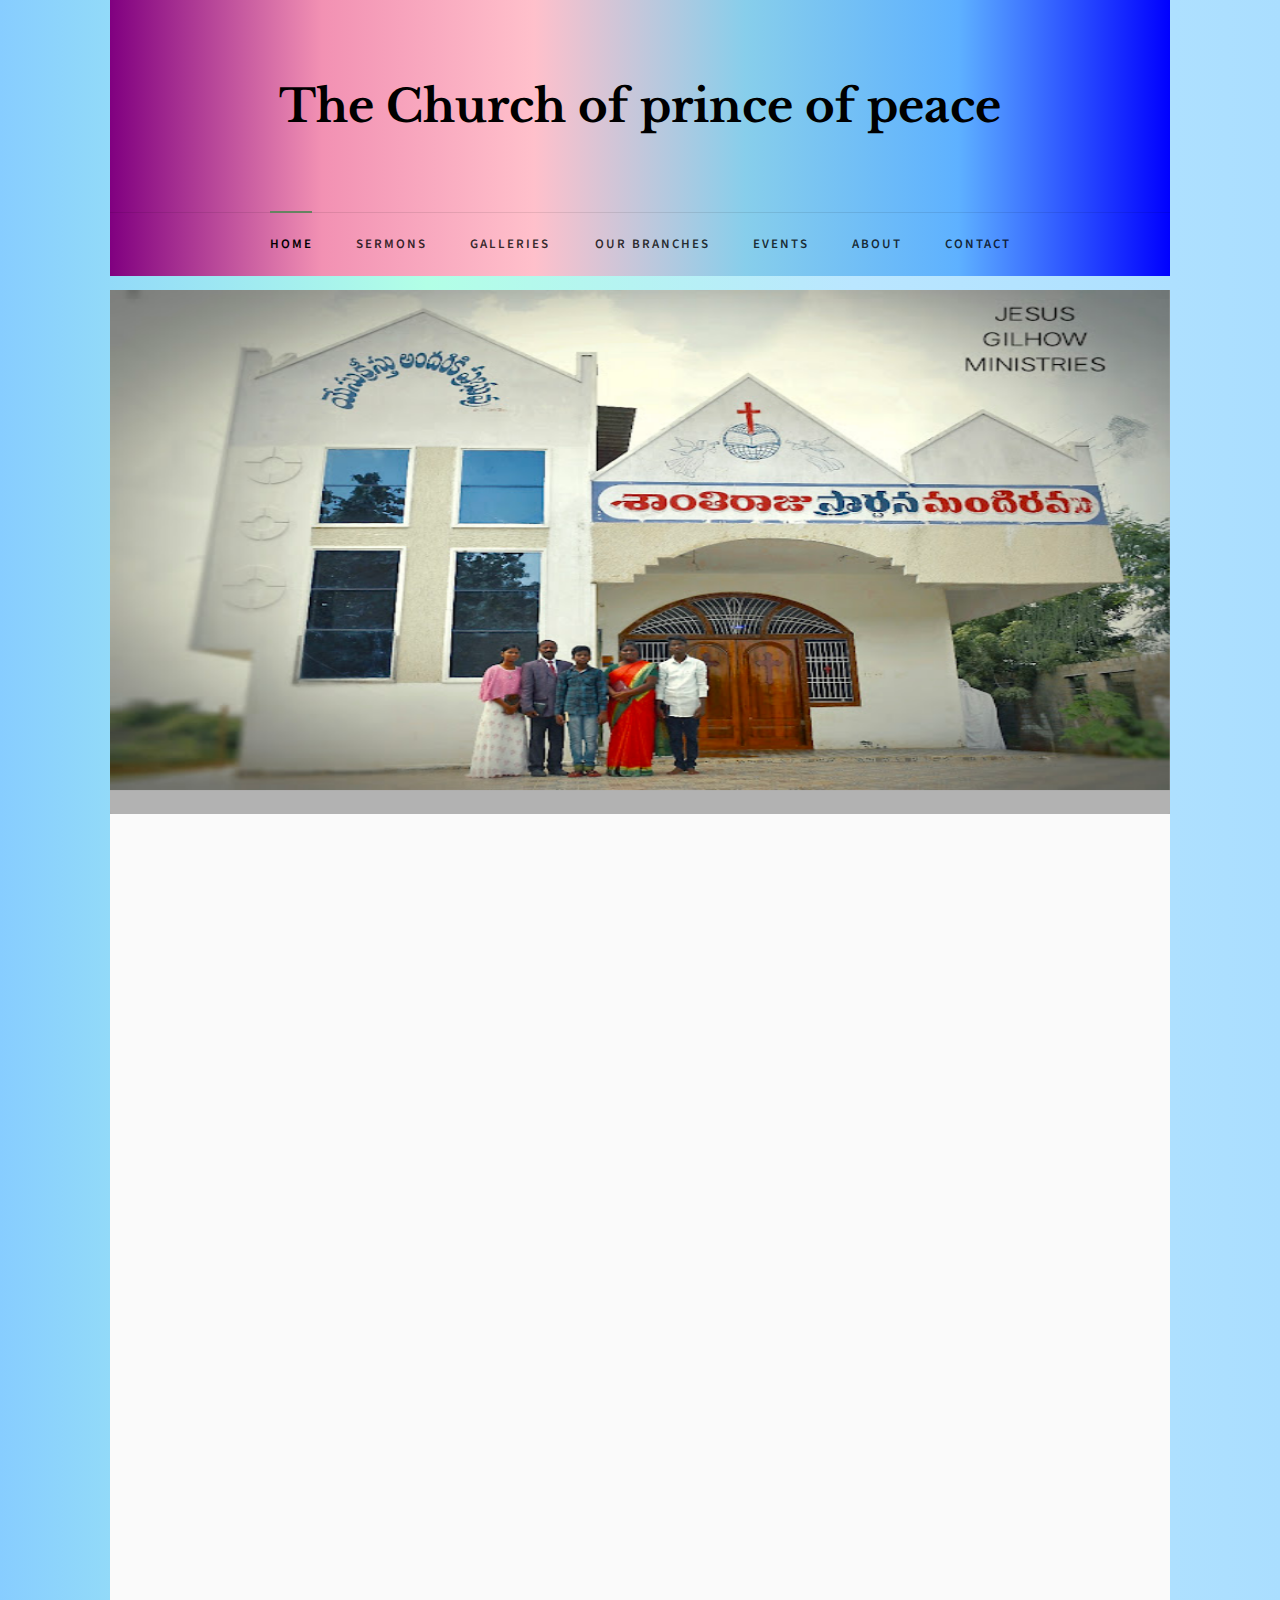
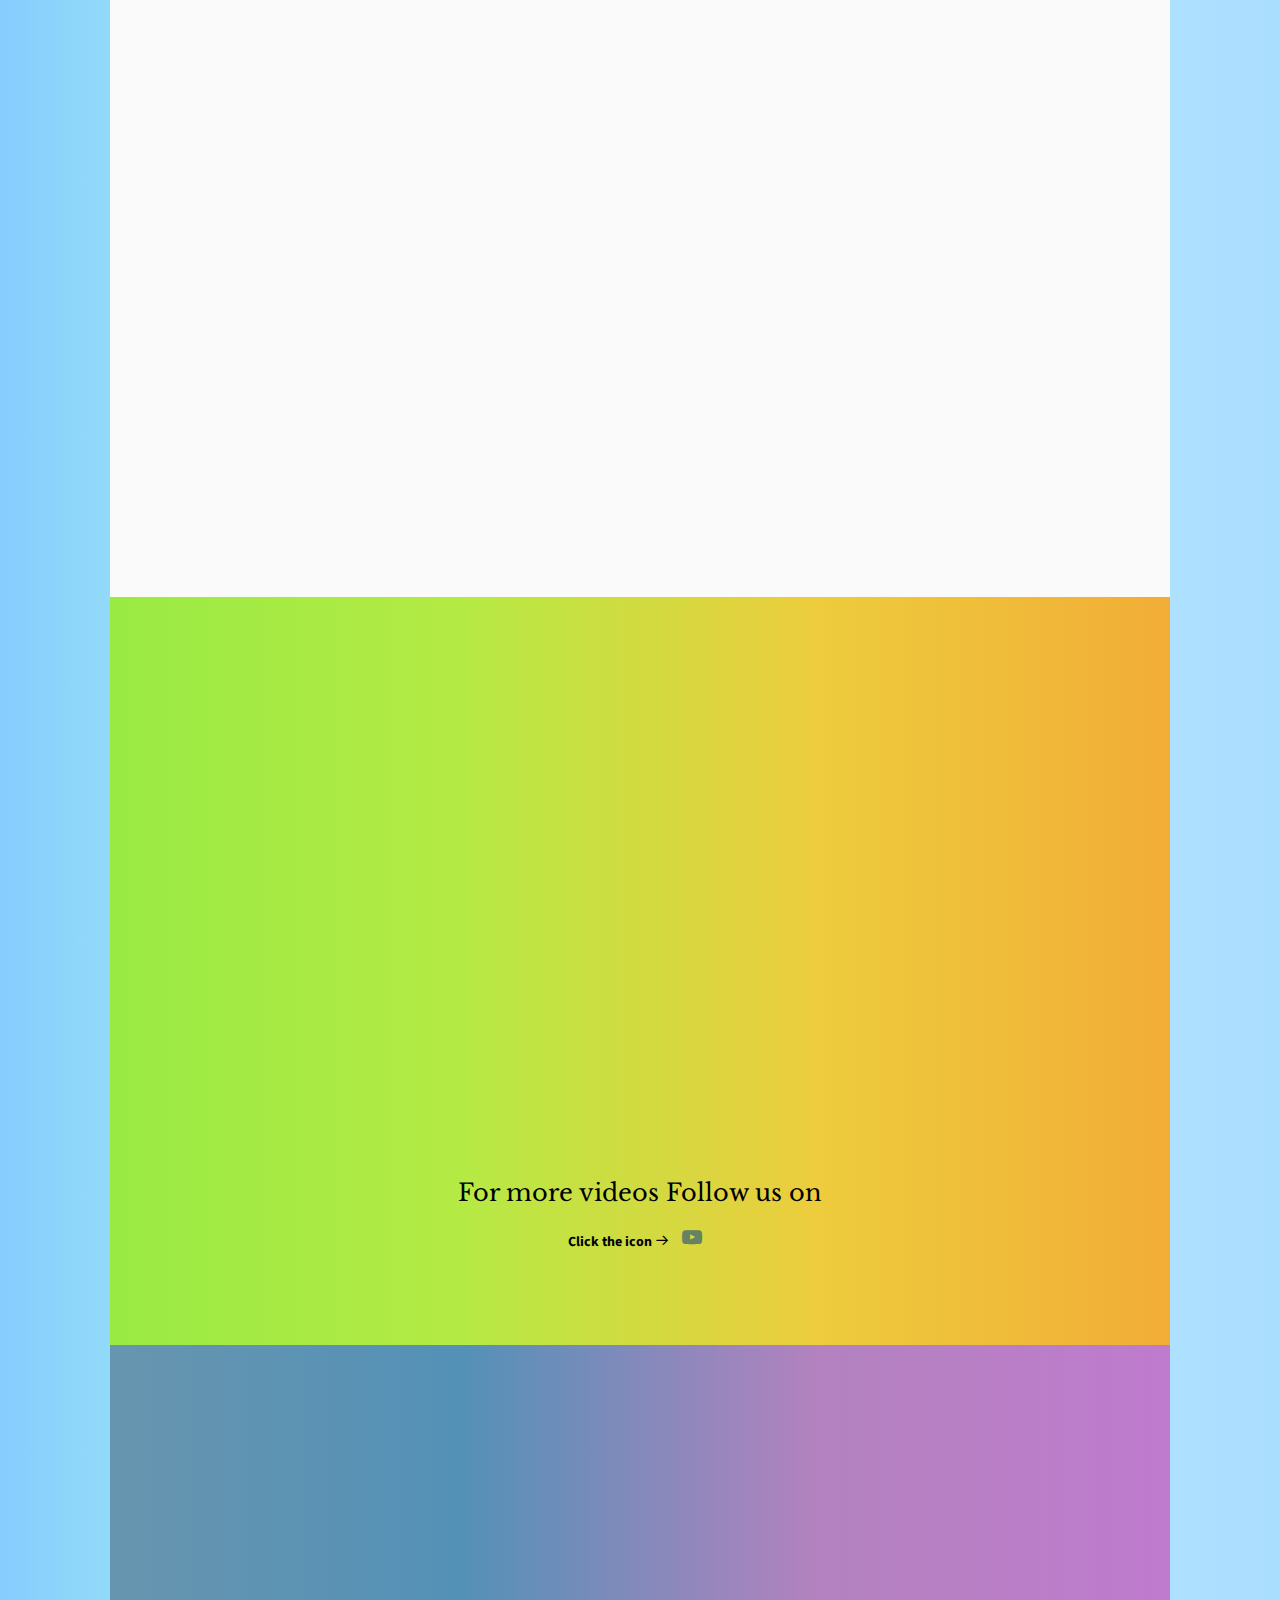
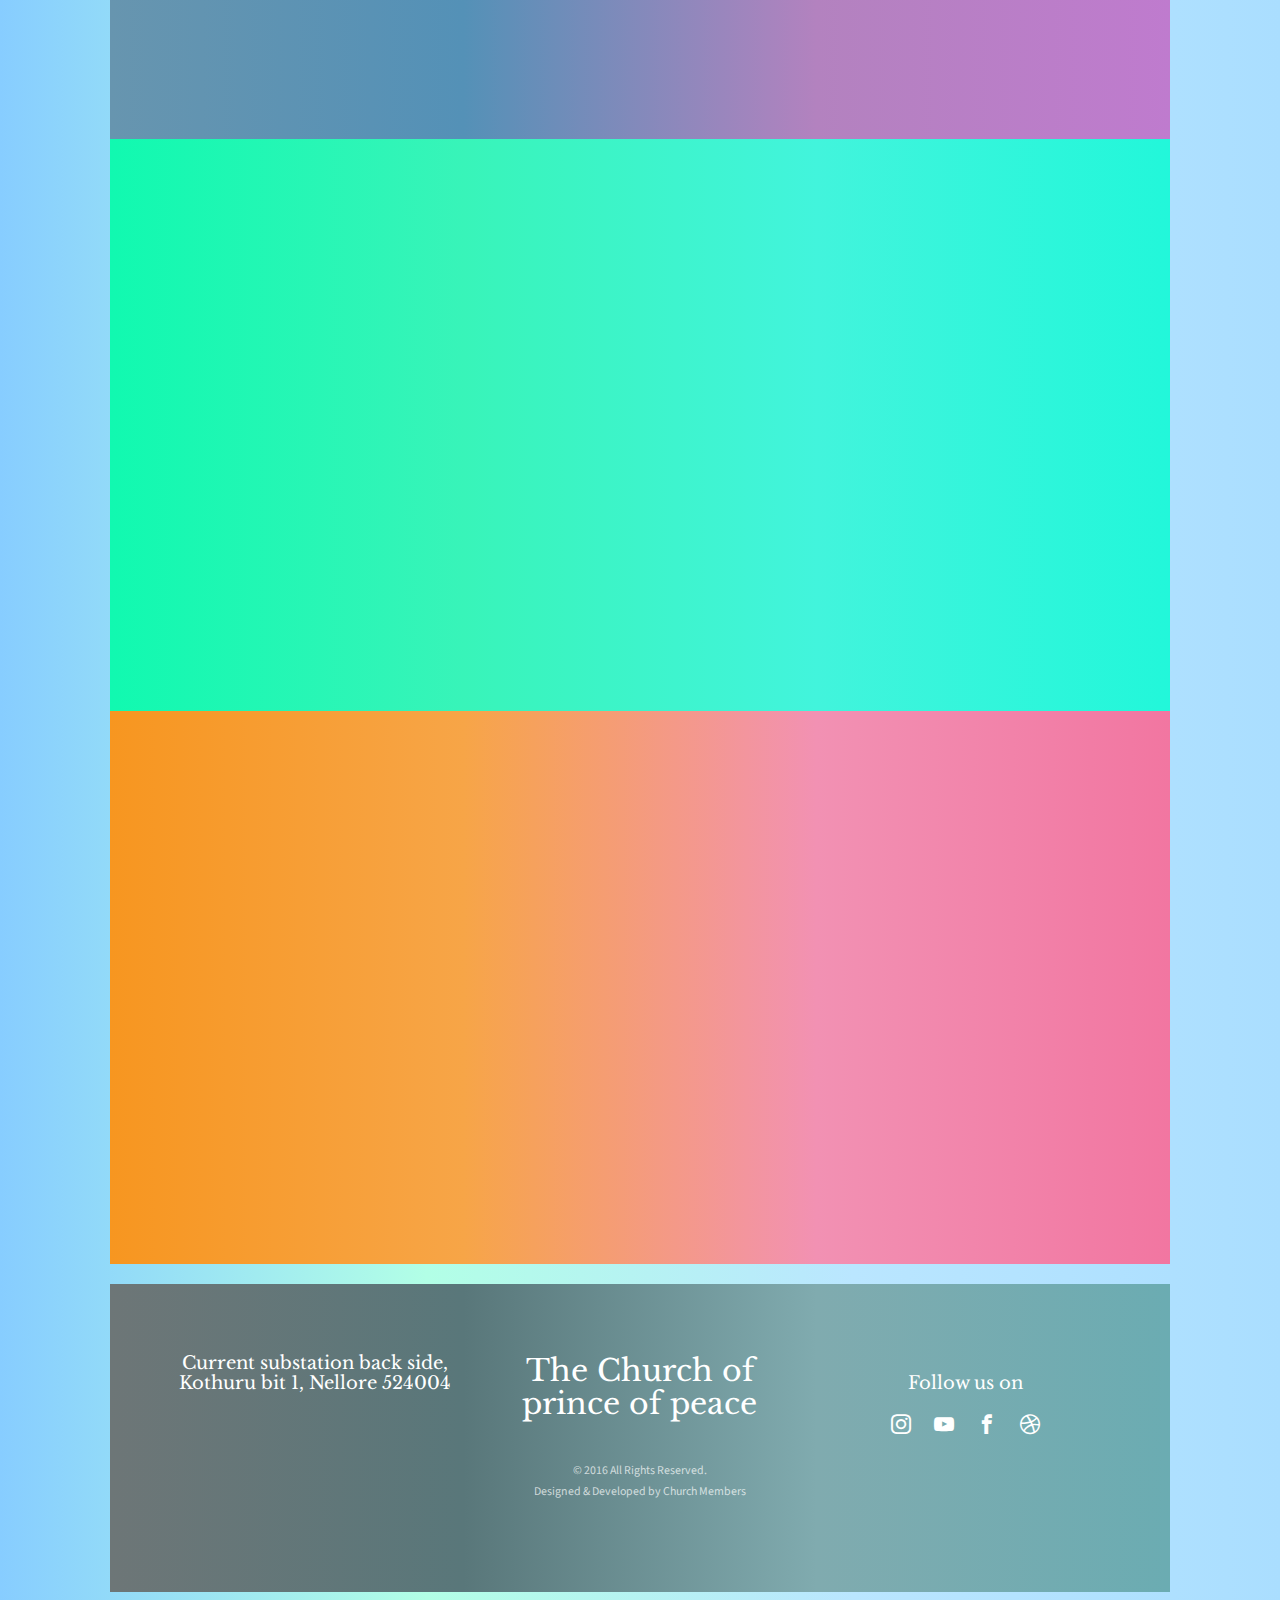
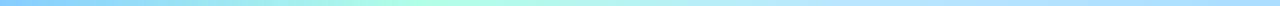
<file: index.html>
<!DOCTYPE HTML>
<html>
	<head>
	<meta charset="utf-8">
	<meta http-equiv="X-UA-Compatible" content="IE=edge">
	<title> The Church of prince of peace </title>
	<meta name="viewport" content="width=device-width, initial-scale=1">
	<meta name="description" content="Free HTML5 Website Template by freehtml5.co" />
	<meta name="keywords" content="free website templates, free html5, free template, free bootstrap, free website template, html5, css3, mobile first, responsive" />
	<meta name="author" content="freehtml5.co" />

	<!-- 
	//////////////////////////////////////////////////////

	FREE HTML5 TEMPLATE  
	DESIGNED & DEVELOPED by FreeHTML5.co
		
	Website: 		http://freehtml5.co/
	Email: 			info@freehtml5.co
	Twitter: 		http://twitter.com/fh5co
	Facebook: 		https://www.facebook.com/fh5co
	

	//////////////////////////////////////////////////////
	 -->

  	<!-- Facebook and Twitter integration -->
	<meta property="og:title" content=""/>
	<meta property="og:image" content=""/>
	<meta property="og:url" content=""/>
	<meta property="og:site_name" content=""/>
	<meta property="og:description" content=""/>
	<meta name="twitter:title" content="" />
	<meta name="twitter:image" content="" />
	<meta name="twitter:url" content="" />
	<meta name="twitter:card" content="" />

	<link href="https://fonts.googleapis.com/css?family=Source+Sans+Pro:400,600,700" rel="stylesheet">
	<link href="https://fonts.googleapis.com/css?family=Libre+Baskerville:400,400i,700" rel="stylesheet"
	>
	
	<!-- Animate.css -->
	<link rel="stylesheet" href="css/animate.css">
	<!-- Icomoon Icon Fonts-->
	<link rel="stylesheet" href="css/icomoon.css">
	<!-- Bootstrap  -->
	<link rel="stylesheet" href="css/bootstrap.css">

	<!-- Magnific Popup -->
	<link rel="stylesheet" href="css/magnific-popup.css">

	<!-- Flexslider  -->
	<link rel="stylesheet" href="css/flexslider.css">

	<!-- Owl Carousel  -->
	<link rel="stylesheet" href="css/owl.carousel.min.css">
	<link rel="stylesheet" href="css/owl.theme.default.min.css">

	<!-- Theme style  -->
	<link rel="stylesheet" href="css/style.css">

	<!-- Modernizr JS -->
	<script src="js/modernizr-2.6.2.min.js"></script>
	<!-- FOR IE9 below -->
	<!--[if lt IE 9]>
	<script src="js/respond.min.js"></script>
	<![endif]-->

	</head>
	<body>
		
	<div class="fh5co-loader"></div>
	
	<div id="page">
	<nav class="fh5co-nav" role="navigation">
		<div class="container-wrap">
			<div class="top-menu">
				<div class="row">
					<div class="col-md-12 col-offset-0 text-center">
						<div id="fh5co-logo" ><a href="#"><b> The Church of prince of peace</b> </a></div>
						
					</div>
					<div class="col-md-12 col-md-offset-0 text-center menu-1">
						<ul>
							<li class="active"><a href="index.html">Home</a></li>
							<li><a href="sermons.html">Sermons</a></li>
							<li class="has-dropdown">
								<a href="Gallery.html">Galleries</a>
								<ul class="dropdown">
									<li><a href="christmas.html">christmas</a></li>
									<li><a href="newyear.html">New Year</a></li>
									<li><a href="#">Country Living</a></li>
									<li><a href="#">Gospel Workers</a></li>
								</ul>
							</li>
							<li><a href="branches.html">Our Branches</a></li>
							<li><a href="events.html">Events</a></li>
							<li><a href="about.html">About</a></li>
							<li><a href="contact.html">Contact</a></li>
							<!--li><a href="#" class="donate">Donate</a></li-->
						</ul>
					</div>
				</div>
				
			</div>
		</div>
	</nav>
	<div class="container-wrap">
		<aside id="fh5co-hero">
			<div class="flexslider">
				<ul class="slides">
			   	<!--li style="background-image: url(images/bg1.jpg);"-->
			   	<li > <img src="images/bg1.jpg" style="height: 100%; width: 100%"> </li>>
			   		<div class="overlay"></div>
			   		<div class="container-fluid">
			   			<div class="row">
				   			<div class="col-md-6 col-md-offset-3 text-center">
				   				<div class="slider-text">
					   				<div class="slider-text-inner">
					   					<h1> Sharing the Gospel of God</h1>
											<!--h2>Free html5 templates Made by <a href="http://freehtml5.co/" target="_blank">freehtml5.co</a></h2>
											<p><a class="btn btn-primary btn-demo popup-vimeo" href="https://vimeo.com/channels/staffpicks/93951774"> <i class="icon-play4"></i> Watch Video</a> <a class="btn btn-primary btn-learn">Join us here! <i class="icon-arrow-right3"></i></a></p-->
					   				</div>
				   				</div>
				   			</div>
				   		</div>
			   		</div>
			   	</li>
			   	<!--li style="background-image: url(images/newyear/q2.jpg);">
			   		<div class="overlay"></div>
			   		<div class="container-fluid">
			   			<div class="row">
				   			<div class="col-md-9 col-md-offset-3 text-center">
				   				<div class="slider-text">
					   				<div class="slider-text-inner">
					   					<h1>Tell The World</h1>
											<h2>Free html5 templates Made by <a href="http://freehtml5.co/" target="_blank">freehtml5.co</a></h2>
											<p><a class="btn btn-primary btn-demo popup-vimeo" href="https://vimeo.com/channels/staffpicks/93951774"> <i class="icon-play4"></i> Watch Video</a> <a class="btn btn-primary btn-learn">Join us here! <i class="icon-arrow-right3"></i></a></p>
					   				</div>
					   			</div>
				   			</div>
				   		</div>
			   		</div>
			   	</li-->
			   	<!--li style="background-image: url(images/bg2.jpg);">
			   		<div class="overlay"></div>
			   		<div class="container-fluids">
			   			<div class="row">
				   			<div class="col-md-6 col-md-offset-3 text-center">
				   				<div class="slider-text">
					   				<div class="slider-text-inner text-center">
					   					<h1>Know More About Jesus</h1>
											<h2>Free html5 templates Made by <a href="http://freehtml5.co/" target="_blank">freehtml5.co</a></h2>
											<p><a class="btn btn-primary btn-demo popup-vimeo" href="https://vimeo.com/channels/staffpicks/93951774"> <i class="icon-play4"></i> Watch Video</a> <a class="btn btn-primary btn-learn">Join us here! <i class="icon-arrow-right3"></i></a></p>
					   				</div>
					   			</div>
				   			</div>
				   		</div>
			   		</div>
			   	</li-->
			  	</ul>
		  	</div>
		</aside>
		<!--div id="fh5co-intro">
			<div class="row animate-box">
				<div class="col-md-12 col-md-offset-0 text-center">
					<h2>Living in God's Amazing Grace!</h2>
					<span>We are open Sunday to Monday</span>
				</div>
			</div>
		</div>
		<hr>
		<div id="fh5co-counter" class="fh5co-counters">
			<div class="row">
				<div class="col-md-6 col-md-offset-3 text-center animate-box">
					<p>We have a fun facts far far away, behind the word mountains, far from the countries Vokalia and Consonantia, there live the blind texts.</p>
				</div>
			</div>
			<div class="row animate-box">
				<div class="col-md-8 col-md-offset-2">
					<div class="row">
						<div class="col-md-3 col-sm-6 col-xs-6 text-center">
							<span class="fh5co-counter js-counter" data-from="0" data-to="9452" data-speed="5000" data-refresh-interval="50"></span>
							<span class="fh5co-counter-label">Members</span>
						</div>
						<div class="col-md-3 col-sm-6 col-xs-6 text-center">
							<span class="fh5co-counter js-counter" data-from="0" data-to="214" data-speed="5000" data-refresh-interval="50"></span>
							<span class="fh5co-counter-label">Ministries</span>
						</div>
						<div class="clearfix visible-sm-block visible-xs-block"></div>
						<div class="col-md-3 col-sm-6 col-xs-6 text-center">
							<span class="fh5co-counter js-counter" data-from="0" data-to="433" data-speed="5000" data-refresh-interval="50"></span>
							<span class="fh5co-counter-label">Classes</span>
						</div>
						<div class="col-md-3 col-sm-6 col-xs-6 text-center">
							<span class="fh5co-counter js-counter" data-from="0" data-to="512" data-speed="5000" data-refresh-interval="50"></span>
							<span class="fh5co-counter-label">Activities</span>
						</div>
					</div>
				</div>
			</div>
		</div-->
		<div id="fh5co-services" class="fh5co-light-grey">
			<div class="row animate-box">
				<div class="col-md-6 col-md-offset-3 text-center fh5co-heading">
					<h2>Services</h2>
					<p style="color:black;">Whether you want to talk about the importance of prayer, the results of prayer, the role of prayer, the role we play in prayer, the role God plays in prayer, or just about anything else, prayer is always a great sermon topic.</p>
				</div>
			</div>
			<div class="row">
				<div class="col-md-4 animate-box">
					<div class="services">
						<!--div > <img src="images/e09.jpg" style="height: 200px; width: 100%"> </div-->
						<a href="images/bg1.jpg" class="img-holder"><img class="img-responsive" src="images/bg1.jpg" style="height: 200px; width: 100%" alt="Free HTML5 Website Template by freehtml5.co"></a>
						<div class="desc">
							<b>
							<h3 style="color:blue;">Nellore (Main Branch)</h3>
							<p style="color:red;"> Sunday - 10:00 A.M to 12:30 P.M </p>
							<p style="color:orange;">Wednesday[Prayer for Sick] - 07:30 P.M to 09:30 P.M</p>
							<p style="color:#ff19b6;">Friday - 12:00 P.M to 03:00 P.M</p>
							<p style="color:darkgreen;">Saturday[Sidhapatu prardhana] - 07:30 P.M to 09:30 P.M</p>
							<p style="color:#bf7e05;">Every Month[1-5 days] - 07:30 P.M to 09:30 P.M</p>
							<p style="color:#9200b7;">Every Month [5th day - All night prayer] - 07:30 P.M to 12:30 P.M</p>
							<a href="#">Read More <i class="icon-arrow-right3"></i></a>
							</b>
						</div>
					</div>
				</div>
				<div class="col-md-4 animate-box">
					<div class="services">
						<a href="images/bg3.jpg" class="img-holder"><img class="img-responsive" src="images/bg3.jpg" style="height: 200px; width: 100%" alt="Free HTML5 Website Template by freehtml5.co"></a>
						<div class="desc">
							<b>
							<h3 style="color:blue;">Govindhareddy Palem</h3>
							<p style="color:red;"> Sunday - 07:30 A.M to 09:30 P.M </p>
							<p style="color:orange;">Wednesday - 07:30 P.M to 09:30 P.M</p>
							<p style="color:darkgreen;">Saturday - 07:30 P.M to 09:30 P.M</p>
							<a href="#">Read More <i class="icon-arrow-right3"></i></a>
							</b>
						</div>
					</div>
				</div>
				<div class="col-md-4 animate-box">
					<div class="services">
						<a href="images/bg3.jpg" class="img-holder"><img class="img-responsive" src="images/bg3.jpg" style="height: 200px; width: 100%" alt="Free HTML5 Website Template by freehtml5.co"></a>
						<div class="desc">
							<b>
							<h3 style="color:blue;">Kesamaneni Palli</h3>
							<p style="color:red;"> Sunday - 04:00 P.M to 06:00 P.M </p>
							<p style="color:orange;">Wednesday - 07:30 P.M to 09:30 P.M</p>
							<p style="color:darkgreen;">Saturday - 07:30 P.M to 09:30 P.M</p>
							<a href="#">Read More <i class="icon-arrow-right3"></i></a>
							</b>
						</div>
						<!--div class="desc">
							<h3>Kesamaneni palli</h3>
							<p>Dignissimos asperiores vitae velit veniam totam fuga molestias accusamus alias autem provident. Odit ab aliquam dolor eius.</p>
							<a href="#">Read More <i class="icon-arrow-right3"></i></a>
						</div-->
					</div>
				</div>
			</div>
			<div class="row">
				<div class="col-md-4 animate-box">
					<div class="services">
						<a href="images/bg3.jpg" class="img-holder"><img class="img-responsive" src="images/bg3.jpg" style="height: 200px; width: 100%" alt="Free HTML5 Website Template by freehtml5.co"></a>
						<div class="desc">
							<b>
							<h3 style="color:blue;">Chouka Charla</h3>
							<p style="color:red;"> Sunday - 07:30 A.M to 09:30 P.M </p>
							<p style="color:orange;">Wednesday - 07:30 P.M to 09:30 P.M</p>
							<p style="color:darkgreen;">Saturday - 07:30 P.M to 09:30 P.M</p>
							<a href="#">Read More <i class="icon-arrow-right3"></i></a>
							</b>
						</div>
					</div>
				</div>
				<div class="col-md-4 animate-box">
					<div class="services">
						<a href="images/bg1.jpg" class="img-holder"><img class="img-responsive" src="images/bg1.jpg" style="height: 200px; width: 100%" alt="Free HTML5 Website Template by freehtml5.co"></a>
						<div class="desc">
							<b>
							<h3 style="color:blue;">Verubotla Palli</h3>
							<p style="color:red;"> Sunday - 03:00 P.M to 04:30 P.M </p>
							<p style="color:orange;">Wednesday - 07:30 P.M to 09:30 P.M</p>
							<p style="color:darkgreen;">Saturday - 07:30 P.M to 09:30 P.M</p>
							<a href="#">Read More <i class="icon-arrow-right3"></i></a>
							</b>
						</div>
					</div>
				</div>
				<div class="col-md-4 animate-box">
					<div class="services">
						<a href="images/bg1.jpg" class="img-holder"><img class="img-responsive" src="images/bg1.jpg" style="height: 200px; width: 100%" alt="Free HTML5 Website Template by freehtml5.co"></a>
						<div class="desc">
							<b>
							<h3 style="color:blue;">Garlapadu</h3>
							<p style="color:red;"> Sunday - 06:30 P.M to 08:30 P.M </p>
							<p style="color:orange;">Wednesday - 07:30 P.M to 09:30 P.M</p>
							<p style="color:darkgreen;">Saturday - 07:30 P.M to 09:30 P.M</p>
							<a href="#">Read More <i class="icon-arrow-right3"></i></a>
							</b>
						</div>
					</div>
				</div>
			</div>
		</div>

		<div id="fh5co-sermon">
			<div class="row animate-box">
				<div class="col-md-6 col-md-offset-3 text-center fh5co-heading">
					<h2>Our Sermons</h2>
					<b><p>Dignissimos asperiores vitae velit veniam totam fuga molestias accusamus alias autem provident. Odit ab aliquam dolor eius.</p></b>
				</div>
			</div>
			<div class="row">
				<div class="col-md-4 text-center animate-box">
					<div class="sermon-entry">
						<div >
							<iframe width="300" height="220"
							src="https://www.youtube.com/embed/MlSS25NjuKE?si=yZTSRumCpOPWiV1q"></iframe>
							<!--div class="play">
								<a class="popup-vimeo" href="https://vimeo.com/channels/staffpicks/93951774"><i class="icon-play3"></i></a>
							</div-->
						</div>
						<h3><b>New Year Message</b></h3>
						<span>Rev k.Hosea daniel</span>
					</div>
				</div>
				<div class="col-md-4 text-center animate-box">
					<div class="sermon-entry">
						<div >
							<iframe width="300" height="220"

							src="https://youtube.com/embed/yPLFSEmxQsI?si=UNZkx6y8JSQI7X3h"></iframe>
							<!--div class="play">
								<a class="popup-vimeo" href="https://vimeo.com/channels/staffpicks/93951774"><i class="icon-play3"></i></a>
							</div-->
						</div>
						<h3>Gift From God Calling</h3>
						<span>Rev k.Hosea daniel</span>
					</div>
				</div>
				<div class="col-md-4 text-center animate-box">
					<div class="sermon-entry">
						<div >
							<iframe width="300" height="220"
							src="https://youtube.com/embed/sClL1sqMspk?si=J1LPtYWmOA3Pl5EN"></iframe>
							<!--div class="play">
								<a class="popup-vimeo" href="https://vimeo.com/channels/staffpicks/93951774"><i class="icon-play3"></i></a>
							</div-->
						</div>
						<h3>About Christianity</h3>
						<span>Rev k.Hosea daniel</span>
					</div>
				</div>
				<p><center>
					<ul class="fh5co-social-icons">
						<h3>For more videos Follow us on</h3>
						<b><a style="color: black;" >Click the icon <i class="icon-arrow-right3"></i></a></b>
						<li><a href="https://www.youtube.com/results?search_query=hosea+daniel"> <i class="icon-youtube"> </i></a>
					</ul></center>
				</p>
			</div>
		</div>
		<div id="fh5co-bible-verse">
			<div class="overlay"></div><b>
			<div class="row">
				<div class="col-md-10 col-md-offset-1">
					<div class="row animate-box">
						<div class="owl-carousel owl-carousel-fullwidth">
							<div class="item">
								<div class="bible-verse-slide active text-center">
									<blockquote>
										<p style="color:white;">&ldquo;For God so loved the world, that he gave his only begotten Son, that whosoever believeth in him should not perish, but have everlasting life.&rdquo;</p>
										<span style="color:red;">John 3:16</span>
									</blockquote>
								</div>
							</div>
							<div class="item">
								<div class="bible-verse-slide active text-center">
									<blockquote>
										<p style="color:black;">&ldquo;The LORD [is] my strength and my shield; my heart trusted in him, and I am helped: therefore my heart greatly rejoiceth; and with my song will I praise him.&rdquo;</p>
										<span style="color:white;">Psalms 28:7</span>
									</blockquote>
								</div>
							</div>
							<div class="item">
								<div class="bible-verse-slide active text-center">
									<blockquote>
										<p style="color:darkblue;">&ldquo;And we have known and believed the love that God hath to us. God is love; and he that dwelleth in love dwelleth in God, and God in him.&rdquo;</p>
										<span style="color:red;">1 John 4:16</span>
									</blockquote>
								</div>
							</div>
						</div>
					</div>
				</div>
			</div>
		</div></b>
		<div id="fh5co-events">
			<div class="row animate-box">
				<div class="col-md-6 col-md-offset-3 text-center fh5co-heading">
					<h2>Our Events</h2>
					<b><p style="color:black;">Dignissimos asperiores vitae velit veniam totam fuga molestias accusamus alias autem provident. Odit ab aliquam dolor eius.</p></b>
				</div>
			</div>
			<div class="row">
				<div class="col-md-4 animate-box">
					<div class="events-entry">
						<span class=" date" style="color:black;">January 01</span>
						<h3>New year</h3>
						<p style="color:black;">Facilis ipsum reprehenderit nemo molestias. Aut cum mollitia reprehenderit. Eos cumque dicta adipisci architecto culpa amet.</p>
						<b><a href="index.html" style="color:green;">Read More <i class="icon-arrow-right3"></i></a></b>
					</div>
				</div>
				<div class="col-md-4 animate-box">
					<div class="events-entry">
						<span class="date" style="color:black;">April</span>
						<h3>Good Friday</h3>
						<p style="color:black;">Facilis ipsum reprehenderit nemo molestias. Aut cum mollitia reprehenderit. Eos cumque dicta adipisci architecto culpa amet.</p>
						<b><a href="index.html" style="color:green;">Read More <i class="icon-arrow-right3"></i></a></b>
					</div>
				</div>
				<div class="col-md-4 animate-box">
					<div class="events-entry">
						<span class="date" style="color:black;">December 25</span>
						<h3>Christmas</h3>
						<p style="color:black;">Facilis ipsum reprehenderit nemo molestias. Aut cum mollitia reprehenderit. Eos cumque dicta adipisci architecto culpa amet.</p>
						<b><a href="index.html" style="color:green;">Read More <i class="icon-arrow-right3"></i></a></b>
					</div>
				</div>
			</div>
		</div>
		<div id="fh5co-news" class="fh5co-light-grey">
			<div class="row animate-box">
				<div class="col-md-6 col-md-offset-3 text-center fh5co-heading">
					<h2>Our Galleries</h2>
					<!--p>Dignissimos asperiores vitae velit veniam totam fuga molestias accusamus alias autem provident. Odit ab aliquam dolor eius.</p-->
				</div>
			</div>
			<div class="row">
				<div class="col-md-3 animate-box">
					<div class="news">
						<a href="#" class="img-holder"><img class="img-responsive" src="images/christmas/c1.jpg" alt="Free HTML5 Website Template by freehtml5.co"></a>
						<div class="desc">
							<span class="date" style="color:black;">December 25, 2022</span>
							<h3>Christmas</h3>
							<!--p>Dignissimos asperiores vitae velit veniam totam fuga molestias accusamus alias autem provident. Odit ab aliquam dolor eius.</p>
							<a href="#">Read More <i class="icon-arrow-right3"></i></a-->
						</div>
					</div>
				</div>
				<div class="col-md-3 animate-box">
					<div class="news">
						<a href="#" class="img-holder"><img class="img-responsive" src="images/christmas/c5.jpg" alt="Free HTML5 Website Template by freehtml5.co"></a>
						<div class="desc">
							<span class="date" style="color:black;">December 25, 2022</span>
							<h3>Christmas</h3>
							<!--p>Dignissimos asperiores vitae velit veniam totam fuga molestias accusamus alias autem provident. Odit ab aliquam dolor eius.</p>
							<a href="#">Read More <i class="icon-arrow-right3"></i></a-->
						</div>
					</div>
				</div>
				<div class="col-md-3 animate-box">
					<div class="news">
						<a href="#" class="img-holder"><img class="img-responsive" src="images/christmas/c3.jpg" alt="Free HTML5 Website Template by freehtml5.co"></a>
						<div class="desc">
							<span class="date" style="color:black;">December 25, 2022</span>
							<h3>Christmas</h3>
							<!--p>Dignissimos asperiores vitae velit veniam totam fuga molestias accusamus alias autem provident. Odit ab aliquam dolor eius.</p>
							<a href="events.html">Read More <i class="icon-arrow-right3"></i></a-->
						</div>
					</div>
				</div>
				<div class="col-md-3 animate-box">
					<div class="news">
						<a href="#" class="img-holder"><img class="img-responsive" src="images/christmas/c7.jpg" alt="Free HTML5 Website Template by freehtml5.co"></a>
						<div class="desc">
							<span class="date" style="color:black;">January 01, 2023</span>
							<h3>New year</h3>
							<!--p>Dignissimos asperiores vitae velit veniam totam fuga molestias accusamus alias autem provident. Odit ab aliquam dolor eius.</p>
							<a href="#">Read More <i class="icon-arrow-right3"></i></a-->
						</div>
					</div>
				</div>
			</div>
		</div>
	</div><!-- END container-wrap -->

	<div class="container-wrap">
		<footer id="fh5co-footer" role="contentinfo">
			<div class="col-md-4 text-center">
				<h3>Current substation back side, Kothuru bit 1, Nellore 524004</h3>
			</div>
			<div class="col-md-4 text-center">
				<h2>The Church of prince of peace</h2>
			</div>
			<div class="col-md-4 text-center">
				<p>
					<ul class="fh5co-social-icons">
						<h3>Follow us on</h3>
						<li> <a href="www.instagram.com"><i class="icon-instagram"></i></a></li>
						<li><a href="https://www.youtube.com/results?search_query=hosea+daniel"> <i class="icon-youtube"> </i></a></li>
						<li><a href="https://www.facebook.com/hoseadaniel.kundeti"><i class="icon-facebook2"></i></a></li>
						<li><a href="#"><i class="icon-dribbble2"></i></a></li>
					</ul>
				</p>
			</div>
			<div class="row copyright">
				<div class="col-md-12 text-center">
					<p>
						<small class="block">&copy; 2016  All Rights Reserved.</small> 
						<small class="block">Designed & Developed by Church Members </small>
					</p>
				</div>
			</div>
		</footer>
	</div><!-- END container-wrap -->
	</div>

	<div class="gototop js-top">
		<a href="#" class="js-gotop"><i class="icon-arrow-up2"></i></a>
	</div>
	
	<!-- jQuery -->
	<script src="js/jquery.min.js"></script>
	<!-- jQuery Easing -->
	<script src="js/jquery.easing.1.3.js"></script>
	<!-- Bootstrap -->
	<script src="js/bootstrap.min.js"></script>
	<!-- Waypoints -->
	<script src="js/jquery.waypoints.min.js"></script>
	<!-- Flexslider -->
	<script src="js/jquery.flexslider-min.js"></script>
	<!-- Carousel -->
	<script src="js/owl.carousel.min.js"></script>
	<!-- Magnific Popup -->
	<script src="js/jquery.magnific-popup.min.js"></script>
	<script src="js/magnific-popup-options.js"></script>
	<!-- Counters -->
	<script src="js/jquery.countTo.js"></script>
	<!-- Main -->
	<script src="js/main.js"></script>

	</body>
</html>
</file>
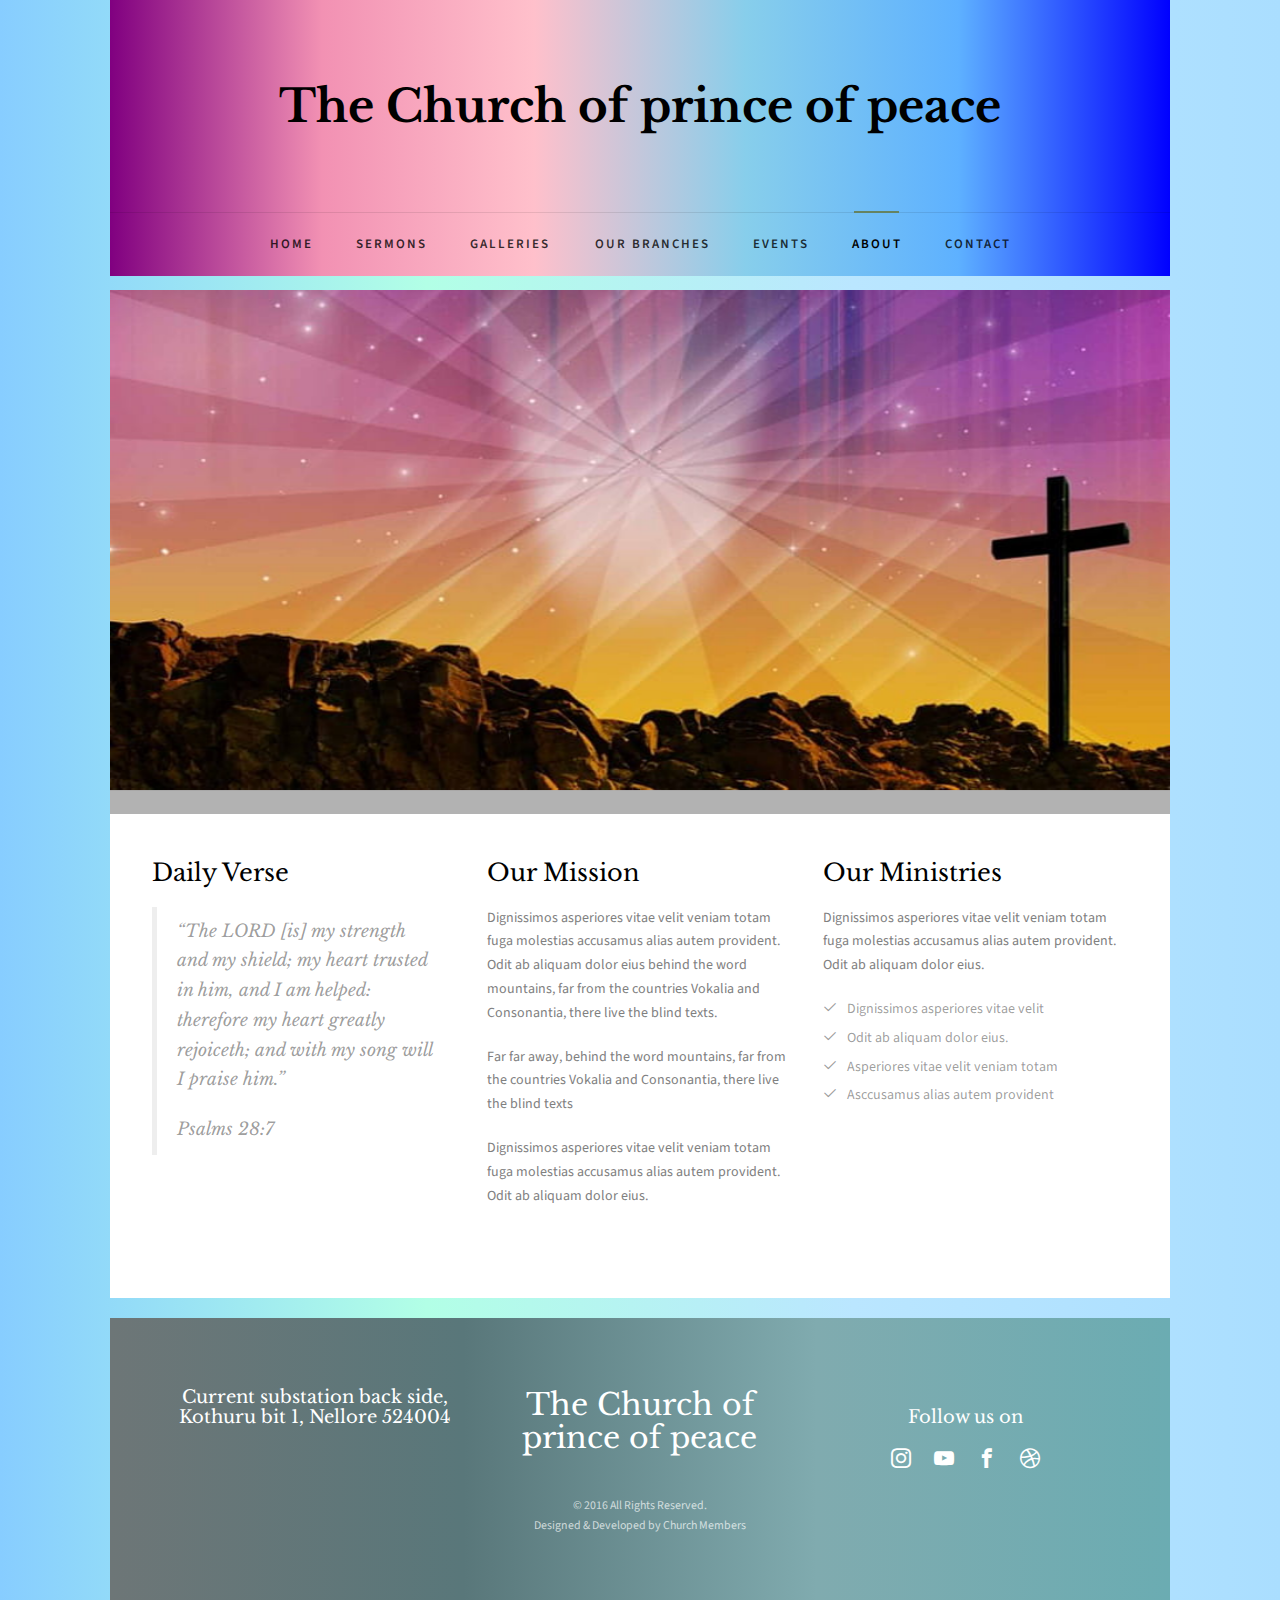
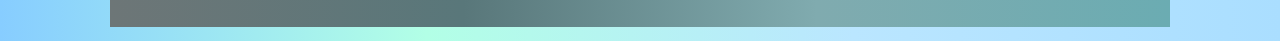
<file: about.html>
<!DOCTYPE HTML>
<html>
	<head>
	<meta charset="utf-8">
	<meta http-equiv="X-UA-Compatible" content="IE=edge">
	<title> The Church of prince of peace </title>
	<meta name="viewport" content="width=device-width, initial-scale=1">
	<meta name="description" content="Free HTML5 Website Template by freehtml5.co" />
	<meta name="keywords" content="free website templates, free html5, free template, free bootstrap, free website template, html5, css3, mobile first, responsive" />
	<meta name="author" content="freehtml5.co" />

	<!-- 
	//////////////////////////////////////////////////////

	FREE HTML5 TEMPLATE 
	DESIGNED & DEVELOPED by FreeHTML5.co
		
	Website: 		http://freehtml5.co/
	Email: 			info@freehtml5.co
	Twitter: 		http://twitter.com/fh5co
	Facebook: 		https://www.facebook.com/fh5co

	//////////////////////////////////////////////////////
	 -->

  	<!-- Facebook and Twitter integration -->
	<meta property="og:title" content=""/>
	<meta property="og:image" content=""/>
	<meta property="og:url" content=""/>
	<meta property="og:site_name" content=""/>
	<meta property="og:description" content=""/>
	<meta name="twitter:title" content="" />
	<meta name="twitter:image" content="" />
	<meta name="twitter:url" content="" />
	<meta name="twitter:card" content="" />

	<link href="https://fonts.googleapis.com/css?family=Source+Sans+Pro:400,600,700" rel="stylesheet">
	<link href="https://fonts.googleapis.com/css?family=Libre+Baskerville:400,400i,700" rel="stylesheet"
	>
	
	<!-- Animate.css -->
	<link rel="stylesheet" href="css/animate.css">
	<!-- Icomoon Icon Fonts-->
	<link rel="stylesheet" href="css/icomoon.css">
	<!-- Bootstrap  -->
	<link rel="stylesheet" href="css/bootstrap.css">

	<!-- Magnific Popup -->
	<link rel="stylesheet" href="css/magnific-popup.css">

	<!-- Flexslider  -->
	<link rel="stylesheet" href="css/flexslider.css">

	<!-- Owl Carousel  -->
	<link rel="stylesheet" href="css/owl.carousel.min.css">
	<link rel="stylesheet" href="css/owl.theme.default.min.css">

	<!-- Theme style  -->
	<link rel="stylesheet" href="css/style.css">

	<!-- Modernizr JS -->
	<script src="js/modernizr-2.6.2.min.js"></script>
	<!-- FOR IE9 below -->
	<!--[if lt IE 9]>
	<script src="js/respond.min.js"></script>
	<![endif]-->

	</head>
	<body>
		
	<div class="fh5co-loader"></div>
	
	<div id="page">
	<nav class="fh5co-nav" role="navigation">
		<div class="container-wrap">
			<div class="top-menu">
				<div class="row">
					<div class="col-md-12 col-offset-0 text-center">
						<div id="fh5co-logo"><a href="#"><b>The Church of prince of peace</b></a></div>
					</div>
					<div class="col-md-12 col-md-offset-0 text-center menu-1">
						<ul>
							<li><a href="index.html">Home</a></li>
							<li><a href="sermons.html">Sermons</a></li>
							<li class="has-dropdown">
								<a href="Gallery.html">Galleries</a>
								<ul class="dropdown">
									<li><a href="christmas.html">christmas</a></li>
									<li><a href="newyear.html">New Year</a></li>
									<li><a href="#">Country Living</a></li>
									<li><a href="#">Gospel Workers</a></li>
								</ul>
							</li>
							<li><a href="branches.html">Our Branches</a></li>
							<li><a href="events.html">Events</a></li>
							<li class="active"><a href="about.html">About</a></li>
							<li><a href="contact.html">Contact</a></li>
							<!--li><a href="#" class="donate">Donate</a></li-->
						</ul>
					</div>
				</div>
				
			</div>
		</div>
	</nav>
	<div class="container-wrap">
		<aside id="fh5co-hero">
			<div class="flexslider">
				<ul class="slides">
				<li > <img src="images/about.jpg" style="height: 100%; width: 100%"> </li>>
			   	<!--li style="background-image: url(images/img_bg_2.jpg);"-->
			   		<div class="overlay"></div>
			   		<div class="container-fluid">
			   			<div class="row">
				   			<div class="col-md-6 col-md-offset-3 text-center slider-text">
				   				<div class="slider-text-inner">
				   					<h1>About Us</h1>
										<h2>Free html5 templates Made by <a href="http://freehtml5.co/" target="_blank">freehtml5.co</a></h2>
				   				</div>
				   			</div>
				   		</div>
			   		</div>
			   	</li>
			  	</ul>
		  	</div>
		</aside>
		<div id="fh5co-about">
			<div class="row">
				<div class="col-md-4">
					<h3>Daily Verse</h3>
					<blockquote class="dailyVerse">
						<p>&ldquo;The LORD [is] my strength and my shield; my heart trusted in him, and I am helped: therefore my heart greatly rejoiceth; and with my song will I praise him.&rdquo;</p>
						<span>Psalms 28:7</span>
					</blockquote>
				</div>
				<div class="col-md-4">
					<h3>Our Mission</h3>
					<p>Dignissimos asperiores vitae velit veniam totam fuga molestias accusamus alias autem provident. Odit ab aliquam dolor eius behind the word mountains, far from the countries Vokalia and Consonantia, there live the blind texts.</p>
					<p>Far far away, behind the word mountains, far from the countries Vokalia and Consonantia, there live the blind texts</p>
					<p>Dignissimos asperiores vitae velit veniam totam fuga molestias accusamus alias autem provident. Odit ab aliquam dolor eius.</p>
				</div>
				<div class="col-md-4">
					<h3>Our Ministries</h3>
					<p>Dignissimos asperiores vitae velit veniam totam fuga molestias accusamus alias autem provident. Odit ab aliquam dolor eius.</p>
					<ul class="ministries-list">
						<li><i class="icon-check"></i>Dignissimos asperiores vitae velit</li>
						<li><i class="icon-check"></i>Odit ab aliquam dolor eius.</li>
						<li><i class="icon-check"></i>Asperiores vitae velit veniam totam</li>
						<li><i class="icon-check"></i>Asccusamus alias autem provident</li>
					</ul>
				</div>
			</div>
		</div>
		
	</div><!-- END container-wrap -->

	<div class="container-wrap">
		<footer id="fh5co-footer" role="contentinfo">
			<div class="col-md-4 text-center">
				<h3>Current substation back side, Kothuru bit 1, Nellore 524004</h3>
			</div>
			<div class="col-md-4 text-center">
				<h2>The Church of prince of peace</h2>
			</div>
			<div class="col-md-4 text-center">
				<p>
					<ul class="fh5co-social-icons">
						<h3>Follow us on</h3>
						<li> <a href="www.instagram.com"><i class="icon-instagram"></i></a></li>
						<li><a href="https://www.youtube.com/results?search_query=hosea+daniel"> <i class="icon-youtube"> </i></a></li>
						<li><a href="https://www.facebook.com/hoseadaniel.kundeti"><i class="icon-facebook2"></i></a></li>
						<li><a href="#"><i class="icon-dribbble2"></i></a></li>
					</ul>
				</p>
			</div>
			<div class="row copyright">
				<div class="col-md-12 text-center">
					<p>
						<small class="block">&copy; 2016  All Rights Reserved.</small> 
						<small class="block">Designed & Developed by Church Members </small>
					</p>
				</div>
			</div>
		</footer>
	</div>
	</div>

	<div class="gototop js-top">
		<a href="#" class="js-gotop"><i class="icon-arrow-up2"></i></a>
	</div>
	
	<!-- jQuery -->
	<script src="js/jquery.min.js"></script>
	<!-- jQuery Easing -->
	<script src="js/jquery.easing.1.3.js"></script>
	<!-- Bootstrap -->
	<script src="js/bootstrap.min.js"></script>
	<!-- Waypoints -->
	<script src="js/jquery.waypoints.min.js"></script>
	<!-- Flexslider -->
	<script src="js/jquery.flexslider-min.js"></script>
	<!-- Carousel -->
	<script src="js/owl.carousel.min.js"></script>
	<!-- Magnific Popup -->
	<script src="js/jquery.magnific-popup.min.js"></script>
	<script src="js/magnific-popup-options.js"></script>
	<!-- Counters -->
	<script src="js/jquery.countTo.js"></script>
	<!-- Main -->
	<script src="js/main.js"></script>

	</body>
</html>
</file>
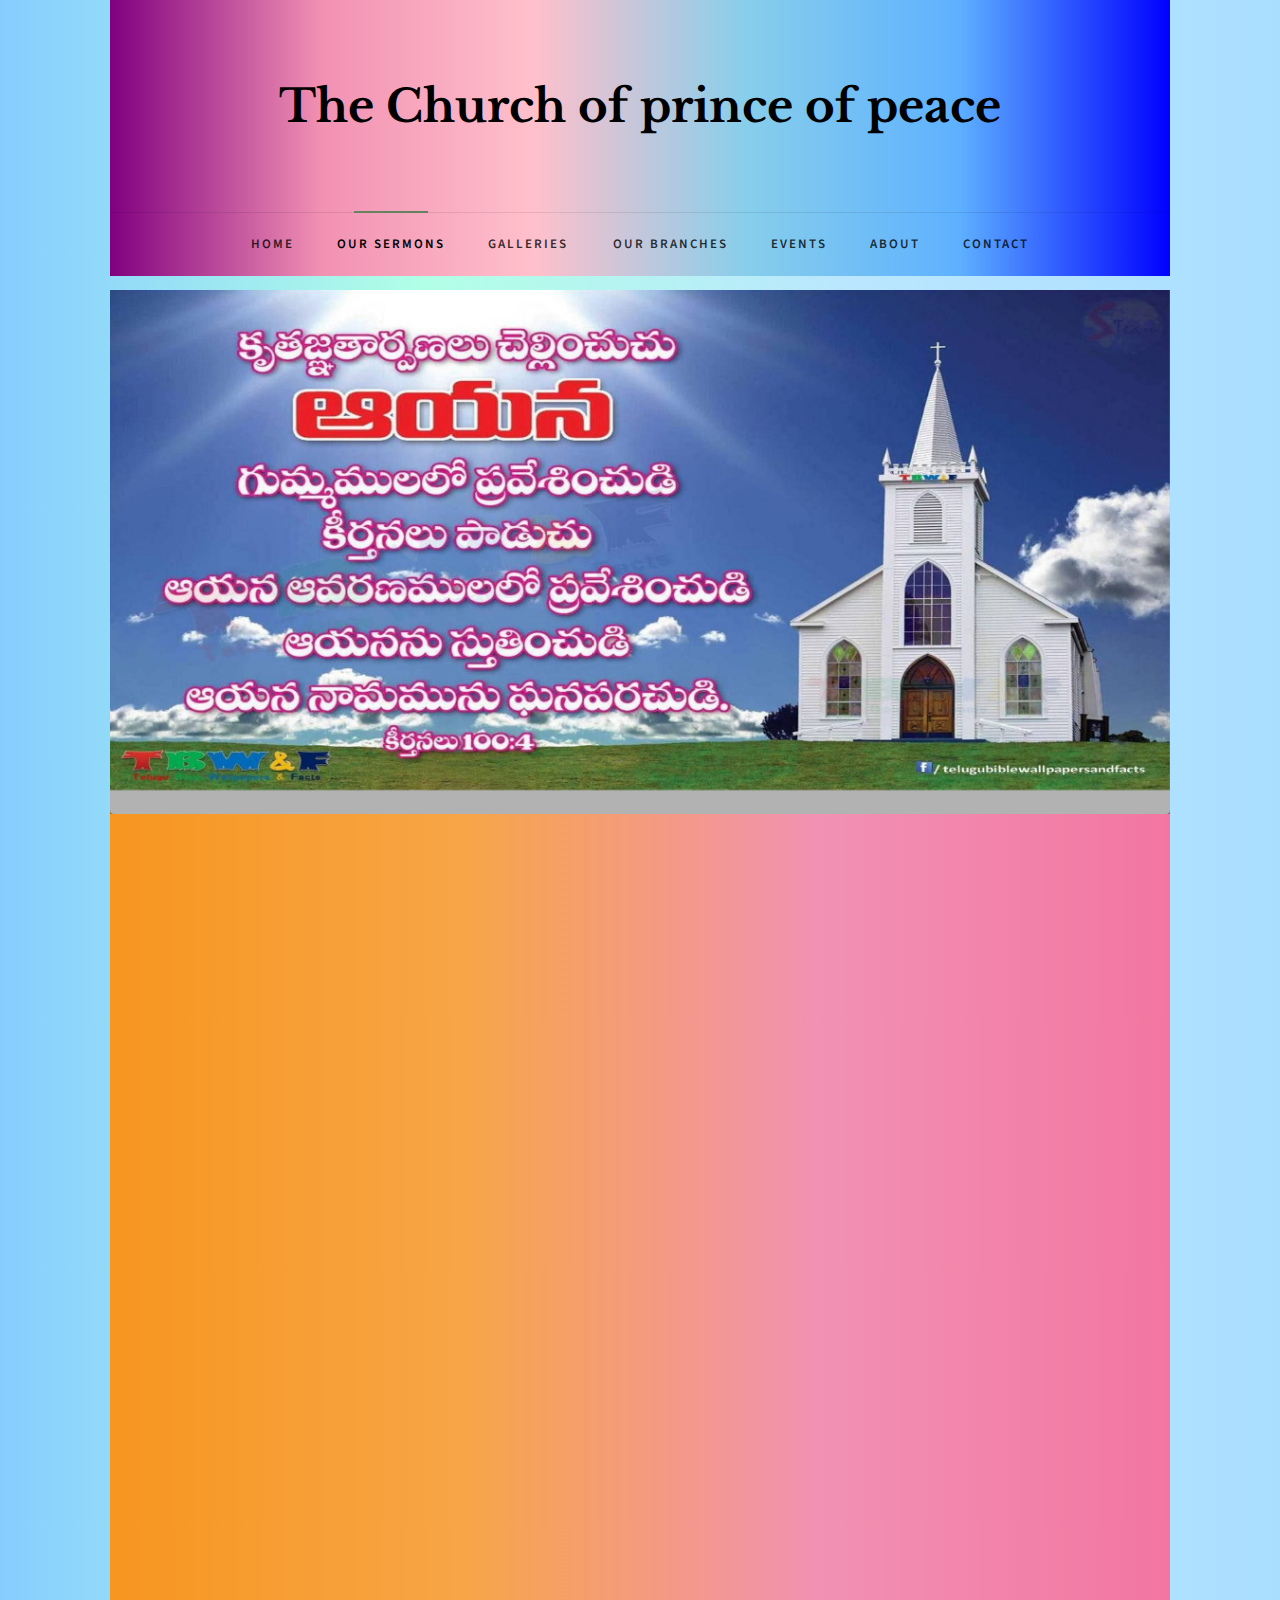
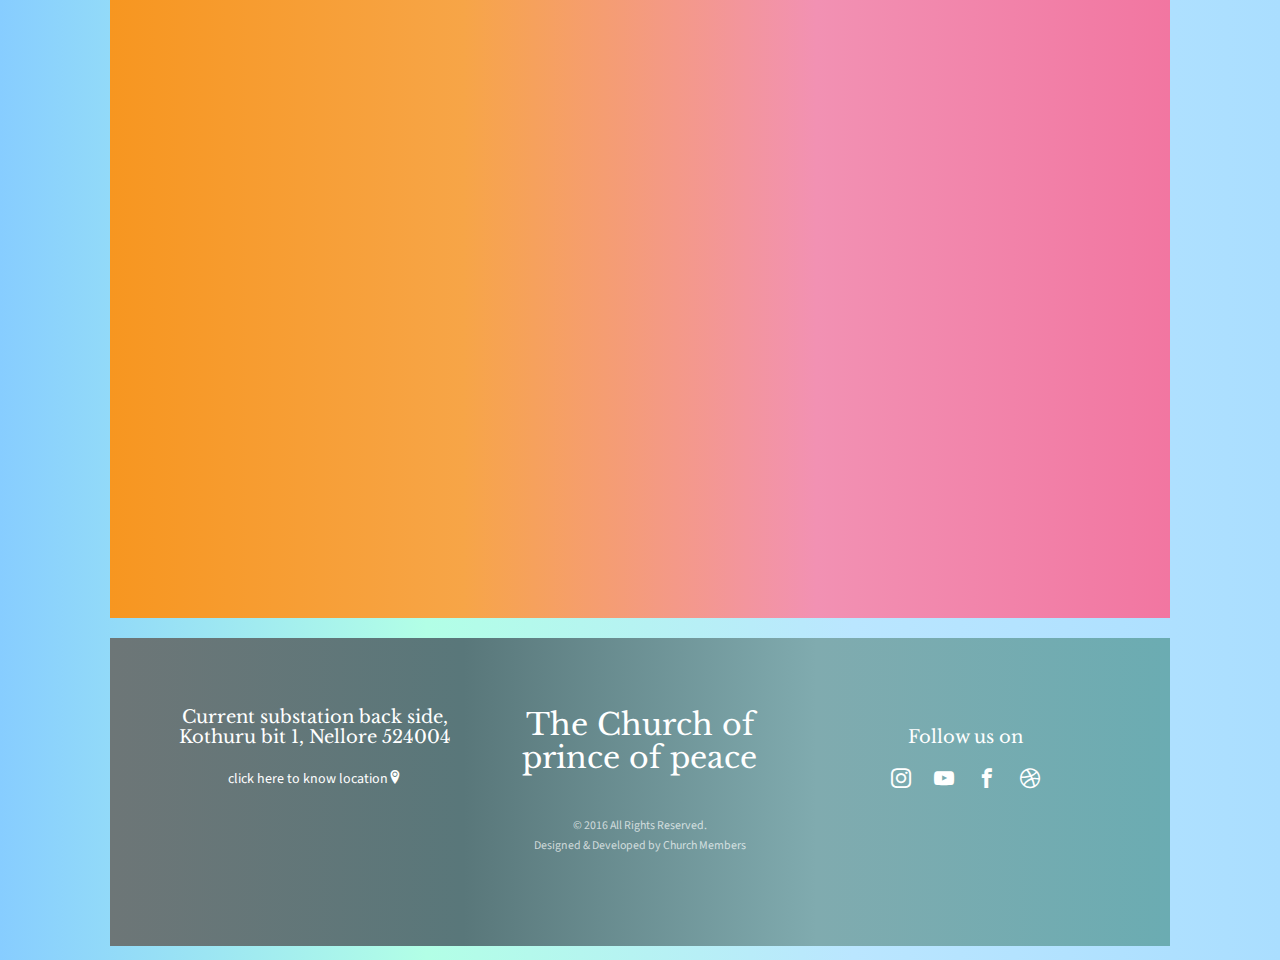
<file: branches.html>
<!DOCTYPE HTML>
<html>
	<head>
	<meta charset="utf-8">
	<meta http-equiv="X-UA-Compatible" content="IE=edge">
	<title> The Church of prince of peace </title>
	<meta name="viewport" content="width=device-width, initial-scale=1">
	<meta name="description" content="Free HTML5 Website Template by freehtml5.co" />
	<meta name="keywords" content="free website templates, free html5, free template, free bootstrap, free website template, html5, css3, mobile first, responsive" />
	<meta name="author" content="freehtml5.co" />

	<!-- 
	//////////////////////////////////////////////////////

	FREE HTML5 TEMPLATE 
	DESIGNED & DEVELOPED by FreeHTML5.co
		
	Website: 		http://freehtml5.co/
	Email: 			info@freehtml5.co
	Twitter: 		http://twitter.com/fh5co
	Facebook: 		https://www.facebook.com/fh5co

	//////////////////////////////////////////////////////
	 -->

  	<!-- Facebook and Twitter integration -->
	<meta property="og:title" content=""/>
	<meta property="og:image" content=""/>
	<meta property="og:url" content=""/>
	<meta property="og:site_name" content=""/>
	<meta property="og:description" content=""/>
	<meta name="twitter:title" content="" />
	<meta name="twitter:image" content="" />
	<meta name="twitter:url" content="" />
	<meta name="twitter:card" content="" />

	<link href="https://fonts.googleapis.com/css?family=Source+Sans+Pro:400,600,700" rel="stylesheet">
	<link href="https://fonts.googleapis.com/css?family=Libre+Baskerville:400,400i,700" rel="stylesheet"
	>
	
	<!-- Animate.css -->
	<link rel="stylesheet" href="css/animate.css">
	<!-- Icomoon Icon Fonts-->
	<link rel="stylesheet" href="css/icomoon.css">
	<!-- Bootstrap  -->
	<link rel="stylesheet" href="css/bootstrap.css">

	<!-- Magnific Popup -->
	<link rel="stylesheet" href="css/magnific-popup.css">

	<!-- Flexslider  -->
	<link rel="stylesheet" href="css/flexslider.css">

	<!-- Owl Carousel  -->
	<link rel="stylesheet" href="css/owl.carousel.min.css">
	<link rel="stylesheet" href="css/owl.theme.default.min.css">

	<!-- Theme style  -->
	<link rel="stylesheet" href="css/style.css">

	<!-- Modernizr JS -->
	<script src="js/modernizr-2.6.2.min.js"></script>
	<!-- FOR IE9 below -->
	<!--[if lt IE 9]>
	<script src="js/respond.min.js"></script>
	<![endif]-->

	</head>
	<body>
		
	<div class="fh5co-loader"></div>
	
	<div id="page">
	<nav class="fh5co-nav" role="navigation">
		<div class="container-wrap">
			<div class="top-menu">
				<div class="row">
					<div class="col-md-12 col-offset-0 text-center">
						<div id="fh5co-logo"><a href="#"><b>The Church of prince of peace</b></a></div>
					</div>
					<div class="col-md-12 col-md-offset-0 text-center menu-1">
						<ul>
							<li><a href="index.html">Home</a></li>
							<li class="active"><a href="sermons.html">Our Sermons</a></li>
							<li class="has-dropdown">
								<a href="Gallery.html">Galleries</a>
								<ul class="dropdown">
									<li><a href="christmas.html">christmas</a></li>
									<li><a href="newyear.html">New Year</a></li>
									<li><a href="#">Country Living</a></li>
									<li><a href="#">Gospel Workers</a></li>
								</ul>
							</li>
							<li><a href="branches.html">Our Branches</a></li>
							<li><a href="events.html">Events</a></li>
							<li><a href="about.html">About</a></li>
							<li><a href="contact.html">Contact</a></li>
							<!--li><a href="#" class="donate">Donate</a></li-->
						</ul>
					</div>
				</div>
				
			</div>
		</div>
	</nav>
	<div class="container-wrap">
		<aside id="fh5co-hero">
			<div class="flexslider">
				<ul class="slides">
					<li > <img src="images/branches/b1.jpg" style="height: 100%; width: 100%"> </li>>
			   	<!--li style="background-image: url(images/b1.jpg);"-->
			   		<div class="overlay"></div>
			   		<div class="container-fluid">
			   			<div class="row">
				   			<div class="col-md-6 col-md-offset-3 text-center slider-text">
				   				<div class="slider-text-inner">
				   					<h1> Our Branches</h1>
										<!--h2>Free html5 templates Made by <a href="http://freehtml5.co/" target="_blank">freehtml5.co</a></h2-->
				   				</div>
				   			</div>
				   		</div>
			   		</div>
			   	</li>
			  	</ul>
		  	</div>
		</aside>
		<div id="fh5co-news">
			<div class="row animate-box">
				<div class="col-md-6 col-md-offset-3 text-center fh5co-heading">
					<h2>Our Branches</h2>
					<p style="color:white;">"The Church" was begun by Jesus in the 1st century AD. It is called "The Christian Church" because Jesus was called "The Christ" (or holy one from God). Today there are many churches in the sense of "church organisations".</p>
				</div>
			</div>
			<div class="row">

				<div class="col-md-4 text-center animate-box">
					<div class="sermon-entry">
						<div class="sermon" style="background-image: url(images/bg1.jpg);"></div>
						<div>
							<h3>The Church of prince of peace (Main Branch)</h3>
							<p style="color:white;">Current substation back side, Kothuru bit 1, Nellore 524004</p>
							<b><a style="color:green" href="https://maps.app.goo.gl/ueGrqRKQYjto9XSM7">click here for location<i class="icon-location2"></i></a></b>
							<b>
							<p style="color:red;"> Sunday - 10:00 A.M to 12:30 P.M </p>
							<p style="color:blue;">Wednesday - 07:30 P.M to 09:30 P.M</p>
							<p style="color:brown;">Saturday - 07:30 P.M to 09:30 P.M</p>
							<a href="#">Read More <i class="icon-arrow-right3"></i></a>
							</b>
						</div>
					</div>
				</div>
				<div class="col-md-4 text-center animate-box">
					<div class="sermon-entry">
						<div class="sermon" style="background-image: url(images/bg3.jpg);"></div>
						<div>
							<h3>The Church of prince of peace (Branch)</h3>
							<p style="color:white;">Govindhareddy palem, muthukuru mandalam, 523246</p>
							<b><a style="color:green" href="https://maps.app.goo.gl/aNWdXDTMMz4nJAKg9">click here for location <i class="icon-location2"></i></a></b>
						</div>
					</div>
				</div>
				<div class="col-md-4 text-center animate-box">
					<div class="sermon-entry">
						<div class="sermon" style="background-image: url(images/bg2.jpg);"></div>
						<div>
							<h3>The Church of prince of peace (Branch 2)</h3>
							<p style="color:white;">Kesamaneni palli, kanupurupalle, Andhra pradesh 524341</p>
							<b><a style="color:red" href="https://maps.app.goo.gl/rYTnzFDaueYJSCTV6">click here for location <i class="icon-location2"></i></a></b>
						</div>
					</div>
				</div>
				
			</div>
			<div class="row">
				<div class="col-md-4 text-center animate-box">
					<div class="sermon-entry">
						<div class="sermon" style="background-image: url(images/bg1.jpg);"></div>
						<div>
							<h3>The Church of prince of peace (Branch 3)</h3>
							<p style="color:white;">Chouka Charla, Andhra Pradesh 524316</p>
							<b><a style="color:blue" href="https://maps.app.goo.gl/jqVKJK89jHa4rSCTA">click here for location <i class="icon-location2"></i></a></b>
						</div>
					</div>
				</div>
				<div class="col-md-4 text-center animate-box">
					<div class="sermon-entry">
						<div class="sermon" style="background-image: url(images/bg1.jpg);"></div>
						<div>
							<h3>The Church of prince of peace (Branch)</h3>
							<p style="color:white;">Verubotla palli, Andhra pradesh 524341</p>
							<b><a style="color:blue" href="https://maps.app.goo.gl/o8dX8eP9V2YXw8iP7">click here for location <i  class="icon-location2"></i></a></b>
						</div>
					</div>
				</div>
				<div class="col-md-4 text-center animate-box">
					<div class="sermon-entry">
						<div class="sermon" style="background-image: url(images/bg1.jpg);"></div>
						<div>
							<h3>The Church of prince of peace (Branch)</h3>
							<p style="color:white;">Garlapadu, Andhra pradesh 524341</p>
							<!--a href="https://maps.app.goo.gl/ATD8WkCqMyUnxuWF8">Read More <i class="icon-arrow-right3"></i></a-->
							<b><a style="color:red" href="https://maps.app.goo.gl/ATD8WkCqMyUnxuWF8">click here for location <i class="icon-location2"></i></a></b>
						</div>
					</div>
				</div>
				<!--div class="col-md-4 text-center animate-box">
					<div class="sermon-entry">
						<div class="sermon" style="background-image: url(images/bg1.jpg);">
							<div class="play">
								<a class="popup-vimeo" href="https://vimeo.com/channels/staffpicks/93951774"><i class="icon-play3"></i></a>
							</div>
						</div>
						
						<h3>The Church of prince of peace (Main Branch)</h3>
						<span>Current substation back side, Kothuru bit 1, Nellore 524004</span>
					</div>
				</div-->
				
			</div>
		</div>
		
	</div><!-- END container-wrap -->

	<div class="container-wrap">
		<footer id="fh5co-footer" role="contentinfo">
			<div class="col-md-4 text-center">
				<h3>Current substation back side, Kothuru bit 1, Nellore 524004</h3>
				<a style="color:white;" href="https://maps.app.goo.gl/ueGrqRKQYjto9XSM7">click here to know location<i class="icon-location2"></i></a>			
			</div>
			<div class="col-md-4 text-center">
				<h2>The Church of prince of peace</h2>
			</div>
			<div class="col-md-4 text-center">
				<p>
					<ul class="fh5co-social-icons">
						<h3>Follow us on</h3>
						<li> <a href="www.instagram.com"><i class="icon-instagram"></i></a></li>
						<li><a href="https://www.youtube.com/results?search_query=hosea+daniel"> <i class="icon-youtube"> </i></a></li>
						<li><a href="https://www.facebook.com/hoseadaniel.kundeti"><i class="icon-facebook2"></i></a></li>
						<li><a href="#"><i class="icon-dribbble2"></i></a></li>
					</ul>
				</p>
			</div>
			<div class="row copyright">
				<div class="col-md-12 text-center">
					<p>
						<small class="block">&copy; 2016  All Rights Reserved.</small> 
						<small class="block">Designed & Developed by Church Members </small>
					</p>
				</div>
			</div>
		</footer>
	</div>
	</div>

	<div class="gototop js-top">
		<a href="#" class="js-gotop"><i class="icon-arrow-up2"></i></a>
	</div>
	
	<!-- jQuery -->
	<script src="js/jquery.min.js"></script>
	<!-- jQuery Easing -->
	<script src="js/jquery.easing.1.3.js"></script>
	<!-- Bootstrap -->
	<script src="js/bootstrap.min.js"></script>
	<!-- Waypoints -->
	<script src="js/jquery.waypoints.min.js"></script>
	<!-- Flexslider -->
	<script src="js/jquery.flexslider-min.js"></script>
	<!-- Carousel -->
	<script src="js/owl.carousel.min.js"></script>
	<!-- Magnific Popup -->
	<script src="js/jquery.magnific-popup.min.js"></script>
	<script src="js/magnific-popup-options.js"></script>
	<!-- Counters -->
	<script src="js/jquery.countTo.js"></script>
	<!-- Main -->
	<script src="js/main.js"></script>

	</body>
</html>
</file>
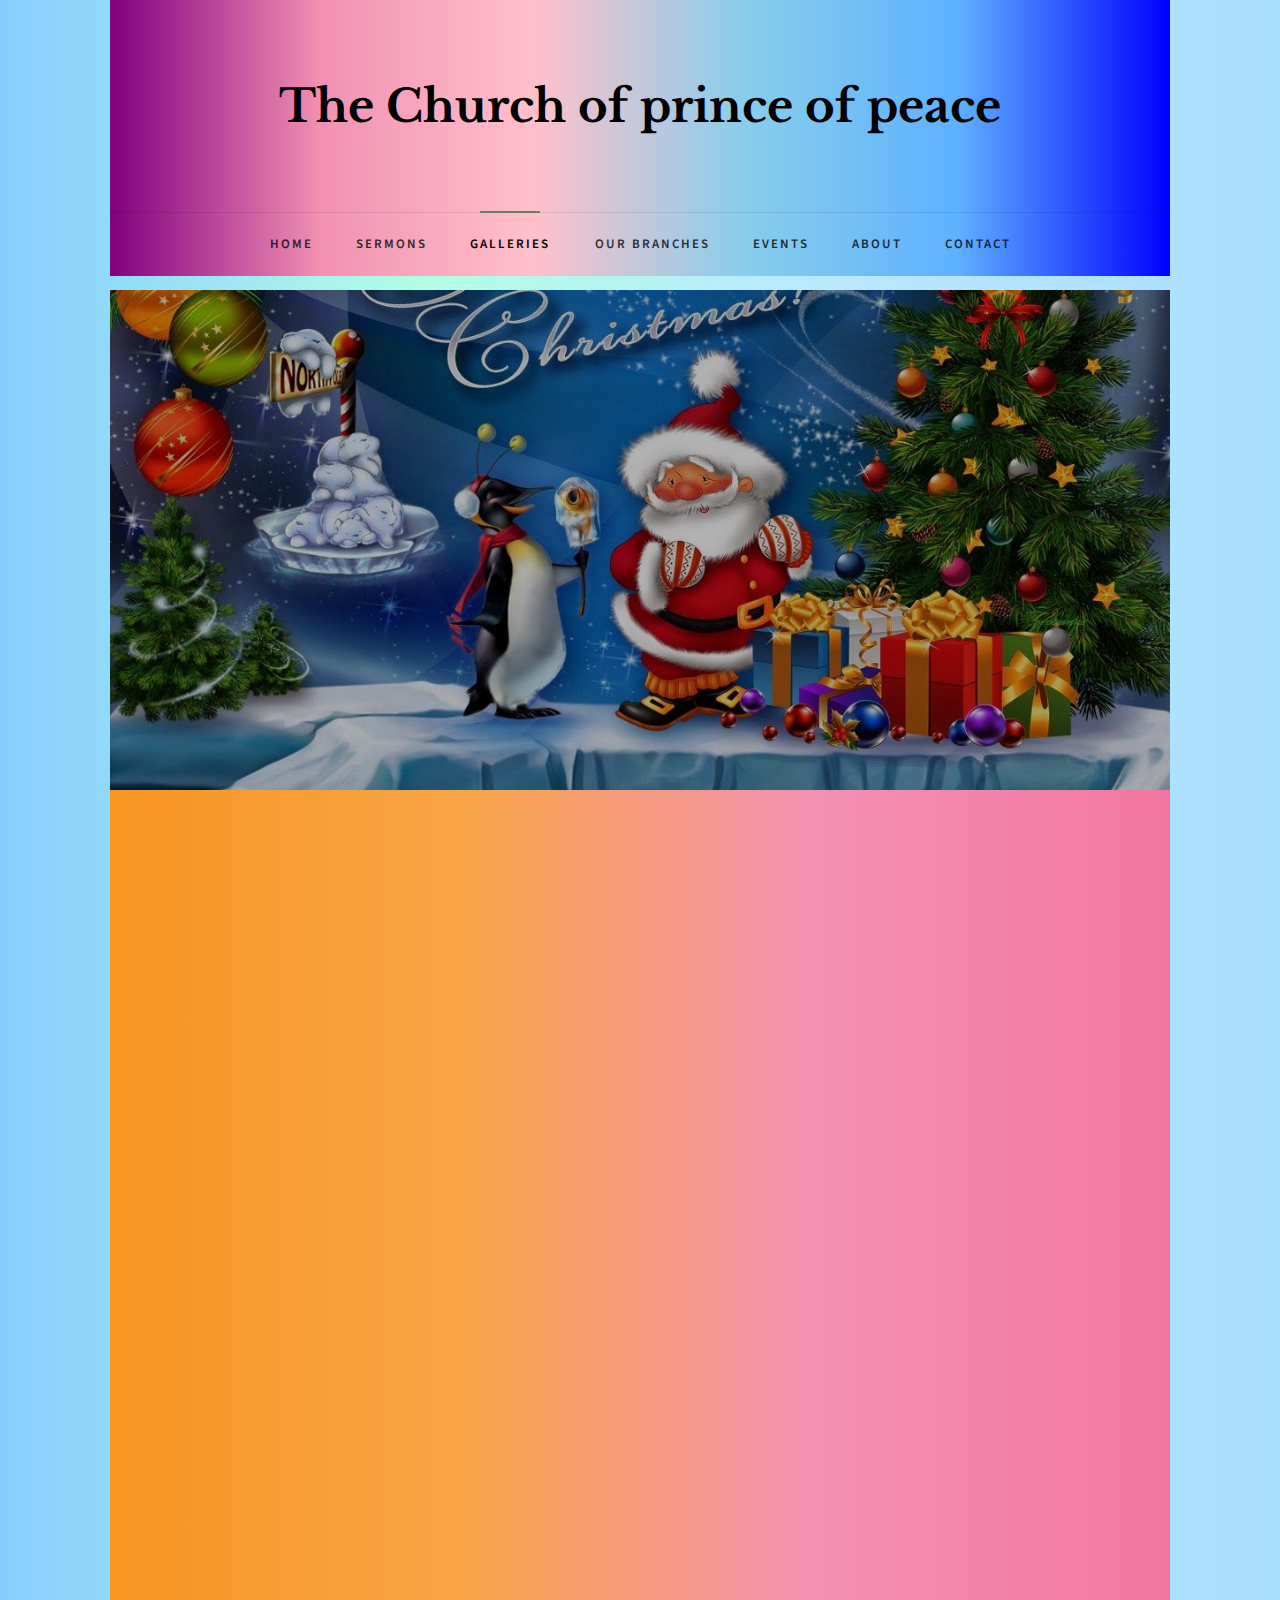
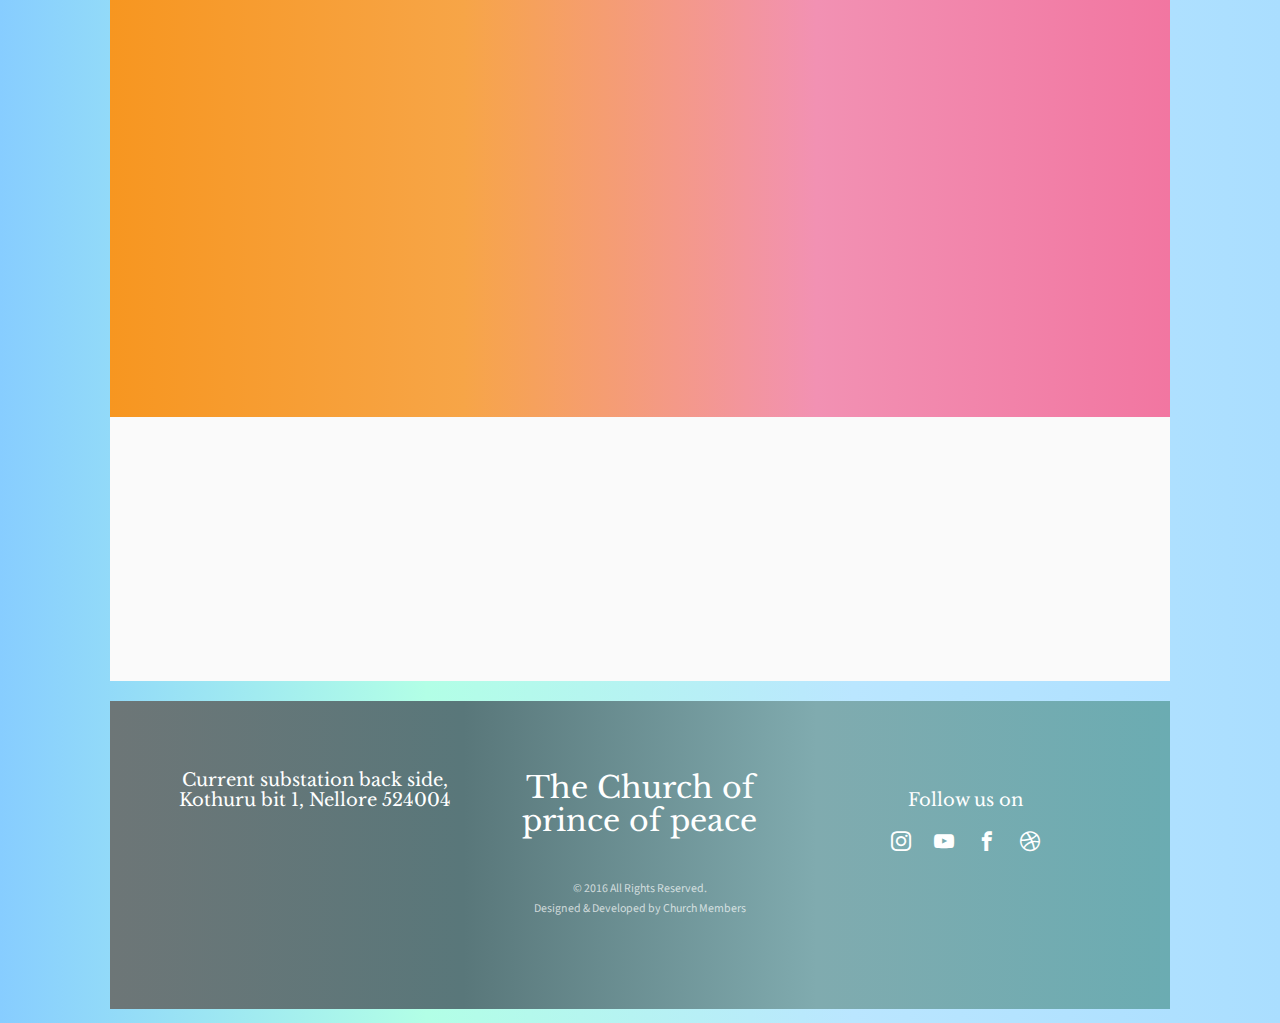
<file: christmas.html>
<!DOCTYPE HTML>
<html>
	<head>
	<meta charset="utf-8">
	<meta http-equiv="X-UA-Compatible" content="IE=edge">
	<title> The Church of prince of peace </title>
	<meta name="viewport" content="width=device-width, initial-scale=1">
	<meta name="description" content="Free HTML5 Website Template by freehtml5.co" />
	<meta name="keywords" content="free website templates, free html5, free template, free bootstrap, free website template, html5, css3, mobile first, responsive" />
	<meta name="author" content="freehtml5.co" />

	<!-- 
	//////////////////////////////////////////////////////

	FREE HTML5 TEMPLATE 
	DESIGNED & DEVELOPED by FreeHTML5.co
		
	Website: 		http://freehtml5.co/
	Email: 			info@freehtml5.co
	Twitter: 		http://twitter.com/fh5co
	Facebook: 		https://www.facebook.com/fh5co

	//////////////////////////////////////////////////////
	 -->

  	<!-- Facebook and Twitter integration -->
	<meta property="og:title" content=""/>
	<meta property="og:image" content=""/>
	<meta property="og:url" content=""/>
	<meta property="og:site_name" content=""/>
	<meta property="og:description" content=""/>
	<meta name="twitter:title" content="" />
	<meta name="twitter:image" content="" />
	<meta name="twitter:url" content="" />
	<meta name="twitter:card" content="" />

	<link href="https://fonts.googleapis.com/css?family=Source+Sans+Pro:400,600,700" rel="stylesheet">
	<link href="https://fonts.googleapis.com/css?family=Libre+Baskerville:400,400i,700" rel="stylesheet"
	>
	
	<!-- Animate.css -->
	<link rel="stylesheet" href="css/animate.css">
	<!-- Icomoon Icon Fonts-->
	<link rel="stylesheet" href="css/icomoon.css">
	<!-- Bootstrap  -->
	<link rel="stylesheet" href="css/bootstrap.css">

	<!-- Magnific Popup -->
	<link rel="stylesheet" href="css/magnific-popup.css">

	<!-- Flexslider  -->
	<link rel="stylesheet" href="css/flexslider.css">

	<!-- Owl Carousel  -->
	<link rel="stylesheet" href="css/owl.carousel.min.css">
	<link rel="stylesheet" href="css/owl.theme.default.min.css">

	<!-- Theme style  -->
	<link rel="stylesheet" href="css/style.css">

	<!-- Modernizr JS -->
	<script src="js/modernizr-2.6.2.min.js"></script>
	<!-- FOR IE9 below -->
	<!--[if lt IE 9]>
	<script src="js/respond.min.js"></script>
	<![endif]-->

	</head>
	<body>
		
	<div class="fh5co-loader"></div>
	
	<div id="page">
	<nav class="fh5co-nav" role="navigation">
		<div class="container-wrap">
			<div class="top-menu">
				<div class="row">
					<div class="col-md-12 col-offset-0 text-center">
						<div id="fh5co-logo"><a href="#"><b>The Church of prince of peace</b></a></div>
					</div>
					<div class="col-md-12 col-md-offset-0 text-center menu-1">
						<ul>
							<li><a href="index.html">Home</a></li>
							<li><a href="sermons.html">Sermons</a></li>
							<li class="has-dropdown active">
								<a href="Gallery.html">Galleries</a>
								<ul class="dropdown">
									<li><a href="christmas.html">christmas</a></li>

									<li><a href="newyear.html">New Year</a></li>
									<li><a href="#">Country Living</a></li>
									<li><a href="#">Gospel Workers</a></li>
								</ul>
							</li>
							<li><a href="branches.html">Our Branches</a></li>
							<li><a href="events.html">Events</a></li>
							<li><a href="about.html">About</a></li>
							<li><a href="contact.html">Contact</a></li>
							<!--li><a href="#" class="donate">Donate</a></li-->
						</ul>
					</div>
				</div>
				
			</div>
		</div>
	</nav>
	<div class="container-wrap">
		<aside id="fh5co-hero">
			<div class="flexslider">
				<ul class="slides">
			   	<li style="background-image: url(images/christmas/c02.jpg); width: 100%;height: 100%;">
			   		<div class="overlay"></div>
			   		<div class="container-fluid">
			   			<div class="row">
				   			<div class="col-md-6 col-md-offset-3 text-center slider-text">
				   				<div class="slider-text-inner">
				   					<h1>Christmas</h1>
										<!--h2>Free html5 templates Made by <a href="http://freehtml5.co/" target="_blank">freehtml5.co</a></h2-->
				   				</div>
				   			</div>
				   		</div>
			   		</div>
			   	</li>
			  	</ul>
		  	</div>
		</aside>
		<div id="fh5co-news">
			<div class="row animate-box">
				<div class="col-md-6 col-md-offset-3 text-center fh5co-heading">
					<h2>Our Christmas Gallery</h2>
					<p>Dignissimos asperiores vitae velit veniam totam fuga molestias accusamus alias autem provident. Odit ab aliquam dolor eius.</p>
				</div>
			</div>
			<div class="row">
				<div class="col-md-4 animate-box">
					<div class="services">
						<a href="images/christmas/c1.jpg" class="img-holder"><img class="img-responsive" src="images/christmas/c1.jpg" alt="Free HTML5 Website Template by freehtml5.co"></a>
						<div class="desc">
							<h3><a href="#">Live Events</a></h3>
							<!--p>Dignissimos asperiores vitae velit veniam totam fuga molestias accusamus alias autem provident. Odit ab aliquam dolor eius.</p>
							<a href="#">Read More <i class="icon-arrow-right3"></i></a-->
						</div>
					</div>
				</div>
				<div class="col-md-4 animate-box">
					<div class="services">
						<a href="#" class="img-holder"><img class="img-responsive" src="images/christmas/c3.jpg" alt="Free HTML5 Website Template by freehtml5.co"></a>
						<div class="desc">
							<h3><a href="#">Live Events</a></h3>
							<!--p>Dignissimos asperiores vitae velit veniam totam fuga molestias accusamus alias autem provident. Odit ab aliquam dolor eius.</p>
							<a href="#">Read More <i class="icon-arrow-right3"></i></a-->
						</div>
					</div>
				</div>
				<div class="col-md-4 animate-box">
					<div class="services">
						<a href="#" class="img-holder"><img class="img-responsive" src="images/christmas/c4.jpg" alt="Free HTML5 Website Template by freehtml5.co"></a>
						<div class="desc">
							<h3><a href="#">Helping Children</a></h3>
							<!--p>Dignissimos asperiores vitae velit veniam totam fuga molestias accusamus alias autem provident. Odit ab aliquam dolor eius.</p>
							<a href="#">Read More <i class="icon-arrow-right3"></i></a-->
						</div>
					</div>
				</div>
			</div>
			<div class="row">
				<div class="col-md-4 animate-box">
					<div class="services">
						<a href="#" class="img-holder"><img class="img-responsive" src="images/christmas/c1.jpg" alt="Free HTML5 Website Template by freehtml5.co"></a>
						<div class="desc">
							<h3><a href="#">Live Events</a></h3>
							<!--p>Dignissimos asperiores vitae velit veniam totam fuga molestias accusamus alias autem provident. Odit ab aliquam dolor eius.</p>
							<a href="#">Read More <i class="icon-arrow-right3"></i></a-->
						</div>
					</div>
				</div>
				<div class="col-md-4 animate-box">
					<div class="services">
						<a href="#" class="img-holder"><img class="img-responsive" src="images/christmas/c3.jpg" alt="Free HTML5 Website Template by freehtml5.co"></a>
						<div class="desc">
							<h3><a href="#">Biblical Counseling</a></h3>
							<!--p>Dignissimos asperiores vitae velit veniam totam fuga molestias accusamus alias autem provident. Odit ab aliquam dolor eius.</p>
							<a href="#">Read More <i class="icon-arrow-right3"></i></a-->
						</div>
					</div>
				</div>
				<div class="col-md-4 animate-box">
					<div class="services">
						<a href="#" class="img-holder"><img class="img-responsive" src="images/christmas/c2.jpg" alt="Free HTML5 Website Template by freehtml5.co"></a>
						<div class="desc">
							<h3><a href="#">Helping Children</a></h3>
							<!--p>Dignissimos asperiores vitae velit veniam totam fuga molestias accusamus alias autem provident. Odit ab aliquam dolor eius.</p>
							<a href="#">Read More <i class="icon-arrow-right3"></i></a-->
						</div>
					</div>
				</div>
			</div>
			<div class="row">
				<div class="col-md-4 animate-box">
					<div class="services">
						<a href="#" class="img-holder"><img class="img-responsive" src="images/christmas/c1.jpg" alt="Free HTML5 Website Template by freehtml5.co"></a>
						<div class="desc">
							<h3><a href="#">Live Events</a></h3>
							<!--p>Dignissimos asperiores vitae velit veniam totam fuga molestias accusamus alias autem provident. Odit ab aliquam dolor eius.</p>
							<a href="#">Read More <i class="icon-arrow-right3"></i></a-->
						</div>
					</div>
				</div>
				<div class="col-md-4 animate-box">
					<div class="services">
						<a href="#" class="img-holder"><img class="img-responsive" src="images/christmas/c5.jpg" alt="Free HTML5 Website Template by freehtml5.co"></a>
						<div class="desc">
							<h3><a href="#">Biblical Counseling</a></h3>
							<!--p>Dignissimos asperiores vitae velit veniam totam fuga molestias accusamus alias autem provident. Odit ab aliquam dolor eius.</p>
							<a href="#">Read More <i class="icon-arrow-right3"></i></a-->
						</div>
					</div>
				</div>
				<div class="col-md-4 animate-box">
					<div class="services">
						<a href="#" class="img-holder"><img class="img-responsive" src="images/christmas/c6.jpg" alt="Free HTML5 Website Template by freehtml5.co"></a>
						<div class="desc">
							<h3><a href="#">Helping Children</a></h3>
							<!--p>Dignissimos asperiores vitae velit veniam totam fuga molestias accusamus alias autem provident. Odit ab aliquam dolor eius.</p>
							<a href="#">Read More <i class="icon-arrow-right3"></i></a-->
						</div>
					</div>
				</div>
			</div>
		</div>
		<div id="fh5co-counter" class="fh5co-counters fh5co-light-grey">
			<div class="row">
				<div class="col-md-6 col-md-offset-3 text-center animate-box">
					<p>We have a fun facts far far away, behind the word mountains, far from the countries Vokalia and Consonantia, there live the blind texts.</p>
				</div>
			</div>
			<div class="row animate-box">
				<div class="col-md-8 col-md-offset-2">
					<div class="row">
						<div class="col-md-3 col-sm-6 col-xs-6 text-center">
							<span class="fh5co-counter js-counter" data-from="0" data-to="9452" data-speed="5000" data-refresh-interval="50"></span>
							<span class="fh5co-counter-label">Members</span>
						</div>
						<div class="col-md-3 col-sm-6 col-xs-6 text-center">
							<span class="fh5co-counter js-counter" data-from="0" data-to="214" data-speed="5000" data-refresh-interval="50"></span>
							<span class="fh5co-counter-label">Ministries</span>
						</div>
						<div class="clearfix visible-sm-block visible-xs-block"></div>
						<div class="col-md-3 col-sm-6 col-xs-6 text-center">
							<span class="fh5co-counter js-counter" data-from="0" data-to="433" data-speed="5000" data-refresh-interval="50"></span>
							<span class="fh5co-counter-label">Classes</span>
						</div>
						<div class="col-md-3 col-sm-6 col-xs-6 text-center">
							<span class="fh5co-counter js-counter" data-from="0" data-to="512" data-speed="5000" data-refresh-interval="50"></span>
							<span class="fh5co-counter-label">Activities</span>
						</div>
					</div>
				</div>
			</div>
		</div>
	</div><!-- END container-wrap -->

	<div class="container-wrap">
		<footer id="fh5co-footer" role="contentinfo">
			<div class="col-md-4 text-center">
				<h3>Current substation back side, Kothuru bit 1, Nellore 524004</h3>
			</div>
			<div class="col-md-4 text-center">
				<h2>The Church of prince of peace</h2>
			</div>
			<div class="col-md-4 text-center">
				<p>
					<ul class="fh5co-social-icons">
						<h3>Follow us on</h3>
						<li> <a href="www.instagram.com"><i class="icon-instagram"></i></a></li>
						<li><a href="https://www.youtube.com/results?search_query=hosea+daniel"> <i class="icon-youtube"> </i></a></li>
						<li><a href="https://www.facebook.com/hoseadaniel.kundeti"><i class="icon-facebook2"></i></a></li>
						<li><a href="#"><i class="icon-dribbble2"></i></a></li>
					</ul>
				</p>
			</div>
			<div class="row copyright">
				<div class="col-md-12 text-center">
					<p>
						<small class="block">&copy; 2016  All Rights Reserved.</small> 
						<small class="block">Designed & Developed by Church Members </small>
					</p>
				</div>
			</div>
		</footer>
	</div><!-- END container-wrap -->
	</div>

	<div class="gototop js-top">
		<a href="#" class="js-gotop"><i class="icon-arrow-up2"></i></a>
	</div>
	
	<!-- jQuery -->
	<script src="js/jquery.min.js"></script>
	<!-- jQuery Easing -->
	<script src="js/jquery.easing.1.3.js"></script>
	<!-- Bootstrap -->
	<script src="js/bootstrap.min.js"></script>
	<!-- Waypoints -->
	<script src="js/jquery.waypoints.min.js"></script>
	<!-- Flexslider -->
	<script src="js/jquery.flexslider-min.js"></script>
	<!-- Carousel -->
	<script src="js/owl.carousel.min.js"></script>
	<!-- Magnific Popup -->
	<script src="js/jquery.magnific-popup.min.js"></script>
	<script src="js/magnific-popup-options.js"></script>
	<!-- Counters -->
	<script src="js/jquery.countTo.js"></script>
	<!-- Main -->
	<script src="js/main.js"></script>

	</body>
</html>
</file>
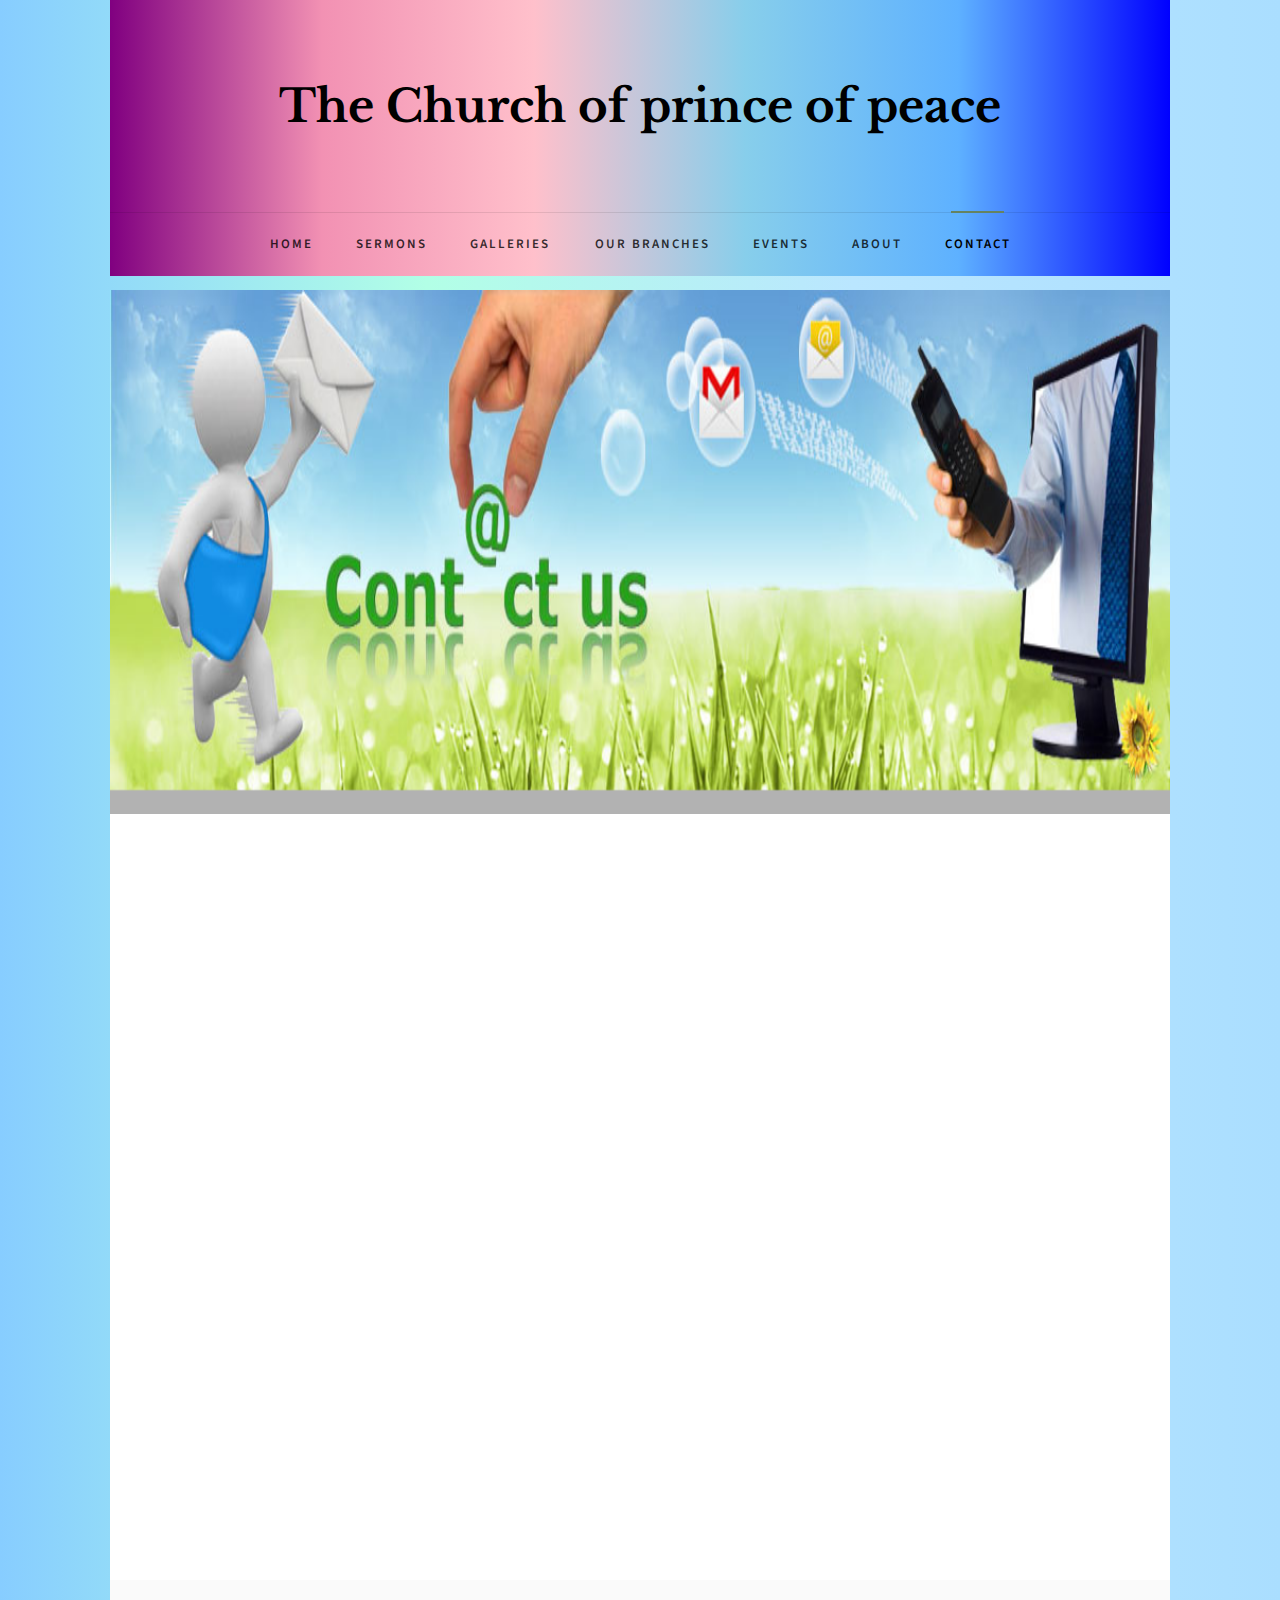
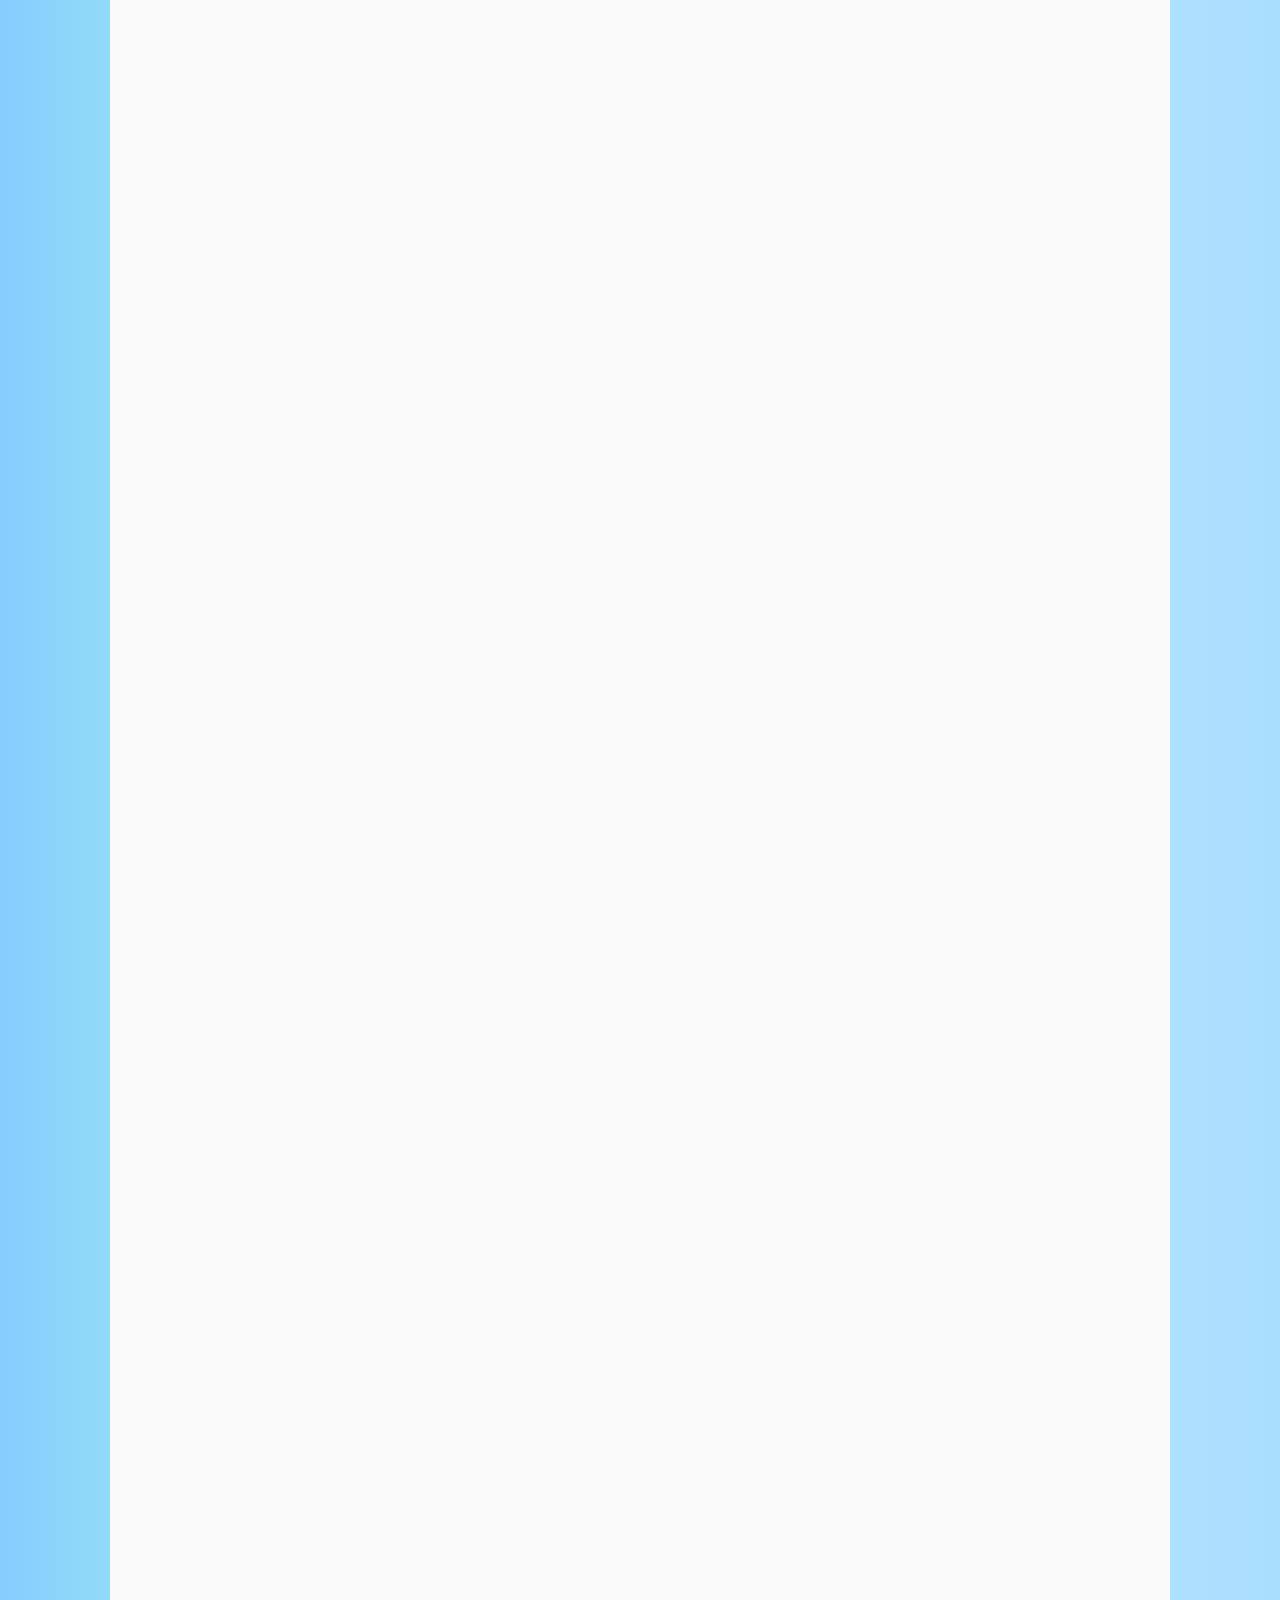
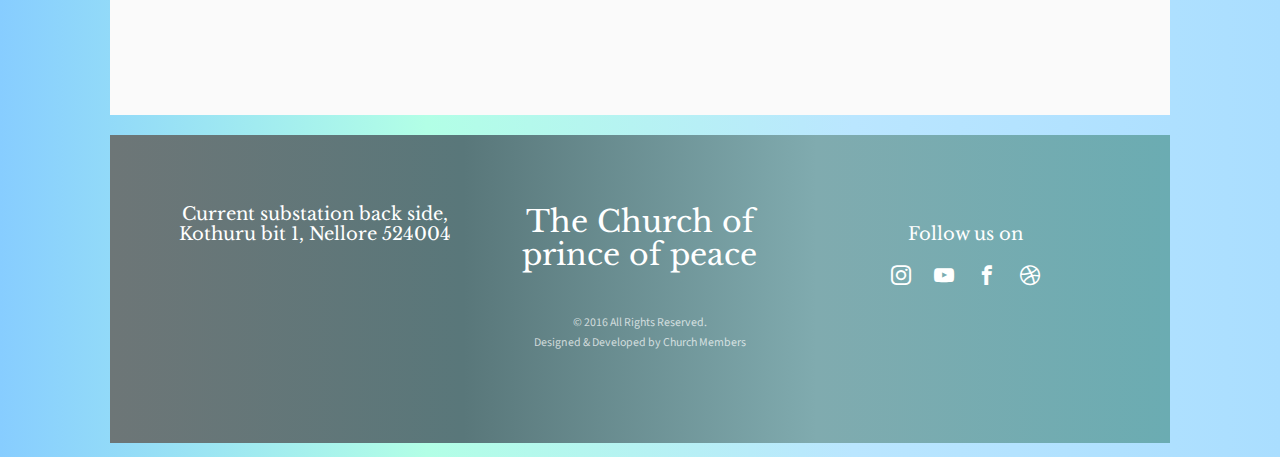
<file: contact.html>
<!DOCTYPE HTML>
<html>
	<head>
	<meta charset="utf-8">
	<meta http-equiv="X-UA-Compatible" content="IE=edge">
	<title> The Church of prince of peace </title>
	<meta name="viewport" content="width=device-width, initial-scale=1">
	<meta name="description" content="Free HTML5 Website Template by freehtml5.co" />
	<meta name="keywords" content="free website templates, free html5, free template, free bootstrap, free website template, html5, css3, mobile first, responsive" />
	<meta name="author" content="freehtml5.co" />

	<!-- 
	//////////////////////////////////////////////////////

	FREE HTML5 TEMPLATE 
	DESIGNED & DEVELOPED by FreeHTML5.co
		
	Website: 		http://freehtml5.co/
	Email: 			info@freehtml5.co
	Twitter: 		http://twitter.com/fh5co
	Facebook: 		https://www.facebook.com/fh5co

	//////////////////////////////////////////////////////
	 -->

  	<!-- Facebook and Twitter integration -->
	<meta property="og:title" content=""/>
	<meta property="og:image" content=""/>
	<meta property="og:url" content=""/>
	<meta property="og:site_name" content=""/>
	<meta property="og:description" content=""/>
	<meta name="twitter:title" content="" />
	<meta name="twitter:image" content="" />
	<meta name="twitter:url" content="" />
	<meta name="twitter:card" content="" />

	<link href="https://fonts.googleapis.com/css?family=Source+Sans+Pro:400,600,700" rel="stylesheet">
	<link href="https://fonts.googleapis.com/css?family=Libre+Baskerville:400,400i,700" rel="stylesheet"
	>
	
	<!-- Animate.css -->
	<link rel="stylesheet" href="css/animate.css">
	<!-- Icomoon Icon Fonts-->
	<link rel="stylesheet" href="css/icomoon.css">
	<!-- Bootstrap  -->
	<link rel="stylesheet" href="css/bootstrap.css">

	<!-- Magnific Popup -->
	<link rel="stylesheet" href="css/magnific-popup.css">

	<!-- Flexslider  -->
	<link rel="stylesheet" href="css/flexslider.css">

	<!-- Owl Carousel  -->
	<link rel="stylesheet" href="css/owl.carousel.min.css">
	<link rel="stylesheet" href="css/owl.theme.default.min.css">

	<!-- Theme style  -->
	<link rel="stylesheet" href="css/style.css">

	<!-- Modernizr JS -->
	<script src="js/modernizr-2.6.2.min.js"></script>
	<!-- FOR IE9 below -->
	<!--[if lt IE 9]>
	<script src="js/respond.min.js"></script>
	<![endif]-->

	</head>
	<body>
		
	<div class="fh5co-loader"></div>
	
	<div id="page">
	<nav class="fh5co-nav" role="navigation">
		<div class="container-wrap">
			<div class="top-menu">
				<div class="row">
					<div class="col-md-12 col-offset-0 text-center">
						<div id="fh5co-logo"><a href="#"><b>The Church of prince of peace</b></a></div>
					</div>
					<div class="col-md-12 col-md-offset-0 text-center menu-1">
						<ul>
							<li><a href="index.html">Home</a></li>
							<li><a href="sermons.html">Sermons</a></li>
							<li class="has-dropdown">
								<a href="Gallery.html">Galleries</a>
								<ul class="dropdown">
									<li><a href="christmas.html">christmas</a></li>
									<li><a href="newyear.html">New Year</a></li>
									<li><a href="#">Country Living</a></li>
									<li><a href="#">Gospel Workers</a></li>
								</ul>
							</li>
							<li><a href="branches.html">Our Branches</a></li>
							<li><a href="events.html">Events</a></li>
							<li><a href="about.html">About</a></li>
							<li class="active"><a href="contact.html">Contact</a></li>
							<!--li><a href="#" class="donate">Donate</a></li-->
						</ul>
					</div>
				</div>
				
			</div>
		</div>
	</nav>
	<div class="container-wrap">
		<aside id="fh5co-hero">
			<div class="flexslider">
				<ul class="slides">
				<li > <img src="images/contact.jpg" style="height: 100%; width: 100%"> </li>>
			   	<!--li style="background-image: url(images/img_bg_2.jpg);"-->
			   		<div class="overlay"></div>
			   		<div class="container-fluid">
			   			<div class="row">
				   			<div class="col-md-6 col-md-offset-3 text-center slider-text">
				   				<div class="slider-text-inner">
				   					<h1>Contact Us</h1>
										<h2>Free html5 templates Made by <a href="http://freehtml5.co/" target="_blank">freehtml5.co</a></h2>
				   				</div>
				   			</div>
				   		</div>
			   		</div>
			   	</li>
			  	</ul>
		  	</div>
		</aside>
		<div id="fh5co-contact">
			<div class="row animate-box">
				<div class="col-md-6 col-md-offset-3 text-center fh5co-heading">
					<h2>Contact us</h2>
					<p>Far far away, behind the word mountains, far from the countries Vokalia and Consonantia.</p>
				</div>
			</div>
			<div class="row">
				<div class="col-md-3 col-md-push-8 animate-box">
					<h3>Our Address</h3>
					<ul class="contact-info">
						<li><i class="icon-location2"></i>Current substation back side, Kothuru bit 1, Nellore 524004, Andhra pradesh</li>
						<li><i class="icon-phone2"></i>+91 9177055175</li>
						<li><i class="icon-youtube"></i><a href="https://www.youtube.com/results?search_query=hosea+daniel">www.youtube.com</a></li>
						<li><i class="icon-globe2"></i><a href="#">www.yoursite.com</a></li>
					</ul>
				</div>
				<div class="col-md-6 col-md-pull-2 animate-box">
					<div class="row">
						<iframe src="https://www.google.com/maps/embed?pb=!1m18!1m12!1m3!1d1084848.11613146!2d78.79680032772134!3d14.270239991477064!2m3!1f0!2f0!3f0!3m2!1i1024!2i768!4f13.1!3m3!1m2!1s0x3a4cf3f8215115e5%3A0x88b9355f3ba7b254!2sThe%20Prince%20Of%20Peace%20Church!5e0!3m2!1sen!2sin!4v1701006499090!5m2!1sen!2sin" width="600" height="450" style="border:0;" allowfullscreen="" loading="lazy" referrerpolicy="no-referrer-when-downgrade"></iframe>
						
					</div>
				</div>
			</div>
		</div>
		<div id="fh5co-counter" class="fh5co-counters fh5co-light-grey">
			<div class="row">
				<div class="col-md-6 col-md-offset-3 text-center animate-box">
					<p>We have a fun facts far far away, behind the word mountains, far from the countries Vokalia and Consonantia, there live the blind texts.</p>
				</div>
				<iframe src="https://docs.google.com/forms/d/e/1FAIpQLSfMG9mHHyJvZOgsGOoEsB9Nhf4l_xvvbiIpN2M8C-Hmr70EDQ/viewform?embedded=true" width="100%" height="1519" frameborder="0" marginheight="0" marginwidth="0">Loading…</iframe>
			</div>	
			
		</div>
	</div><!-- END container-wrap -->

	<div class="container-wrap">
		<footer id="fh5co-footer" role="contentinfo">
			<div class="col-md-4 text-center">
				<h3>Current substation back side, Kothuru bit 1, Nellore 524004</h3>
			</div>
			<div class="col-md-4 text-center">
				<h2>The Church of prince of peace</h2>
			</div>
			<div class="col-md-4 text-center">
				<p>
					<ul class="fh5co-social-icons">
						<h3>Follow us on</h3>
						<li> <a href="www.instagram.com"><i class="icon-instagram"></i></a></li>
						<li><a href="https://www.youtube.com/results?search_query=hosea+daniel"> <i class="icon-youtube"> </i></a></li>
						<li><a href="https://www.facebook.com/hoseadaniel.kundeti"><i class="icon-facebook2"></i></a></li>
						<li><a href="#"><i class="icon-dribbble2"></i></a></li>
					</ul>
				</p>
			</div>
			<div class="row copyright">
				<div class="col-md-12 text-center">
					<p>
						<small class="block">&copy; 2016  All Rights Reserved.</small> 
						<small class="block">Designed & Developed by Church Members </small>
					</p>
				</div>
			</div>
		</footer>
	</div>
	</div>

	<div class="gototop js-top">
		<a href="#" class="js-gotop"><i class="icon-arrow-up2"></i></a>
	</div>
	
	<!-- jQuery -->
	<script src="js/jquery.min.js"></script>
	<!-- jQuery Easing -->
	<script src="js/jquery.easing.1.3.js"></script>
	<!-- Bootstrap -->
	<script src="js/bootstrap.min.js"></script>
	<!-- Waypoints -->
	<script src="js/jquery.waypoints.min.js"></script>
	<!-- Flexslider -->
	<script src="js/jquery.flexslider-min.js"></script>
	<!-- Carousel -->
	<script src="js/owl.carousel.min.js"></script>
	<!-- Magnific Popup -->
	<script src="js/jquery.magnific-popup.min.js"></script>
	<script src="js/magnific-popup-options.js"></script>
	<!-- Counters -->
	<script src="js/jquery.countTo.js"></script>
	<!-- Main -->
	<script src="js/main.js"></script>

	</body>
</html>
</file>
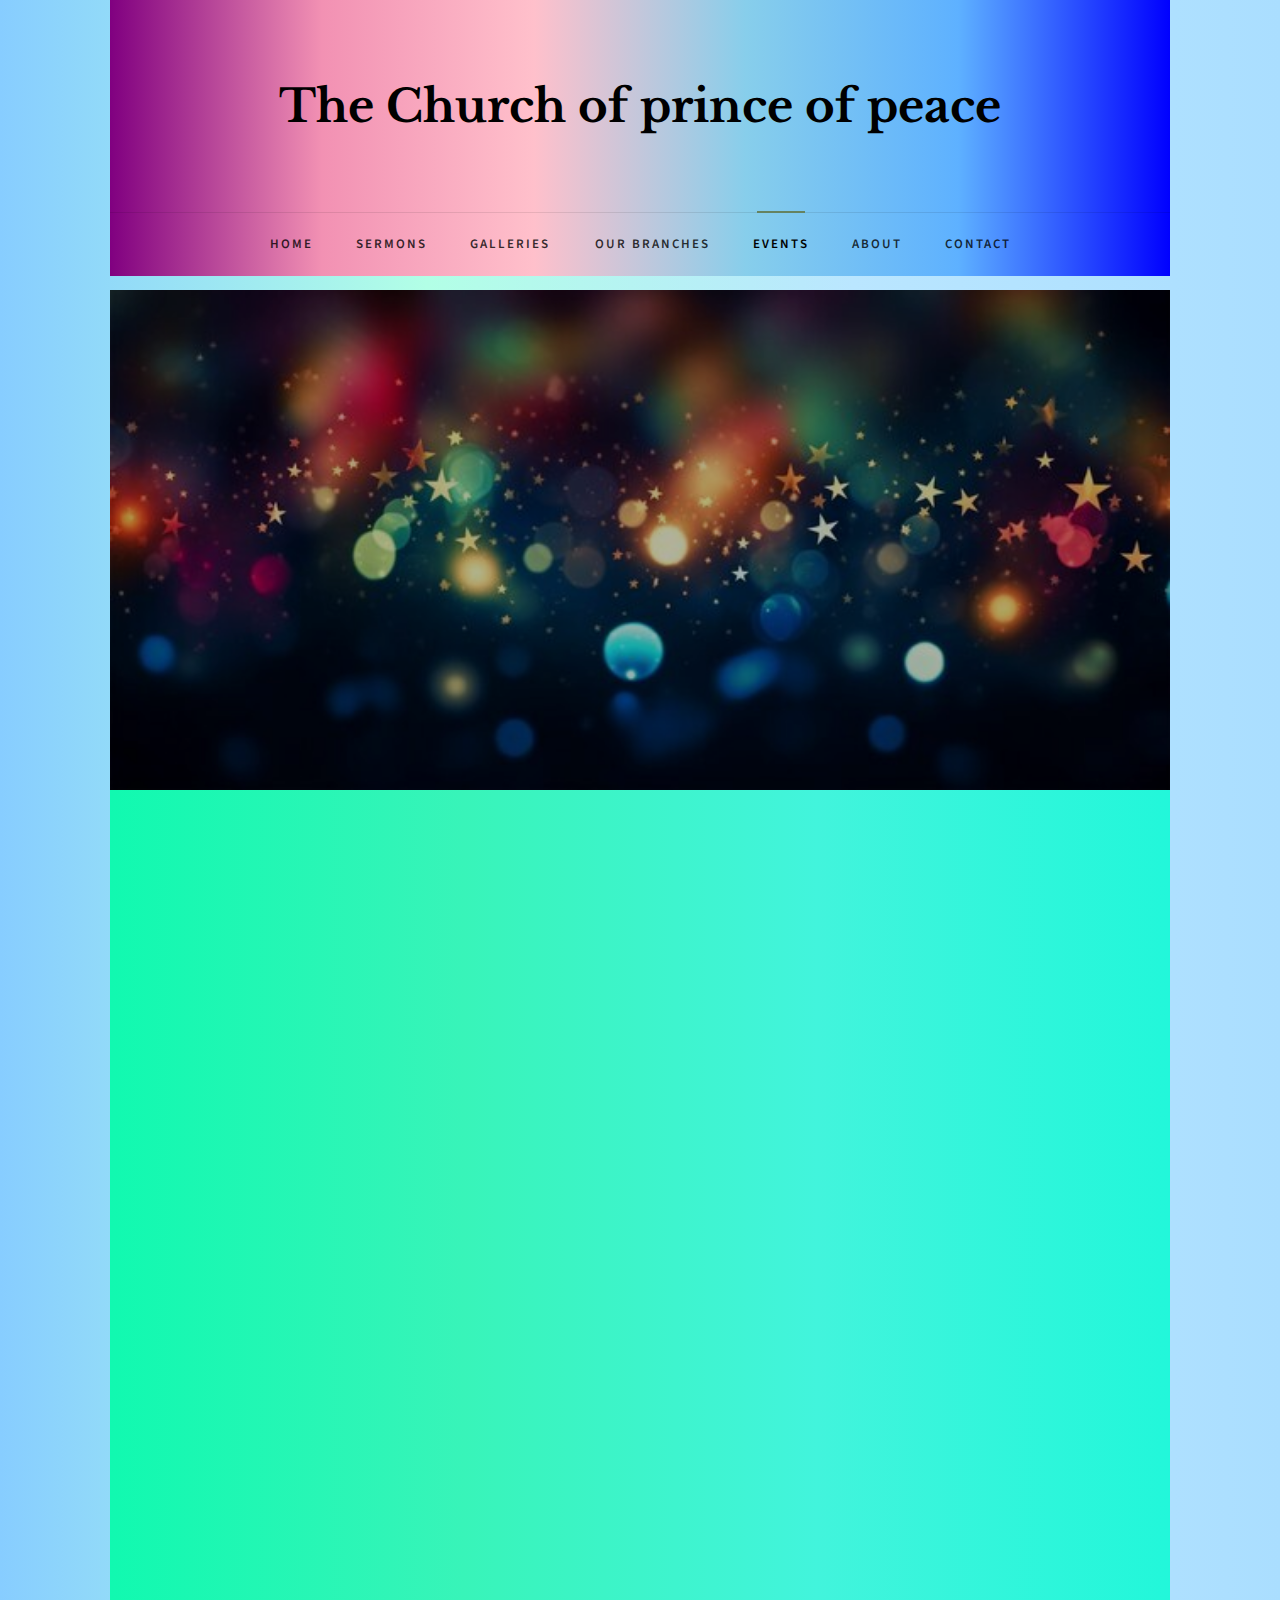
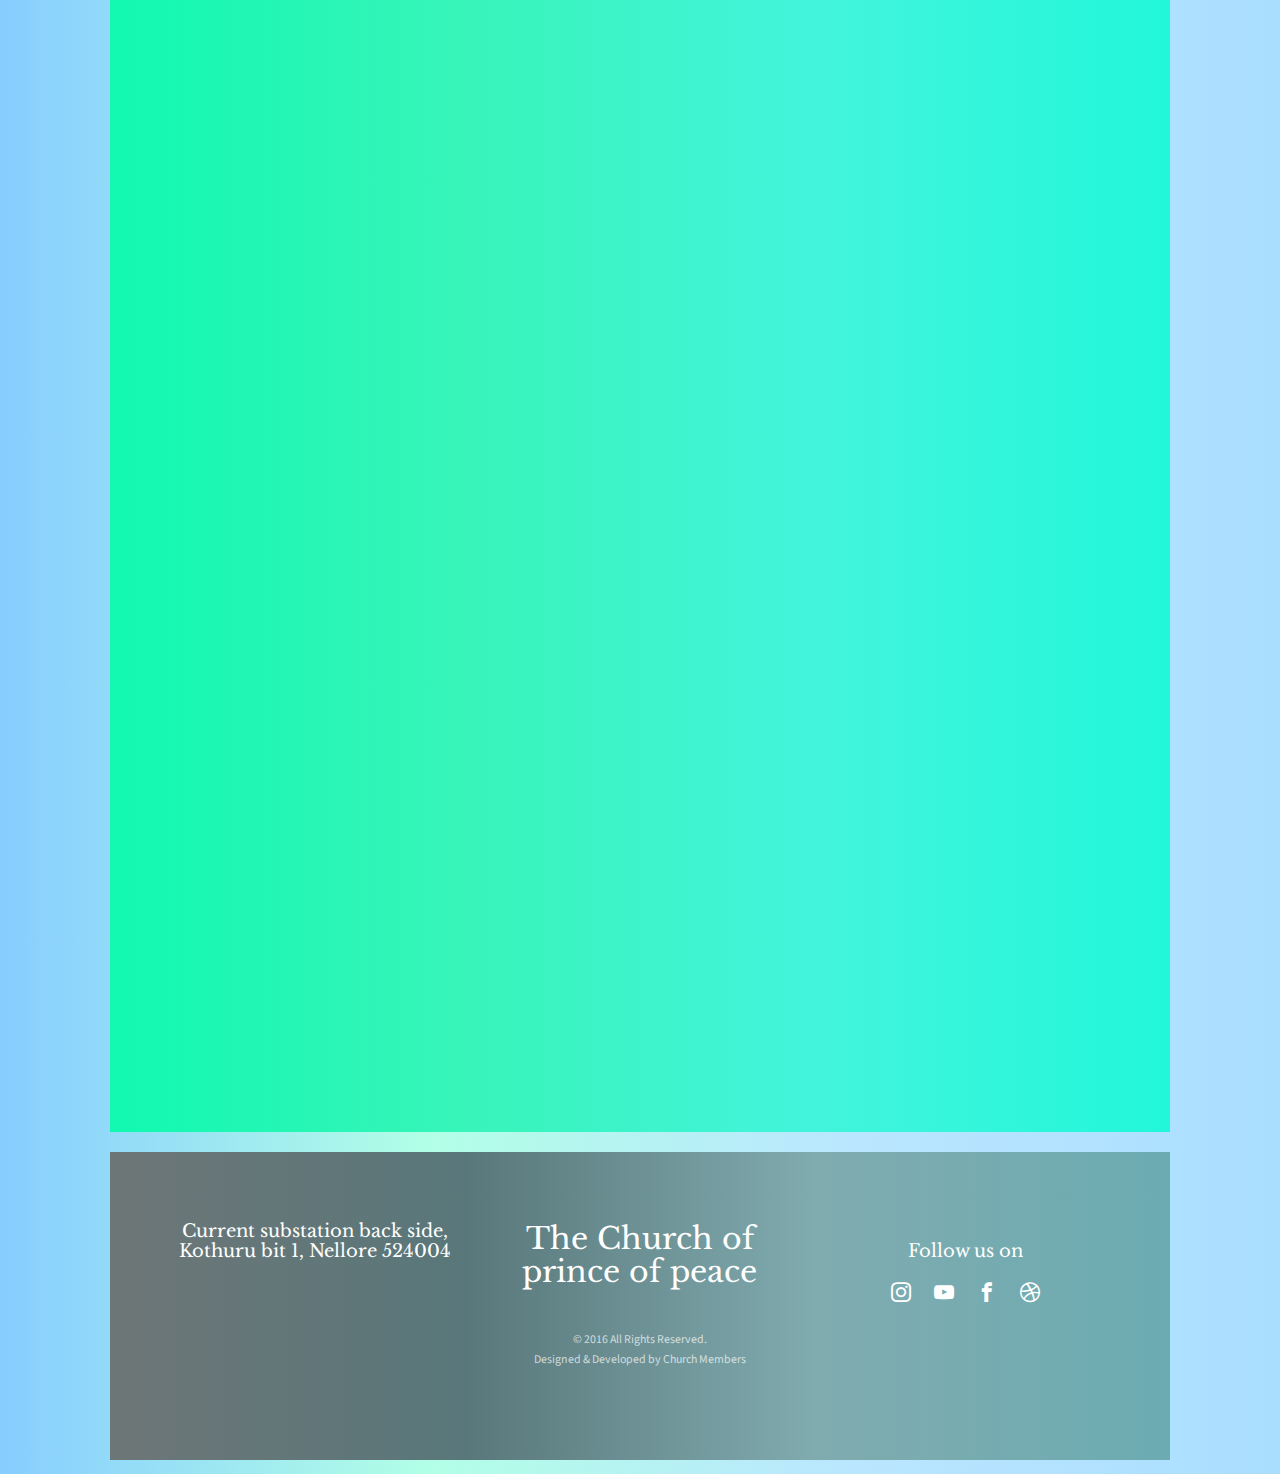
<file: events.html>
<!DOCTYPE HTML>
<html>
	<head>
	<meta charset="utf-8">
	<meta http-equiv="X-UA-Compatible" content="IE=edge">
	<title> The Church of prince of peace </title>
	<meta name="viewport" content="width=device-width, initial-scale=1">
	<meta name="description" content="Free HTML5 Website Template by freehtml5.co" />
	<meta name="keywords" content="free website templates, free html5, free template, free bootstrap, free website template, html5, css3, mobile first, responsive" />
	<meta name="author" content="freehtml5.co" />

	<!-- 
	//////////////////////////////////////////////////////

	FREE HTML5 TEMPLATE 
	DESIGNED & DEVELOPED by FreeHTML5.co
		
	Website: 		http://freehtml5.co/
	Email: 			info@freehtml5.co
	Twitter: 		http://twitter.com/fh5co
	Facebook: 		https://www.facebook.com/fh5co

	//////////////////////////////////////////////////////
	 -->

  	<!-- Facebook and Twitter integration -->
	<meta property="og:title" content=""/>
	<meta property="og:image" content=""/>
	<meta property="og:url" content=""/>
	<meta property="og:site_name" content=""/>
	<meta property="og:description" content=""/>
	<meta name="twitter:title" content="" />
	<meta name="twitter:image" content="" />
	<meta name="twitter:url" content="" />
	<meta name="twitter:card" content="" />

	<link href="https://fonts.googleapis.com/css?family=Source+Sans+Pro:400,600,700" rel="stylesheet">
	<link href="https://fonts.googleapis.com/css?family=Libre+Baskerville:400,400i,700" rel="stylesheet"
	>
	
	<!-- Animate.css -->
	<link rel="stylesheet" href="css/animate.css">
	<!-- Icomoon Icon Fonts-->
	<link rel="stylesheet" href="css/icomoon.css">
	<!-- Bootstrap  -->
	<link rel="stylesheet" href="css/bootstrap.css">

	<!-- Magnific Popup -->
	<link rel="stylesheet" href="css/magnific-popup.css">

	<!-- Flexslider  -->
	<link rel="stylesheet" href="css/flexslider.css">

	<!-- Owl Carousel  -->
	<link rel="stylesheet" href="css/owl.carousel.min.css">
	<link rel="stylesheet" href="css/owl.theme.default.min.css">

	<!-- Theme style  -->
	<link rel="stylesheet" href="css/style.css">

	<!-- Modernizr JS -->
	<script src="js/modernizr-2.6.2.min.js"></script>
	<!-- FOR IE9 below -->
	<!--[if lt IE 9]>
	<script src="js/respond.min.js"></script>
	<![endif]-->

	</head>
	<body>
		
	<div class="fh5co-loader"></div>
	
	<div id="page">
	<nav class="fh5co-nav" role="navigation">
		<div class="container-wrap">
			<div class="top-menu">
				<div class="row">
					<div class="col-md-12 col-offset-0 text-center">
						<div id="fh5co-logo"><a href="#"><b>The Church of prince of peace</b></a></div>
					</div>
					<div class="col-md-12 col-md-offset-0 text-center menu-1">
						<ul>
							<li><a href="index.html">Home</a></li>
							<li><a href="sermons.html">Sermons</a></li>
							<li class="has-dropdown">
								<a href="Gallery.html">Galleries</a>
								<ul class="dropdown">
									<li><a href="christmas.html">christmas</a></li>
									<li><a href="newyear.html">New Year</a></li>
									<li><a href="#">Country Living</a></li>
									<li><a href="#">Gospel Workers</a></li>
								</ul>
							</li>
							<li><a href="branches.html">Our Branches</a></li>
							<li class="active"><a href="events.html">Events</a></li>
							<li><a href="about.html">About</a></li>
							<li><a href="contact.html">Contact</a></li>
							<!--li><a href="#" class="donate">Donate</a></li-->
						</ul>
					</div>
				</div>
				
			</div>
		</div>
	</nav>
	<div class="container-wrap">
		<aside id="fh5co-hero">
			<div class="flexslider">
				<ul class="slides">
				<li style="background-image: url(images/events/e1.jpg); width: 100%;height: 100%;">
			   	<!--li > <img src="images/events/e11.jpg" style="height: 100%; width: 100%"-->
			   		<div class="overlay"></div>
			   		<div class="container-fluid">
			   			<div class="row">
				   			<div class="col-md-6 col-md-offset-3 text-center slider-text">
				   				<div class="slider-text-inner">
				   					<h1>Events</h1>
										<!--h2>Free html5 templates Made by <a href="http://freehtml5.co/" target="_blank">freehtml5.co</a></h2-->
				   				</div>
				   			</div>
				   		</div>
			   		</div>
			   	</li>
			  	</ul>
		  	</div>
		</aside>
		<div id="fh5co-events">
			<!--div id="fh5co-events" style="background-image:url(images/events/e11.jpg) ;"-->
			<div class="row animate-box">
				<div class="col-md-6 col-md-offset-3 text-center fh5co-heading">
					<h2>Our Events</h2>
					<p style="color:black;">A church event is a planned gathering or activity organized by a church community to serve various purposes, such as fostering fellowship, encouraging spiritual growth, or promoting outreach and evangelism. Church events can be of different sizes, formats, and themes, but they all share the common goal of bringing people together to strengthen their connection to the church and deepen their faith.</p>
				</div>
			</div>
			<div class="row">
				<div class="col-md-4 animate-box">
					<div class="events-entry">
						<div > <img src="images/events/e06.jpg" style="height: 225px; width: 100%"> </div>
						<span class="date">January 01</span>
						<h3>New year</h3>
						<p>As we enter into a new season, may the hope, love, and peace of Jesus Christ be with you always. Happy New Year!” “May this New Year be a time of reflection, renewal, and recommitment to live a life that pleases God. Happy New Year!.</p>
						<a href="#">Read More <i class="icon-arrow-right3"></i></a>
					</div>
				</div>
				<div class="col-md-4 animate-box">
					<div class="events-entry">
						<div > <img src="images/events/e02.jpg" style="height: 100%; width: 100%"> </div>
						<span class="date">April</span>
						<h3>Palm Sunday</h3>
						<p>“Palm Sunday is the Sunday before Easter that begins the Holy Week. It is the day that we remember and celebrate the day Jesus entered Jerusalem as Savior and King. As Jesus rode a donkey into the town of Jerusalem”.</p>
						<a href="#">Read More <i class="icon-arrow-right3"></i></a>
					</div>
				</div>
				<div class="col-md-4 animate-box">
					<div class="events-entry">
						<div > <img src="images/events/e03.jpeg" style="height: 100%; width: 100%"> </div>
						<span class="date">April </span>
						<h3>Good Friday</h3>
						<p>Millions of Christians around the world celebrate Good Friday in April. Jesus Christ was hanged on the cross on Friday. But because Jesus Christ sacrificed his life for the sins of humans... the Friday he died is called Good Friday. Christians all over the world celebrate Good Friday every year.
						</p>
						<a href="#">Read More <i class="icon-arrow-right3"></i></a>
					</div>
				</div>
			</div>
			<div class="row">
				<div class="col-md-4 animate-box">
					<div class="events-entry">
						<div > <img src="images/events/e01.jpg" style="height: 200px; width: 100%"> </div>
						<span class="date">April </span>
						<h3>Easter</h3>
						<p>Praise be to the God and Father of our Lord Jesus Christ! In his great mercy he has given us new birth into a living hope through the resurrection of Jesus Christ from the dead.</p>
						<a href="#">Read More <i class="icon-arrow-right3"></i></a>
					</div>
				</div>
				<div class="col-md-4 animate-box">
					<div class="events-entry">
						<div > <img src="images/bg1.jpg" style="height: 100%; width: 100%"> </div>
						<span class="date">March 30, 2017</span>
						<h3>Church Aniversary</h3>
						<p>Facilis ipsum reprehenderit nemo molestias. Aut cum mollitia reprehenderit. Eos cumque dicta adipisci architecto culpa amet.</p>
						<a href="#">Read More <i class="icon-arrow-right3"></i></a>
					</div>
				</div>
				<div class="col-md-4 animate-box">
					<div class="events-entry">
						<div > <img src="images/events/e07.png" style="height: 200px; width: 100%"> </div>
						<span class="date">November 22 to December 31</span>
						<h3>40 Days Fasting PrayersFor New year</h3>
						<p>Fasting confirms our utter dependence upon God by finding in Him a source of sustenance beyond food.During these 40 days, let me put away all my pride. Let me change my heart and give up all that is not good within me. Let me love God with all that I am and all that I have.</p>
						<a href="#">Read More <i class="icon-arrow-right3"></i></a>
					</div>
				</div>
			</div>
			<div class="row">
				<div class="col-md-4 animate-box">
					<div class="events-entry">
						<div > <img src="images/events/e08.jpg" style="height: 200px; width: 100%"> </div>
						<span class="date">Every Sunday</span>
						<h3>Sunday school for Children</h3>
						<p>Facilis ipsum reprehenderit nemo molestias. Aut cum mollitia reprehenderit. Eos cumque dicta adipisci architecto culpa amet.</p>
						<a href="#">Read More <i class="icon-arrow-right3"></i></a>
					</div>
				</div>
				<div class="col-md-4 animate-box">
					<div class="events-entry">
						<div > <img src="images/events/e09.jpg" style="height: 200px; width: 100%"> </div>
						<span class="date">December 01 to 23</span>
						<h3>Semi Christmas</h3>
						<p>Facilis ipsum reprehenderit nemo molestias. Aut cum mollitia reprehenderit. Eos cumque dicta adipisci architecto culpa amet.</p>
						<a href="#">Read More <i class="icon-arrow-right3"></i></a>
					</div>
				</div>
				<div class="col-md-4 animate-box">
					<div class="events-entry">
						<div > <img src="images/events/e05.jpg" style="height: 200px; width: 100%"> </div>
						<span class="date">December 25</span>
						<h3>Christmas</h3>
						<p>Facilis ipsum reprehenderit nemo molestias. Aut cum mollitia reprehenderit. Eos cumque dicta adipisci architecto culpa amet.</p>
						<a href="#">Read More <i class="icon-arrow-right3"></i></a>
					</div>
				</div>
			</div>
		</div>
		<!--div id="fh5co-counter" class="fh5co-counters fh5co-light-grey">
			<div class="row">
				<div class="col-md-6 col-md-offset-3 text-center animate-box">
					<p>We have a fun facts far far away, behind the word mountains, far from the countries Vokalia and Consonantia, there live the blind texts.</p>
					</div>
			</div>
			<div class="row animate-box">
				<div class="col-md-8 col-md-offset-2">
					<div class="row">
						<div class="col-md-3 col-sm-6 col-xs-6 text-center">
							<span class="fh5co-counter js-counter" data-from="0" data-to="9452" data-speed="5000" data-refresh-interval="50"></span>
							<span class="fh5co-counter-label">Members</span>
						</div>
						<div class="col-md-3 col-sm-6 col-xs-6 text-center">
							<span class="fh5co-counter js-counter" data-from="0" data-to="214" data-speed="5000" data-refresh-interval="50"></span>
							<span class="fh5co-counter-label">Ministries</span>
						</div>
						<div class="clearfix visible-sm-block visible-xs-block"></div>
						<div class="col-md-3 col-sm-6 col-xs-6 text-center">
							<span class="fh5co-counter js-counter" data-from="0" data-to="433" data-speed="5000" data-refresh-interval="50"></span>
							<span class="fh5co-counter-label">Classes</span>
						</div>
						<div class="col-md-3 col-sm-6 col-xs-6 text-center">
							<span class="fh5co-counter js-counter" data-from="0" data-to="512" data-speed="5000" data-refresh-interval="50"></span>
							<span class="fh5co-counter-label">Activities</span>
						</div>
					</div>
				</div>
			</div>
		</div-->
	</div><!-- END container-wrap -->

	<div class="container-wrap">
		<footer id="fh5co-footer" role="contentinfo">
			<div class="col-md-4 text-center">
				<h3>Current substation back side, Kothuru bit 1, Nellore 524004</h3>
			</div>
			<div class="col-md-4 text-center">
				<h2>The Church of prince of peace</h2>
			</div>
			<div class="col-md-4 text-center">
				<p>
					<ul class="fh5co-social-icons">
						<h3>Follow us on</h3>
						<li> <a href="www.instagram.com"><i class="icon-instagram"></i></a></li>
						<li><a href="https://www.youtube.com/results?search_query=hosea+daniel"> <i class="icon-youtube"> </i></a></li>
						<li><a href="https://www.facebook.com/hoseadaniel.kundeti"><i class="icon-facebook2"></i></a></li>
						<li><a href="#"><i class="icon-dribbble2"></i></a></li>
					</ul>
				</p>
			</div>
			<div class="row copyright">
				<div class="col-md-12 text-center">
					<p>
						<small class="block">&copy; 2016  All Rights Reserved.</small> 
						<small class="block">Designed & Developed by Church Members </small>
					</p>
				</div>
			</div>
		</footer>
	</div>
	</div>

	<div class="gototop js-top">
		<a href="#" class="js-gotop"><i class="icon-arrow-up2"></i></a>
	</div>
	
	<!-- jQuery -->
	<script src="js/jquery.min.js"></script>
	<!-- jQuery Easing -->
	<script src="js/jquery.easing.1.3.js"></script>
	<!-- Bootstrap -->
	<script src="js/bootstrap.min.js"></script>
	<!-- Waypoints -->
	<script src="js/jquery.waypoints.min.js"></script>
	<!-- Flexslider -->
	<script src="js/jquery.flexslider-min.js"></script>
	<!-- Carousel -->
	<script src="js/owl.carousel.min.js"></script>
	<!-- Magnific Popup -->
	<script src="js/jquery.magnific-popup.min.js"></script>
	<script src="js/magnific-popup-options.js"></script>
	<!-- Counters -->
	<script src="js/jquery.countTo.js"></script>
	<!-- Main -->
	<script src="js/main.js"></script>

	</body>
</html>
</file>
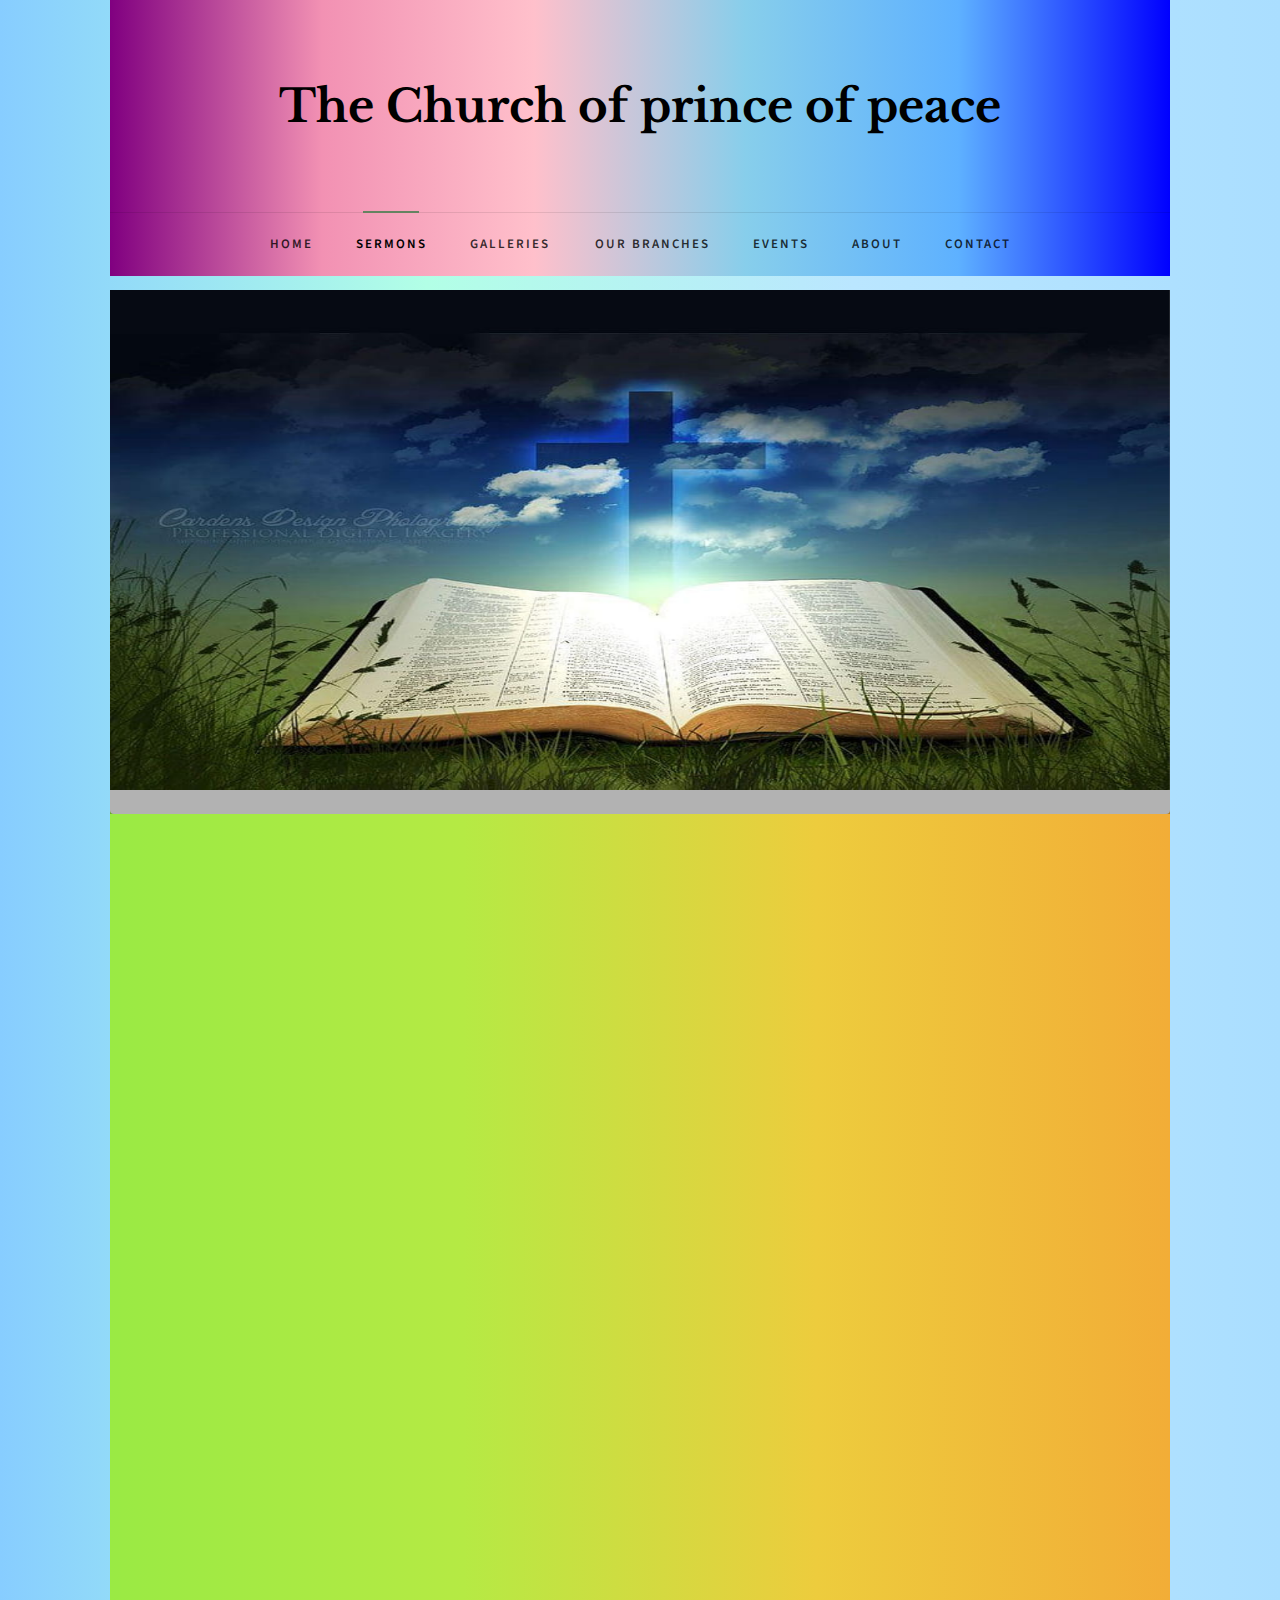
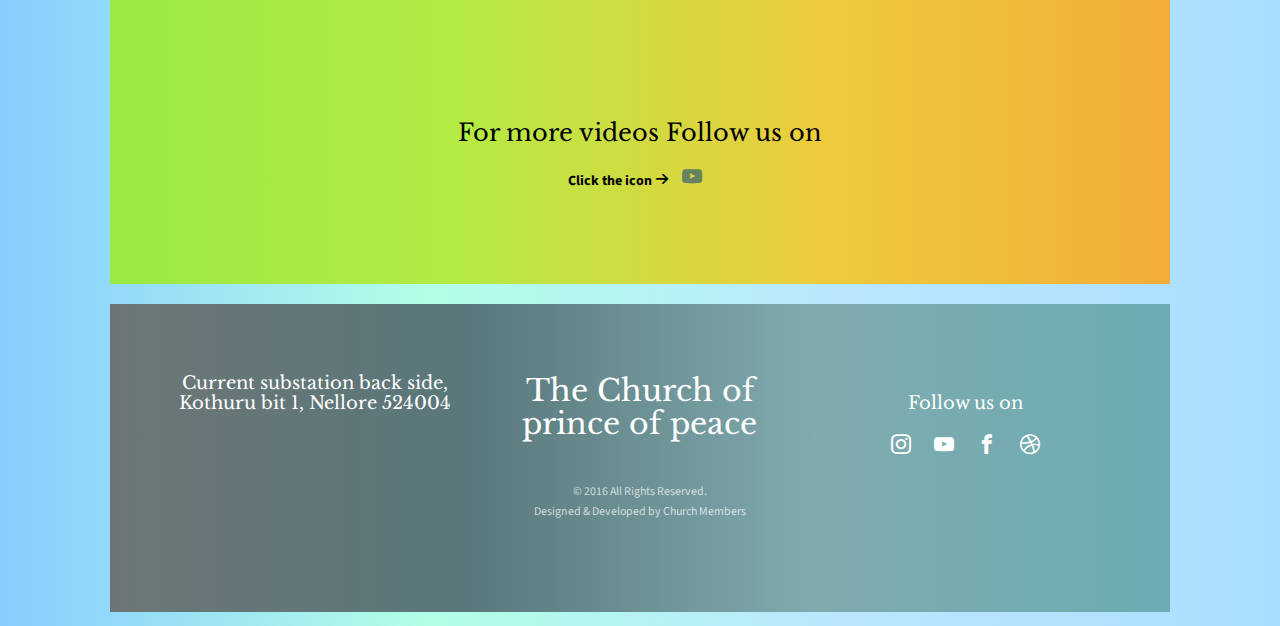
<file: sermons.html>
<!DOCTYPE HTML>
<html>
	<head>
	<meta charset="utf-8">
	<meta http-equiv="X-UA-Compatible" content="IE=edge">
	<title> The Church of prince of peace </title>
	<meta name="viewport" content="width=device-width, initial-scale=1">
	<meta name="description" content="Free HTML5 Website Template by freehtml5.co" />
	<meta name="keywords" content="free website templates, free html5, free template, free bootstrap, free website template, html5, css3, mobile first, responsive" />
	<meta name="author" content="freehtml5.co" />

	<!-- 
	//////////////////////////////////////////////////////

	FREE HTML5 TEMPLATE 
	DESIGNED & DEVELOPED by FreeHTML5.co
		
	Website: 		http://freehtml5.co/
	Email: 			info@freehtml5.co
	Twitter: 		http://twitter.com/fh5co
	Facebook: 		https://www.facebook.com/fh5co

	//////////////////////////////////////////////////////
	 -->

  	<!-- Facebook and Twitter integration -->
	<meta property="og:title" content=""/>
	<meta property="og:image" content=""/>
	<meta property="og:url" content=""/>
	<meta property="og:site_name" content=""/>
	<meta property="og:description" content=""/>
	<meta name="twitter:title" content="" />
	<meta name="twitter:image" content="" />
	<meta name="twitter:url" content="" />
	<meta name="twitter:card" content="" />

	<link href="https://fonts.googleapis.com/css?family=Source+Sans+Pro:400,600,700" rel="stylesheet">
	<link href="https://fonts.googleapis.com/css?family=Libre+Baskerville:400,400i,700" rel="stylesheet"
	>
	
	<!-- Animate.css -->
	<link rel="stylesheet" href="css/animate.css">
	<!-- Icomoon Icon Fonts-->
	<link rel="stylesheet" href="css/icomoon.css">
	<!-- Bootstrap  -->
	<link rel="stylesheet" href="css/bootstrap.css">

	<!-- Magnific Popup -->
	<link rel="stylesheet" href="css/magnific-popup.css">

	<!-- Flexslider  -->
	<link rel="stylesheet" href="css/flexslider.css">

	<!-- Owl Carousel  -->
	<link rel="stylesheet" href="css/owl.carousel.min.css">
	<link rel="stylesheet" href="css/owl.theme.default.min.css">

	<!-- Theme style  -->
	<link rel="stylesheet" href="css/style.css">

	<!-- Modernizr JS -->
	<script src="js/modernizr-2.6.2.min.js"></script>
	<!-- FOR IE9 below -->
	<!--[if lt IE 9]>
	<script src="js/respond.min.js"></script>
	<![endif]-->

	</head>
	<body>
		
	<div class="fh5co-loader"></div>
	
	<div id="page">
	<nav class="fh5co-nav" role="navigation">
		<div class="container-wrap">
			<div class="top-menu">
				<div class="row">
					<div class="col-md-12 col-offset-0 text-center">
						<div id="fh5co-logo" ><a href="#"><b>The Church of prince of peace</b></a></div>
					</div>
					<div class="col-md-12 col-md-offset-0 text-center menu-1">
						<ul>
							<li><a href="index.html">Home</a></li>
							<li class="active"><a href="sermons.html">Sermons</a></li>
							<li class="has-dropdown">
								<a href="Gallery.html">Galleries</a>
								<ul class="dropdown">
									<li><a href="christmas.html">christmas</a></li>
									<li><a href="newyear.html">New Year</a></li>
									<li><a href="#">Country Living</a></li>
									<li><a href="#">Gospel Workers</a></li>
								</ul>
							</li>
							<li><a href="branches.html">Our Branches</a></li>
							<li><a href="events.html">Events</a></li>
							<li><a href="about.html">About</a></li>
							<li><a href="contact.html">Contact</a></li>
							<!--li><a href="#" class="donate">Donate</a></li-->
						</ul>
					</div>
				</div>
				
			</div>
		</div>
	</nav>
	<div class="container-wrap">
		<aside id="fh5co-hero">
			<div class="flexslider">
				<ul class="slides">
			   	<li > <img src="images/sermons/s1.jpg" style="height: 100%; width: 100%"> </li>>
			   		<div class="overlay"></div>
			   		<div class="container-fluid">
			   			<div class="row">
				   			<div class="col-md-6 col-md-offset-3 text-center slider-text">
				   				<div class="slider-text-inner">
				   					<h1>Watch Our Sermons</h1>
										<!--h2>Free html5 templates Made by <a href="http://freehtml5.co/" target="_blank">freehtml5.co</a></h2-->
				   				</div>
				   			</div>
				   		</div>
			   		</div>
			   	</li>
			  	</ul>
		  	</div>
		</aside>
		<div id="fh5co-sermon">
			<div class="row animate-box">
				<div class="col-md-6 col-md-offset-3 text-center fh5co-heading">
					<h2>Our Sermons</h2>
					<p>Jesus doesn't just give us truths; he is the truth. Jesus is the prophet to end all prophets. He gives us hard-copy words from God, truths on which we can build our lives, truths we have to submit to, truths we have to obey, and truths we have to build our lives on, but he himself is the truth</p>
				</div>
			</div>
			<div class="row">
				<div class="col-md-4 text-center animate-box">
					<div >
						<div >
							<iframe width="320" height="220"
							src="https://www.youtube.com/embed/MlSS25NjuKE?si=yZTSRumCpOPWiV1q"></iframe>
							<!--div class="play">
								<a class="popup-vimeo" href="https://vimeo.com/channels/staffpicks/93951774"><i class="icon-play3"></i></a>
							</div-->
						</div>
						<h3>New Year Message 2024</h3>
						<span>Rev k.Hosea daniel</span>
					</div>
				</div>
				<div class="col-md-4 text-center animate-box">
					<div >
						<div >
							<iframe width="320" height="220"
							src="https://youtube.com/embed/_AF7oC0CjP8?si=AvPWA2qBbvpNRbCj"></iframe>
							<!--div class="play">
								<a class="popup-vimeo" href="https://vimeo.com/channels/staffpicks/93951774"><i class="icon-play3"></i></a>
							</div-->
						</div>
						<h3>Message From God</h3>
						<span>Rev k.Hosea daniel</span>
					</div>
				</div>
				<div class="col-md-4 text-center animate-box">
					<div >
						<div >
							<iframe width="320" height="220"
							src="https://youtube.com/embed/yPLFSEmxQsI?si=UNZkx6y8JSQI7X3h"></iframe>
							<!--div class="play">
								<a class="popup-vimeo" href="https://www.youtube.com/embed/3bXFbPO33nk"><i class="icon-play3"></i></a>
							</div-->
						</div>
						<h3>Christmas Message</h3>
						<span>Rev k.Hosea daniel</span>
					</div>
				</div>
				<div class="col-md-4 text-center animate-box">
					<div class="sermon-entry">
						<div >
							<iframe width="320" height="220"
							src="https://youtube.com/embed/sClL1sqMspk?si=J1LPtYWmOA3Pl5EN"></iframe>
							<!--div class="play">
								<a class="popup-vimeo" href="https://vimeo.com/channels/staffpicks/93951774"><i class="icon-play3"></i></a>
							</div-->
						</div>
						<h3>Jesus Christ Scret Coming</h3>
						<span>Rev k.Hosea daniel</span>
					</div>
				</div>
				<div class="col-md-4 text-center animate-box">
					<div class="sermon-entry">
						<div >
							<iframe width="320" height="220"
							src="https://youtube.com/embed/hlma06g9frw?si=jmMLngb_632V_uXy"></iframe>
							<!--div class="play">
								<a class="popup-vimeo" href="https://vimeo.com/channels/staffpicks/93951774"><i class="icon-play3"></i></a>
							</div-->
						</div>
						<h3>Message From God</h3>
						<span>Rev k.Hosea daniel</span>
					</div>
				</div>
				<div class="col-md-4 text-center animate-box">
					<div class="sermon-entry">
						<div >
							<iframe width="320" height="220"
							src="https://youtube.com/embed/6ivEQ9A10KM?si=ZzohTtv0812LsP4h"></iframe>
							<!--div class="play">
								<a class="popup-vimeo" href="https://vimeo.com/channels/staffpicks/93951774"><i class="icon-play3"></i></a>
							</div-->
						</div>
						<h3>Our World Today</h3>
						<span>Rev k.Hosea daniel</span>
					</div>
				</div>
				<p><center>
					<ul class="fh5co-social-icons">
						<h3>For more videos Follow us on</h3>
						<b><a style="color: black;" >Click the icon <i class="icon-arrow-right2"></i></a></b>
						<li><a href="https://www.youtube.com/results?search_query=hosea+daniel"> <i class="icon-youtube"> </i></a>
					</ul></center>
				</p>
			</div>
		</div>
		<!--div id="fh5co-counter" class="fh5co-counters fh5co-light-grey">
			<div class="row">
				<div class="col-md-6 col-md-offset-3 text-center animate-box">
					<p>We have a fun facts far far away, behind the word mountains, far from the countries Vokalia and Consonantia, there live the blind texts.</p>
					</div>
			</div>
			<div class="row animate-box">
				<div class="col-md-8 col-md-offset-2">
					<div class="row">
						<div class="col-md-3 col-sm-6 col-xs-6 text-center">
							<span class="fh5co-counter js-counter" data-from="0" data-to="9452" data-speed="5000" data-refresh-interval="50"></span>
							<span class="fh5co-counter-label">Members</span>
						</div>
						<div class="col-md-3 col-sm-6 col-xs-6 text-center">
							<span class="fh5co-counter js-counter" data-from="0" data-to="214" data-speed="5000" data-refresh-interval="50"></span>
							<span class="fh5co-counter-label">Ministries</span>
						</div>
						<div class="clearfix visible-sm-block visible-xs-block"></div>
						<div class="col-md-3 col-sm-6 col-xs-6 text-center">
							<span class="fh5co-counter js-counter" data-from="0" data-to="433" data-speed="5000" data-refresh-interval="50"></span>
							<span class="fh5co-counter-label">Classes</span>
						</div>
						<div class="col-md-3 col-sm-6 col-xs-6 text-center">
							<span class="fh5co-counter js-counter" data-from="0" data-to="512" data-speed="5000" data-refresh-interval="50"></span>
							<span class="fh5co-counter-label">Activities</span>
						</div>
					</div>
				</div>

			</div>
		</div-->
	</div><!-- END container-wrap -->

	<div class="container-wrap">
		<footer id="fh5co-footer" role="contentinfo">
			<div class="col-md-4 text-center">
				<h3>Current substation back side, Kothuru bit 1, Nellore 524004</h3>
			</div>
			<div class="col-md-4 text-center">
				<h2>The Church of prince of peace</h2>
			</div>
			<div class="col-md-4 text-center">
				<p>
					<ul class="fh5co-social-icons">
						<h3>Follow us on</h3>
						<li> <a href="www.instagram.com"><i class="icon-instagram"></i></a></li>
						<li><a href="https://www.youtube.com/results?search_query=hosea+daniel"> <i class="icon-youtube"> </i></a></li>
						<li><a href="https://www.facebook.com/hoseadaniel.kundeti"><i class="icon-facebook2"></i></a></li>
						<li><a href="#"><i class="icon-dribbble2"></i></a></li>
					</ul>
				</p>
			</div>
			<div class="row copyright">
				<div class="col-md-12 text-center">
					<p>
						<small class="block">&copy; 2016  All Rights Reserved.</small> 
						<small class="block">Designed & Developed by Church Members </small>
					</p>
				</div>
			</div>
		</footer>
	</div>
	</div>

	<div class="gototop js-top">
		<a href="#" class="js-gotop"><i class="icon-arrow-up2"></i></a>
	</div>
	
	<!-- jQuery -->
	<script src="js/jquery.min.js"></script>
	<!-- jQuery Easing -->
	<script src="js/jquery.easing.1.3.js"></script>
	<!-- Bootstrap -->
	<script src="js/bootstrap.min.js"></script>
	<!-- Waypoints -->
	<script src="js/jquery.waypoints.min.js"></script>
	<!-- Flexslider -->
	<script src="js/jquery.flexslider-min.js"></script>
	<!-- Carousel -->
	<script src="js/owl.carousel.min.js"></script>
	<!-- Magnific Popup -->
	<script src="js/jquery.magnific-popup.min.js"></script>
	<script src="js/magnific-popup-options.js"></script>
	<!-- Counters -->
	<script src="js/jquery.countTo.js"></script>
	<!-- Main -->
	<script src="js/main.js"></script>

	</body>
</html>
</file>
<file: css/icomoon.css>
@font-face {
  font-family: 'icomoon';
  src:  url('fonts/icomoon.eot?5j2n32');
  src:  url('fonts/icomoon.eot?5j2n32#iefix') format('embedded-opentype'),
    url('fonts/icomoon.ttf?5j2n32') format('truetype'),
    url('fonts/icomoon.woff?5j2n32') format('woff'),
    url('fonts/icomoon.svg?5j2n32#icomoon') format('svg');
  font-weight: normal;
  font-style: normal;
}

[class^="icon-"], [class*=" icon-"] {
  /* use !important to prevent issues with browser extensions that change fonts */
  font-family: 'icomoon' !important;
  speak: none;
  font-style: normal;
  font-weight: normal;
  font-variant: normal;
  text-transform: none;
  line-height: 1;

  /* Better Font Rendering =========== */
  -webkit-font-smoothing: antialiased;
  -moz-osx-font-smoothing: grayscale;
}

.icon-eye2:before {
  content: "\e064";
}
.icon-paper-clip:before {
  content: "\e065";
}
.icon-mail5:before {
  content: "\e066";
}
.icon-toggle:before {
  content: "\e067";
}
.icon-layout:before {
  content: "\e068";
}
.icon-link2:before {
  content: "\e069";
}
.icon-bell2:before {
  content: "\e06a";
}
.icon-lock3:before {
  content: "\e06b";
}
.icon-unlock:before {
  content: "\e06c";
}
.icon-ribbon2:before {
  content: "\e06d";
}
.icon-image2:before {
  content: "\e06e";
}
.icon-signal:before {
  content: "\e06f";
}
.icon-target3:before {
  content: "\e070";
}
.icon-clipboard3:before {
  content: "\e071";
}
.icon-clock3:before {
  content: "\e072";
}
.icon-watch:before {
  content: "\e073";
}
.icon-air-play:before {
  content: "\e074";
}
.icon-camera3:before {
  content: "\e075";
}
.icon-video2:before {
  content: "\e076";
}
.icon-disc:before {
  content: "\e077";
}
.icon-printer3:before {
  content: "\e078";
}
.icon-monitor:before {
  content: "\e079";
}
.icon-server:before {
  content: "\e07a";
}
.icon-cog2:before {
  content: "\e07b";
}
.icon-heart3:before {
  content: "\e07c";
}
.icon-paragraph:before {
  content: "\e07d";
}
.icon-align-justify:before {
  content: "\e07e";
}
.icon-align-left:before {
  content: "\e07f";
}
.icon-align-center:before {
  content: "\e080";
}
.icon-align-right:before {
  content: "\e081";
}
.icon-book2:before {
  content: "\e082";
}
.icon-layers2:before {
  content: "\e083";
}
.icon-stack2:before {
  content: "\e084";
}
.icon-stack-2:before {
  content: "\e085";
}
.icon-paper:before {
  content: "\e086";
}
.icon-paper-stack:before {
  content: "\e087";
}
.icon-search3:before {
  content: "\e088";
}
.icon-zoom-in2:before {
  content: "\e089";
}
.icon-zoom-out2:before {
  content: "\e08a";
}
.icon-reply2:before {
  content: "\e08b";
}
.icon-circle-plus:before {
  content: "\e08c";
}
.icon-circle-minus:before {
  content: "\e08d";
}
.icon-circle-check:before {
  content: "\e08e";
}
.icon-circle-cross:before {
  content: "\e08f";
}
.icon-square-plus:before {
  content: "\e090";
}
.icon-square-minus:before {
  content: "\e091";
}
.icon-square-check:before {
  content: "\e092";
}
.icon-square-cross:before {
  content: "\e093";
}
.icon-microphone:before {
  content: "\e094";
}
.icon-record:before {
  content: "\e095";
}
.icon-skip-back:before {
  content: "\e096";
}
.icon-rewind:before {
  content: "\e097";
}
.icon-play4:before {
  content: "\e098";
}
.icon-pause3:before {
  content: "\e099";
}
.icon-stop3:before {
  content: "\e09a";
}
.icon-fast-forward:before {
  content: "\e09b";
}
.icon-skip-forward:before {
  content: "\e09c";
}
.icon-shuffle2:before {
  content: "\e09d";
}
.icon-repeat:before {
  content: "\e09e";
}
.icon-folder2:before {
  content: "\e09f";
}
.icon-umbrella:before {
  content: "\e0a0";
}
.icon-moon:before {
  content: "\e0a1";
}
.icon-thermometer:before {
  content: "\e0a2";
}
.icon-drop:before {
  content: "\e0a3";
}
.icon-sun2:before {
  content: "\e0a4";
}
.icon-cloud3:before {
  content: "\e0a5";
}
.icon-cloud-upload2:before {
  content: "\e0a6";
}
.icon-cloud-download2:before {
  content: "\e0a7";
}
.icon-upload4:before {
  content: "\e0a8";
}
.icon-download4:before {
  content: "\e0a9";
}
.icon-location3:before {
  content: "\e0aa";
}
.icon-location-2:before {
  content: "\e0ab";
}
.icon-map3:before {
  content: "\e0ac";
}
.icon-battery:before {
  content: "\e0ad";
}
.icon-head:before {
  content: "\e0ae";
}
.icon-briefcase3:before {
  content: "\e0af";
}
.icon-speech-bubble:before {
  content: "\e0b0";
}
.icon-anchor2:before {
  content: "\e0b1";
}
.icon-globe2:before {
  content: "\e0b2";
}
.icon-box:before {
  content: "\e0b3";
}
.icon-reload:before {
  content: "\e0b4";
}
.icon-share3:before {
  content: "\e0b5";
}
.icon-marquee:before {
  content: "\e0b6";
}
.icon-marquee-plus:before {
  content: "\e0b7";
}
.icon-marquee-minus:before {
  content: "\e0b8";
}
.icon-tag:before {
  content: "\e0b9";
}
.icon-power2:before {
  content: "\e0ba";
}
.icon-command2:before {
  content: "\e0bb";
}
.icon-alt:before {
  content: "\e0bc";
}
.icon-esc:before {
  content: "\e0bd";
}
.icon-bar-graph:before {
  content: "\e0be";
}
.icon-bar-graph-2:before {
  content: "\e0bf";
}
.icon-pie-graph:before {
  content: "\e0c0";
}
.icon-star:before {
  content: "\e0c1";
}
.icon-arrow-left3:before {
  content: "\e0c2";
}
.icon-arrow-right3:before {
  content: "\e0c3";
}
.icon-arrow-up3:before {
  content: "\e0c4";
}
.icon-arrow-down3:before {
  content: "\e0c5";
}
.icon-volume:before {
  content: "\e0c6";
}
.icon-mute:before {
  content: "\e0c7";
}
.icon-content-right:before {
  content: "\e100";
}
.icon-content-left:before {
  content: "\e101";
}
.icon-grid2:before {
  content: "\e102";
}
.icon-grid-2:before {
  content: "\e103";
}
.icon-columns:before {
  content: "\e104";
}
.icon-loader:before {
  content: "\e105";
}
.icon-bag:before {
  content: "\e106";
}
.icon-ban:before {
  content: "\e107";
}
.icon-flag3:before {
  content: "\e108";
}
.icon-trash:before {
  content: "\e109";
}
.icon-expand2:before {
  content: "\e110";
}
.icon-contract:before {
  content: "\e111";
}
.icon-maximize:before {
  content: "\e112";
}
.icon-minimize:before {
  content: "\e113";
}
.icon-plus2:before {
  content: "\e114";
}
.icon-minus2:before {
  content: "\e115";
}
.icon-check:before {
  content: "\e116";
}
.icon-cross2:before {
  content: "\e117";
}
.icon-move:before {
  content: "\e118";
}
.icon-delete:before {
  content: "\e119";
}
.icon-menu5:before {
  content: "\e120";
}
.icon-archive:before {
  content: "\e121";
}
.icon-inbox:before {
  content: "\e122";
}
.icon-outbox:before {
  content: "\e123";
}
.icon-file:before {
  content: "\e124";
}
.icon-file-add:before {
  content: "\e125";
}
.icon-file-subtract:before {
  content: "\e126";
}
.icon-help:before {
  content: "\e127";
}
.icon-open:before {
  content: "\e128";
}
.icon-ellipsis:before {
  content: "\e129";
}
.icon-heart4:before {
  content: "\e900";
}
.icon-cloud4:before {
  content: "\e901";
}
.icon-star2:before {
  content: "\e902";
}
.icon-tv2:before {
  content: "\e903";
}
.icon-sound:before {
  content: "\e904";
}
.icon-video3:before {
  content: "\e905";
}
.icon-trash2:before {
  content: "\e906";
}
.icon-user2:before {
  content: "\e907";
}
.icon-key3:before {
  content: "\e908";
}
.icon-search4:before {
  content: "\e909";
}
.icon-settings:before {
  content: "\e90a";
}
.icon-camera4:before {
  content: "\e90b";
}
.icon-tag2:before {
  content: "\e90c";
}
.icon-lock4:before {
  content: "\e90d";
}
.icon-bulb:before {
  content: "\e90e";
}
.icon-pen2:before {
  content: "\e90f";
}
.icon-diamond:before {
  content: "\e910";
}
.icon-display2:before {
  content: "\e911";
}
.icon-location4:before {
  content: "\e912";
}
.icon-eye3:before {
  content: "\e913";
}
.icon-bubble3:before {
  content: "\e914";
}
.icon-stack3:before {
  content: "\e915";
}
.icon-cup:before {
  content: "\e916";
}
.icon-phone3:before {
  content: "\e917";
}
.icon-news:before {
  content: "\e918";
}
.icon-mail6:before {
  content: "\e919";
}
.icon-like:before {
  content: "\e91a";
}
.icon-photo:before {
  content: "\e91b";
}
.icon-note:before {
  content: "\e91c";
}
.icon-clock4:before {
  content: "\e91d";
}
.icon-paperplane:before {
  content: "\e91e";
}
.icon-params:before {
  content: "\e91f";
}
.icon-banknote:before {
  content: "\e920";
}
.icon-data:before {
  content: "\e921";
}
.icon-music2:before {
  content: "\e922";
}
.icon-megaphone2:before {
  content: "\e923";
}
.icon-study:before {
  content: "\e924";
}
.icon-lab2:before {
  content: "\e925";
}
.icon-food:before {
  content: "\e926";
}
.icon-t-shirt:before {
  content: "\e927";
}
.icon-fire2:before {
  content: "\e928";
}
.icon-clip:before {
  content: "\e929";
}
.icon-shop:before {
  content: "\e92a";
}
.icon-calendar3:before {
  content: "\e92b";
}
.icon-wallet2:before {
  content: "\e92c";
}
.icon-vynil:before {
  content: "\e92d";
}
.icon-truck2:before {
  content: "\e92e";
}
.icon-world:before {
  content: "\e92f";
}
.icon-mobile:before {
  content: "\e000";
}
.icon-laptop:before {
  content: "\e001";
}
.icon-desktop:before {
  content: "\e002";
}
.icon-tablet:before {
  content: "\e003";
}
.icon-phone:before {
  content: "\e004";
}
.icon-document:before {
  content: "\e005";
}
.icon-documents:before {
  content: "\e006";
}
.icon-search:before {
  content: "\e007";
}
.icon-clipboard:before {
  content: "\e008";
}
.icon-newspaper:before {
  content: "\e009";
}
.icon-notebook:before {
  content: "\e00a";
}
.icon-book-open:before {
  content: "\e00b";
}
.icon-browser:before {
  content: "\e00c";
}
.icon-calendar:before {
  content: "\e00d";
}
.icon-presentation:before {
  content: "\e00e";
}
.icon-picture:before {
  content: "\e00f";
}
.icon-pictures:before {
  content: "\e010";
}
.icon-video:before {
  content: "\e011";
}
.icon-camera:before {
  content: "\e012";
}
.icon-printer:before {
  content: "\e013";
}
.icon-toolbox:before {
  content: "\e014";
}
.icon-briefcase:before {
  content: "\e015";
}
.icon-wallet:before {
  content: "\e016";
}
.icon-gift:before {
  content: "\e017";
}
.icon-bargraph:before {
  content: "\e018";
}
.icon-grid:before {
  content: "\e019";
}
.icon-expand:before {
  content: "\e01a";
}
.icon-focus:before {
  content: "\e01b";
}
.icon-edit:before {
  content: "\e01c";
}
.icon-adjustments:before {
  content: "\e01d";
}
.icon-ribbon:before {
  content: "\e01e";
}
.icon-hourglass:before {
  content: "\e01f";
}
.icon-lock:before {
  content: "\e020";
}
.icon-megaphone:before {
  content: "\e021";
}
.icon-shield:before {
  content: "\e022";
}
.icon-trophy:before {
  content: "\e023";
}
.icon-flag:before {
  content: "\e024";
}
.icon-map:before {
  content: "\e025";
}
.icon-puzzle:before {
  content: "\e026";
}
.icon-basket:before {
  content: "\e027";
}
.icon-envelope:before {
  content: "\e028";
}
.icon-streetsign:before {
  content: "\e029";
}
.icon-telescope:before {
  content: "\e02a";
}
.icon-gears:before {
  content: "\e02b";
}
.icon-key:before {
  content: "\e02c";
}
.icon-paperclip:before {
  content: "\e02d";
}
.icon-attachment:before {
  content: "\e02e";
}
.icon-pricetags:before {
  content: "\e02f";
}
.icon-lightbulb:before {
  content: "\e030";
}
.icon-layers:before {
  content: "\e031";
}
.icon-pencil:before {
  content: "\e032";
}
.icon-tools:before {
  content: "\e033";
}
.icon-tools-2:before {
  content: "\e034";
}
.icon-scissors:before {
  content: "\e035";
}
.icon-paintbrush:before {
  content: "\e036";
}
.icon-magnifying-glass:before {
  content: "\e037";
}
.icon-circle-compass:before {
  content: "\e038";
}
.icon-linegraph:before {
  content: "\e039";
}
.icon-mic:before {
  content: "\e03a";
}
.icon-strategy:before {
  content: "\e03b";
}
.icon-beaker:before {
  content: "\e03c";
}
.icon-caution:before {
  content: "\e03d";
}
.icon-recycle:before {
  content: "\e03e";
}
.icon-anchor:before {
  content: "\e03f";
}
.icon-profile-male:before {
  content: "\e040";
}
.icon-profile-female:before {
  content: "\e041";
}
.icon-bike:before {
  content: "\e042";
}
.icon-wine:before {
  content: "\e043";
}
.icon-hotairballoon:before {
  content: "\e044";
}
.icon-globe:before {
  content: "\e045";
}
.icon-genius:before {
  content: "\e046";
}
.icon-map-pin:before {
  content: "\e047";
}
.icon-dial:before {
  content: "\e048";
}
.icon-chat:before {
  content: "\e049";
}
.icon-heart:before {
  content: "\e04a";
}
.icon-cloud:before {
  content: "\e04b";
}
.icon-upload:before {
  content: "\e04c";
}
.icon-download:before {
  content: "\e04d";
}
.icon-target:before {
  content: "\e04e";
}
.icon-hazardous:before {
  content: "\e04f";
}
.icon-piechart:before {
  content: "\e050";
}
.icon-speedometer:before {
  content: "\e051";
}
.icon-global:before {
  content: "\e052";
}
.icon-compass:before {
  content: "\e053";
}
.icon-lifesaver:before {
  content: "\e054";
}
.icon-clock:before {
  content: "\e055";
}
.icon-aperture:before {
  content: "\e056";
}
.icon-quote:before {
  content: "\e057";
}
.icon-scope:before {
  content: "\e058";
}
.icon-alarmclock:before {
  content: "\e059";
}
.icon-refresh:before {
  content: "\e05a";
}
.icon-happy:before {
  content: "\e05b";
}
.icon-sad:before {
  content: "\e05c";
}
.icon-facebook:before {
  content: "\e05d";
}
.icon-twitter:before {
  content: "\e05e";
}
.icon-googleplus:before {
  content: "\e05f";
}
.icon-rss:before {
  content: "\e060";
}
.icon-tumblr:before {
  content: "\e061";
}
.icon-linkedin:before {
  content: "\e062";
}
.icon-dribbble:before {
  content: "\e063";
}
.icon-home:before {
  content: "\e930";
}
.icon-home2:before {
  content: "\e931";
}
.icon-home3:before {
  content: "\e932";
}
.icon-office:before {
  content: "\e933";
}
.icon-newspaper2:before {
  content: "\e934";
}
.icon-pencil2:before {
  content: "\e935";
}
.icon-pencil22:before {
  content: "\e936";
}
.icon-quill:before {
  content: "\e937";
}
.icon-pen:before {
  content: "\e938";
}
.icon-blog:before {
  content: "\e939";
}
.icon-eyedropper:before {
  content: "\e93a";
}
.icon-droplet:before {
  content: "\e93b";
}
.icon-paint-format:before {
  content: "\e93c";
}
.icon-image:before {
  content: "\e93d";
}
.icon-images:before {
  content: "\e93e";
}
.icon-camera2:before {
  content: "\e93f";
}
.icon-headphones:before {
  content: "\e940";
}
.icon-music:before {
  content: "\e941";
}
.icon-play:before {
  content: "\e942";
}
.icon-film:before {
  content: "\e943";
}
.icon-video-camera:before {
  content: "\e944";
}
.icon-dice:before {
  content: "\e945";
}
.icon-pacman:before {
  content: "\e946";
}
.icon-spades:before {
  content: "\e947";
}
.icon-clubs:before {
  content: "\e948";
}
.icon-diamonds:before {
  content: "\e949";
}
.icon-bullhorn:before {
  content: "\e94a";
}
.icon-connection:before {
  content: "\e94b";
}
.icon-podcast:before {
  content: "\e94c";
}
.icon-feed:before {
  content: "\e94d";
}
.icon-mic2:before {
  content: "\e94e";
}
.icon-book:before {
  content: "\e94f";
}
.icon-books:before {
  content: "\e950";
}
.icon-library:before {
  content: "\e951";
}
.icon-file-text:before {
  content: "\e952";
}
.icon-profile:before {
  content: "\e953";
}
.icon-file-empty:before {
  content: "\e954";
}
.icon-files-empty:before {
  content: "\e955";
}
.icon-file-text2:before {
  content: "\e956";
}
.icon-file-picture:before {
  content: "\e957";
}
.icon-file-music:before {
  content: "\e958";
}
.icon-file-play:before {
  content: "\e959";
}
.icon-file-video:before {
  content: "\e95a";
}
.icon-file-zip:before {
  content: "\e95b";
}
.icon-copy:before {
  content: "\e95c";
}
.icon-paste:before {
  content: "\e95d";
}
.icon-stack:before {
  content: "\e95e";
}
.icon-folder:before {
  content: "\e95f";
}
.icon-folder-open:before {
  content: "\e960";
}
.icon-folder-plus:before {
  content: "\e961";
}
.icon-folder-minus:before {
  content: "\e962";
}
.icon-folder-download:before {
  content: "\e963";
}
.icon-folder-upload:before {
  content: "\e964";
}
.icon-price-tag:before {
  content: "\e965";
}
.icon-price-tags:before {
  content: "\e966";
}
.icon-barcode:before {
  content: "\e967";
}
.icon-qrcode:before {
  content: "\e968";
}
.icon-ticket:before {
  content: "\e969";
}
.icon-cart:before {
  content: "\e96a";
}
.icon-coin-dollar:before {
  content: "\e96b";
}
.icon-coin-euro:before {
  content: "\e96c";
}
.icon-coin-pound:before {
  content: "\e96d";
}
.icon-coin-yen:before {
  content: "\e96e";
}
.icon-credit-card:before {
  content: "\e96f";
}
.icon-calculator:before {
  content: "\e970";
}
.icon-lifebuoy:before {
  content: "\e971";
}
.icon-phone2:before {
  content: "\e972";
}
.icon-phone-hang-up:before {
  content: "\e973";
}
.icon-address-book:before {
  content: "\e974";
}
.icon-envelop:before {
  content: "\e975";
}
.icon-pushpin:before {
  content: "\e976";
}
.icon-location:before {
  content: "\e977";
}
.icon-location2:before {
  content: "\e978";
}
.icon-compass2:before {
  content: "\e979";
}
.icon-compass22:before {
  content: "\e97a";
}
.icon-map2:before {
  content: "\e97b";
}
.icon-map22:before {
  content: "\e97c";
}
.icon-history:before {
  content: "\e97d";
}
.icon-clock2:before {
  content: "\e97e";
}
.icon-clock22:before {
  content: "\e97f";
}
.icon-alarm:before {
  content: "\e980";
}
.icon-bell:before {
  content: "\e981";
}
.icon-stopwatch:before {
  content: "\e982";
}
.icon-calendar2:before {
  content: "\e983";
}
.icon-printer2:before {
  content: "\e984";
}
.icon-keyboard:before {
  content: "\e985";
}
.icon-display:before {
  content: "\e986";
}
.icon-laptop2:before {
  content: "\e987";
}
.icon-mobile2:before {
  content: "\e988";
}
.icon-mobile22:before {
  content: "\e989";
}
.icon-tablet2:before {
  content: "\e98a";
}
.icon-tv:before {
  content: "\e98b";
}
.icon-drawer:before {
  content: "\e98c";
}
.icon-drawer2:before {
  content: "\e98d";
}
.icon-box-add:before {
  content: "\e98e";
}
.icon-box-remove:before {
  content: "\e98f";
}
.icon-download3:before {
  content: "\e990";
}
.icon-upload2:before {
  content: "\e991";
}
.icon-floppy-disk:before {
  content: "\e992";
}
.icon-drive:before {
  content: "\e993";
}
.icon-database:before {
  content: "\e994";
}
.icon-undo:before {
  content: "\e995";
}
.icon-redo:before {
  content: "\e996";
}
.icon-undo2:before {
  content: "\e997";
}
.icon-redo2:before {
  content: "\e998";
}
.icon-forward:before {
  content: "\e999";
}
.icon-reply:before {
  content: "\e99a";
}
.icon-bubble:before {
  content: "\e99b";
}
.icon-bubbles:before {
  content: "\e99c";
}
.icon-bubbles2:before {
  content: "\e99d";
}
.icon-bubble2:before {
  content: "\e99e";
}
.icon-bubbles3:before {
  content: "\e99f";
}
.icon-bubbles4:before {
  content: "\e9a0";
}
.icon-user:before {
  content: "\e9a1";
}
.icon-users:before {
  content: "\e9a2";
}
.icon-user-plus:before {
  content: "\e9a3";
}
.icon-user-minus:before {
  content: "\e9a4";
}
.icon-user-check:before {
  content: "\e9a5";
}
.icon-user-tie:before {
  content: "\e9a6";
}
.icon-quotes-left:before {
  content: "\e9a7";
}
.icon-quotes-right:before {
  content: "\e9a8";
}
.icon-hour-glass:before {
  content: "\e9a9";
}
.icon-spinner:before {
  content: "\e9aa";
}
.icon-spinner2:before {
  content: "\e9ab";
}
.icon-spinner3:before {
  content: "\e9ac";
}
.icon-spinner4:before {
  content: "\e9ad";
}
.icon-spinner5:before {
  content: "\e9ae";
}
.icon-spinner6:before {
  content: "\e9af";
}
.icon-spinner7:before {
  content: "\e9b0";
}
.icon-spinner8:before {
  content: "\e9b1";
}
.icon-spinner9:before {
  content: "\e9b2";
}
.icon-spinner10:before {
  content: "\e9b3";
}
.icon-spinner11:before {
  content: "\e9b4";
}
.icon-binoculars:before {
  content: "\e9b5";
}
.icon-search2:before {
  content: "\e9b6";
}
.icon-zoom-in:before {
  content: "\e9b7";
}
.icon-zoom-out:before {
  content: "\e9b8";
}
.icon-enlarge:before {
  content: "\e9b9";
}
.icon-shrink:before {
  content: "\e9ba";
}
.icon-enlarge2:before {
  content: "\e9bb";
}
.icon-shrink2:before {
  content: "\e9bc";
}
.icon-key2:before {
  content: "\e9bd";
}
.icon-key22:before {
  content: "\e9be";
}
.icon-lock2:before {
  content: "\e9bf";
}
.icon-unlocked:before {
  content: "\e9c0";
}
.icon-wrench:before {
  content: "\e9c1";
}
.icon-equalizer:before {
  content: "\e9c2";
}
.icon-equalizer2:before {
  content: "\e9c3";
}
.icon-cog:before {
  content: "\e9c4";
}
.icon-cogs:before {
  content: "\e9c5";
}
.icon-hammer:before {
  content: "\e9c6";
}
.icon-magic-wand:before {
  content: "\e9c7";
}
.icon-aid-kit:before {
  content: "\e9c8";
}
.icon-bug:before {
  content: "\e9c9";
}
.icon-pie-chart:before {
  content: "\e9ca";
}
.icon-stats-dots:before {
  content: "\e9cb";
}
.icon-stats-bars:before {
  content: "\e9cc";
}
.icon-stats-bars2:before {
  content: "\e9cd";
}
.icon-trophy2:before {
  content: "\e9ce";
}
.icon-gift2:before {
  content: "\e9cf";
}
.icon-glass:before {
  content: "\e9d0";
}
.icon-glass2:before {
  content: "\e9d1";
}
.icon-mug:before {
  content: "\e9d2";
}
.icon-spoon-knife:before {
  content: "\e9d3";
}
.icon-leaf:before {
  content: "\e9d4";
}
.icon-rocket:before {
  content: "\e9d5";
}
.icon-meter:before {
  content: "\e9d6";
}
.icon-meter2:before {
  content: "\e9d7";
}
.icon-hammer2:before {
  content: "\e9d8";
}
.icon-fire:before {
  content: "\e9d9";
}
.icon-lab:before {
  content: "\e9da";
}
.icon-magnet:before {
  content: "\e9db";
}
.icon-bin:before {
  content: "\e9dc";
}
.icon-bin2:before {
  content: "\e9dd";
}
.icon-briefcase2:before {
  content: "\e9de";
}
.icon-airplane:before {
  content: "\e9df";
}
.icon-truck:before {
  content: "\e9e0";
}
.icon-road:before {
  content: "\e9e1";
}
.icon-accessibility:before {
  content: "\e9e2";
}
.icon-target2:before {
  content: "\e9e3";
}
.icon-shield2:before {
  content: "\e9e4";
}
.icon-power:before {
  content: "\e9e5";
}
.icon-switch:before {
  content: "\e9e6";
}
.icon-power-cord:before {
  content: "\e9e7";
}
.icon-clipboard2:before {
  content: "\e9e8";
}
.icon-list-numbered:before {
  content: "\e9e9";
}
.icon-list:before {
  content: "\e9ea";
}
.icon-list2:before {
  content: "\e9eb";
}
.icon-tree:before {
  content: "\e9ec";
}
.icon-menu:before {
  content: "\e9ed";
}
.icon-menu2:before {
  content: "\e9ee";
}
.icon-menu3:before {
  content: "\e9ef";
}
.icon-menu4:before {
  content: "\e9f0";
}
.icon-cloud2:before {
  content: "\e9f1";
}
.icon-cloud-download:before {
  content: "\e9f2";
}
.icon-cloud-upload:before {
  content: "\e9f3";
}
.icon-cloud-check:before {
  content: "\e9f4";
}
.icon-download2:before {
  content: "\e9f5";
}
.icon-upload22:before {
  content: "\e9f6";
}
.icon-download32:before {
  content: "\e9f7";
}
.icon-upload3:before {
  content: "\e9f8";
}
.icon-sphere:before {
  content: "\e9f9";
}
.icon-earth:before {
  content: "\e9fa";
}
.icon-link:before {
  content: "\e9fb";
}
.icon-flag2:before {
  content: "\e9fc";
}
.icon-attachment2:before {
  content: "\e9fd";
}
.icon-eye:before {
  content: "\e9fe";
}
.icon-eye-plus:before {
  content: "\e9ff";
}
.icon-eye-minus:before {
  content: "\ea00";
}
.icon-eye-blocked:before {
  content: "\ea01";
}
.icon-bookmark:before {
  content: "\ea02";
}
.icon-bookmarks:before {
  content: "\ea03";
}
.icon-sun:before {
  content: "\ea04";
}
.icon-contrast:before {
  content: "\ea05";
}
.icon-brightness-contrast:before {
  content: "\ea06";
}
.icon-star-empty:before {
  content: "\ea07";
}
.icon-star-half:before {
  content: "\ea08";
}
.icon-star-full:before {
  content: "\ea09";
}
.icon-heart2:before {
  content: "\ea0a";
}
.icon-heart-broken:before {
  content: "\ea0b";
}
.icon-man:before {
  content: "\ea0c";
}
.icon-woman:before {
  content: "\ea0d";
}
.icon-man-woman:before {
  content: "\ea0e";
}
.icon-happy3:before {
  content: "\ea0f";
}
.icon-happy2:before {
  content: "\ea10";
}
.icon-smile:before {
  content: "\ea11";
}
.icon-smile2:before {
  content: "\ea12";
}
.icon-tongue:before {
  content: "\ea13";
}
.icon-tongue2:before {
  content: "\ea14";
}
.icon-sad2:before {
  content: "\ea15";
}
.icon-sad22:before {
  content: "\ea16";
}
.icon-wink:before {
  content: "\ea17";
}
.icon-wink2:before {
  content: "\ea18";
}
.icon-grin:before {
  content: "\ea19";
}
.icon-grin2:before {
  content: "\ea1a";
}
.icon-cool:before {
  content: "\ea1b";
}
.icon-cool2:before {
  content: "\ea1c";
}
.icon-angry:before {
  content: "\ea1d";
}
.icon-angry2:before {
  content: "\ea1e";
}
.icon-evil:before {
  content: "\ea1f";
}
.icon-evil2:before {
  content: "\ea20";
}
.icon-shocked:before {
  content: "\ea21";
}
.icon-shocked2:before {
  content: "\ea22";
}
.icon-baffled:before {
  content: "\ea23";
}
.icon-baffled2:before {
  content: "\ea24";
}
.icon-confused:before {
  content: "\ea25";
}
.icon-confused2:before {
  content: "\ea26";
}
.icon-neutral:before {
  content: "\ea27";
}
.icon-neutral2:before {
  content: "\ea28";
}
.icon-hipster:before {
  content: "\ea29";
}
.icon-hipster2:before {
  content: "\ea2a";
}
.icon-wondering:before {
  content: "\ea2b";
}
.icon-wondering2:before {
  content: "\ea2c";
}
.icon-sleepy:before {
  content: "\ea2d";
}
.icon-sleepy2:before {
  content: "\ea2e";
}
.icon-frustrated:before {
  content: "\ea2f";
}
.icon-frustrated2:before {
  content: "\ea30";
}
.icon-crying:before {
  content: "\ea31";
}
.icon-crying2:before {
  content: "\ea32";
}
.icon-point-up:before {
  content: "\ea33";
}
.icon-point-right:before {
  content: "\ea34";
}
.icon-point-down:before {
  content: "\ea35";
}
.icon-point-left:before {
  content: "\ea36";
}
.icon-warning:before {
  content: "\ea37";
}
.icon-notification:before {
  content: "\ea38";
}
.icon-question:before {
  content: "\ea39";
}
.icon-plus:before {
  content: "\ea3a";
}
.icon-minus:before {
  content: "\ea3b";
}
.icon-info:before {
  content: "\ea3c";
}
.icon-cancel-circle:before {
  content: "\ea3d";
}
.icon-blocked:before {
  content: "\ea3e";
}
.icon-cross:before {
  content: "\ea3f";
}
.icon-checkmark:before {
  content: "\ea40";
}
.icon-checkmark2:before {
  content: "\ea41";
}
.icon-spell-check:before {
  content: "\ea42";
}
.icon-enter:before {
  content: "\ea43";
}
.icon-exit:before {
  content: "\ea44";
}
.icon-play2:before {
  content: "\ea45";
}
.icon-pause:before {
  content: "\ea46";
}
.icon-stop:before {
  content: "\ea47";
}
.icon-previous:before {
  content: "\ea48";
}
.icon-next:before {
  content: "\ea49";
}
.icon-backward:before {
  content: "\ea4a";
}
.icon-forward2:before {
  content: "\ea4b";
}
.icon-play3:before {
  content: "\ea4c";
}
.icon-pause2:before {
  content: "\ea4d";
}
.icon-stop2:before {
  content: "\ea4e";
}
.icon-backward2:before {
  content: "\ea4f";
}
.icon-forward3:before {
  content: "\ea50";
}
.icon-first:before {
  content: "\ea51";
}
.icon-last:before {
  content: "\ea52";
}
.icon-previous2:before {
  content: "\ea53";
}
.icon-next2:before {
  content: "\ea54";
}
.icon-eject:before {
  content: "\ea55";
}
.icon-volume-high:before {
  content: "\ea56";
}
.icon-volume-medium:before {
  content: "\ea57";
}
.icon-volume-low:before {
  content: "\ea58";
}
.icon-volume-mute:before {
  content: "\ea59";
}
.icon-volume-mute2:before {
  content: "\ea5a";
}
.icon-volume-increase:before {
  content: "\ea5b";
}
.icon-volume-decrease:before {
  content: "\ea5c";
}
.icon-loop:before {
  content: "\ea5d";
}
.icon-loop2:before {
  content: "\ea5e";
}
.icon-infinite:before {
  content: "\ea5f";
}
.icon-shuffle:before {
  content: "\ea60";
}
.icon-arrow-up-left:before {
  content: "\ea61";
}
.icon-arrow-up:before {
  content: "\ea62";
}
.icon-arrow-up-right:before {
  content: "\ea63";
}
.icon-arrow-right:before {
  content: "\ea64";
}
.icon-arrow-down-right:before {
  content: "\ea65";
}
.icon-arrow-down:before {
  content: "\ea66";
}
.icon-arrow-down-left:before {
  content: "\ea67";
}
.icon-arrow-left:before {
  content: "\ea68";
}
.icon-arrow-up-left2:before {
  content: "\ea69";
}
.icon-arrow-up2:before {
  content: "\ea6a";
}
.icon-arrow-up-right2:before {
  content: "\ea6b";
}
.icon-arrow-right2:before {
  content: "\ea6c";
}
.icon-arrow-down-right2:before {
  content: "\ea6d";
}
.icon-arrow-down2:before {
  content: "\ea6e";
}
.icon-arrow-down-left2:before {
  content: "\ea6f";
}
.icon-arrow-left2:before {
  content: "\ea70";
}
.icon-circle-up:before {
  content: "\ea71";
}
.icon-circle-right:before {
  content: "\ea72";
}
.icon-circle-down:before {
  content: "\ea73";
}
.icon-circle-left:before {
  content: "\ea74";
}
.icon-tab:before {
  content: "\ea75";
}
.icon-move-up:before {
  content: "\ea76";
}
.icon-move-down:before {
  content: "\ea77";
}
.icon-sort-alpha-asc:before {
  content: "\ea78";
}
.icon-sort-alpha-desc:before {
  content: "\ea79";
}
.icon-sort-numeric-asc:before {
  content: "\ea7a";
}
.icon-sort-numberic-desc:before {
  content: "\ea7b";
}
.icon-sort-amount-asc:before {
  content: "\ea7c";
}
.icon-sort-amount-desc:before {
  content: "\ea7d";
}
.icon-command:before {
  content: "\ea7e";
}
.icon-shift:before {
  content: "\ea7f";
}
.icon-ctrl:before {
  content: "\ea80";
}
.icon-opt:before {
  content: "\ea81";
}
.icon-checkbox-checked:before {
  content: "\ea82";
}
.icon-checkbox-unchecked:before {
  content: "\ea83";
}
.icon-radio-checked:before {
  content: "\ea84";
}
.icon-radio-checked2:before {
  content: "\ea85";
}
.icon-radio-unchecked:before {
  content: "\ea86";
}
.icon-crop:before {
  content: "\ea87";
}
.icon-make-group:before {
  content: "\ea88";
}
.icon-ungroup:before {
  content: "\ea89";
}
.icon-scissors2:before {
  content: "\ea8a";
}
.icon-filter:before {
  content: "\ea8b";
}
.icon-font:before {
  content: "\ea8c";
}
.icon-ligature:before {
  content: "\ea8d";
}
.icon-ligature2:before {
  content: "\ea8e";
}
.icon-text-height:before {
  content: "\ea8f";
}
.icon-text-width:before {
  content: "\ea90";
}
.icon-font-size:before {
  content: "\ea91";
}
.icon-bold:before {
  content: "\ea92";
}
.icon-underline:before {
  content: "\ea93";
}
.icon-italic:before {
  content: "\ea94";
}
.icon-strikethrough:before {
  content: "\ea95";
}
.icon-omega:before {
  content: "\ea96";
}
.icon-sigma:before {
  content: "\ea97";
}
.icon-page-break:before {
  content: "\ea98";
}
.icon-superscript:before {
  content: "\ea99";
}
.icon-subscript:before {
  content: "\ea9a";
}
.icon-superscript2:before {
  content: "\ea9b";
}
.icon-subscript2:before {
  content: "\ea9c";
}
.icon-text-color:before {
  content: "\ea9d";
}
.icon-pagebreak:before {
  content: "\ea9e";
}
.icon-clear-formatting:before {
  content: "\ea9f";
}
.icon-table:before {
  content: "\eaa0";
}
.icon-table2:before {
  content: "\eaa1";
}
.icon-insert-template:before {
  content: "\eaa2";
}
.icon-pilcrow:before {
  content: "\eaa3";
}
.icon-ltr:before {
  content: "\eaa4";
}
.icon-rtl:before {
  content: "\eaa5";
}
.icon-section:before {
  content: "\eaa6";
}
.icon-paragraph-left:before {
  content: "\eaa7";
}
.icon-paragraph-center:before {
  content: "\eaa8";
}
.icon-paragraph-right:before {
  content: "\eaa9";
}
.icon-paragraph-justify:before {
  content: "\eaaa";
}
.icon-indent-increase:before {
  content: "\eaab";
}
.icon-indent-decrease:before {
  content: "\eaac";
}
.icon-share:before {
  content: "\eaad";
}
.icon-new-tab:before {
  content: "\eaae";
}
.icon-embed:before {
  content: "\eaaf";
}
.icon-embed2:before {
  content: "\eab0";
}
.icon-terminal:before {
  content: "\eab1";
}
.icon-share2:before {
  content: "\eab2";
}
.icon-mail:before {
  content: "\eab3";
}
.icon-mail2:before {
  content: "\eab4";
}
.icon-mail3:before {
  content: "\eab5";
}
.icon-mail4:before {
  content: "\eab6";
}
.icon-amazon:before {
  content: "\eab7";
}
.icon-google:before {
  content: "\eab8";
}
.icon-google2:before {
  content: "\eab9";
}
.icon-google3:before {
  content: "\eaba";
}
.icon-google-plus:before {
  content: "\eabb";
}
.icon-google-plus2:before {
  content: "\eabc";
}
.icon-google-plus3:before {
  content: "\eabd";
}
.icon-hangouts:before {
  content: "\eabe";
}
.icon-google-drive:before {
  content: "\eabf";
}
.icon-facebook2:before {
  content: "\eac0";
}
.icon-facebook22:before {
  content: "\eac1";
}
.icon-instagram:before {
  content: "\eac2";
}
.icon-whatsapp:before {
  content: "\eac3";
}
.icon-spotify:before {
  content: "\eac4";
}
.icon-telegram:before {
  content: "\eac5";
}
.icon-twitter2:before {
  content: "\eac6";
}
.icon-vine:before {
  content: "\eac7";
}
.icon-vk:before {
  content: "\eac8";
}
.icon-renren:before {
  content: "\eac9";
}
.icon-sina-weibo:before {
  content: "\eaca";
}
.icon-rss2:before {
  content: "\eacb";
}
.icon-rss22:before {
  content: "\eacc";
}
.icon-youtube:before {
  content: "\eacd";
}
.icon-youtube2:before {
  content: "\eace";
}
.icon-twitch:before {
  content: "\eacf";
}
.icon-vimeo:before {
  content: "\ead0";
}
.icon-vimeo2:before {
  content: "\ead1";
}
.icon-lanyrd:before {
  content: "\ead2";
}
.icon-flickr:before {
  content: "\ead3";
}
.icon-flickr2:before {
  content: "\ead4";
}
.icon-flickr3:before {
  content: "\ead5";
}
.icon-flickr4:before {
  content: "\ead6";
}
.icon-dribbble2:before {
  content: "\ead7";
}
.icon-behance:before {
  content: "\ead8";
}
.icon-behance2:before {
  content: "\ead9";
}
.icon-deviantart:before {
  content: "\eada";
}
.icon-500px:before {
  content: "\eadb";
}
.icon-steam:before {
  content: "\eadc";
}
.icon-steam2:before {
  content: "\eadd";
}
.icon-dropbox:before {
  content: "\eade";
}
.icon-onedrive:before {
  content: "\eadf";
}
.icon-github:before {
  content: "\eae0";
}
.icon-npm:before {
  content: "\eae1";
}
.icon-basecamp:before {
  content: "\eae2";
}
.icon-trello:before {
  content: "\eae3";
}
.icon-wordpress:before {
  content: "\eae4";
}
.icon-joomla:before {
  content: "\eae5";
}
.icon-ello:before {
  content: "\eae6";
}
.icon-blogger:before {
  content: "\eae7";
}
.icon-blogger2:before {
  content: "\eae8";
}
.icon-tumblr2:before {
  content: "\eae9";
}
.icon-tumblr22:before {
  content: "\eaea";
}
.icon-yahoo:before {
  content: "\eaeb";
}
.icon-yahoo2:before {
  content: "\eaec";
}
.icon-tux:before {
  content: "\eaed";
}
.icon-appleinc:before {
  content: "\eaee";
}
.icon-finder:before {
  content: "\eaef";
}
.icon-android:before {
  content: "\eaf0";
}
.icon-windows:before {
  content: "\eaf1";
}
.icon-windows8:before {
  content: "\eaf2";
}
.icon-soundcloud:before {
  content: "\eaf3";
}
.icon-soundcloud2:before {
  content: "\eaf4";
}
.icon-skype:before {
  content: "\eaf5";
}
.icon-reddit:before {
  content: "\eaf6";
}
.icon-hackernews:before {
  content: "\eaf7";
}
.icon-wikipedia:before {
  content: "\eaf8";
}
.icon-linkedin2:before {
  content: "\eaf9";
}
.icon-linkedin22:before {
  content: "\eafa";
}
.icon-lastfm:before {
  content: "\eafb";
}
.icon-lastfm2:before {
  content: "\eafc";
}
.icon-delicious:before {
  content: "\eafd";
}
.icon-stumbleupon:before {
  content: "\eafe";
}
.icon-stumbleupon2:before {
  content: "\eaff";
}
.icon-stackoverflow:before {
  content: "\eb00";
}
.icon-pinterest:before {
  content: "\eb01";
}
.icon-pinterest2:before {
  content: "\eb02";
}
.icon-xing:before {
  content: "\eb03";
}
.icon-xing2:before {
  content: "\eb04";
}
.icon-flattr:before {
  content: "\eb05";
}
.icon-foursquare:before {
  content: "\eb06";
}
.icon-yelp:before {
  content: "\eb07";
}
.icon-paypal:before {
  content: "\eb08";
}
.icon-chrome:before {
  content: "\eb09";
}
.icon-firefox:before {
  content: "\eb0a";
}
.icon-IE:before {
  content: "\eb0b";
}
.icon-edge:before {
  content: "\eb0c";
}
.icon-safari:before {
  content: "\eb0d";
}
.icon-opera:before {
  content: "\eb0e";
}
.icon-file-pdf:before {
  content: "\eb0f";
}
.icon-file-openoffice:before {
  content: "\eb10";
}
.icon-file-word:before {
  content: "\eb11";
}
.icon-file-excel:before {
  content: "\eb12";
}
.icon-libreoffice:before {
  content: "\eb13";
}
.icon-html-five:before {
  content: "\eb14";
}
.icon-html-five2:before {
  content: "\eb15";
}
.icon-css3:before {
  content: "\eb16";
}
.icon-git:before {
  content: "\eb17";
}
.icon-codepen:before {
  content: "\eb18";
}
.icon-svg:before {
  content: "\eb19";
}
.icon-IcoMoon:before {
  content: "\eb1a";
}
</file>
<file: css/style.css>
@font-face {
  font-family: 'icomoon';
  src: url("../fonts/icomoon/icomoon.eot?srf3rx");
  src: url("../fonts/icomoon/icomoon.eot?srf3rx#iefix") format("embedded-opentype"), url("../fonts/icomoon/icomoon.ttf?srf3rx") format("truetype"), url("../fonts/icomoon/icomoon.woff?srf3rx") format("woff"), url("../fonts/icomoon/icomoon.svg?srf3rx#icomoon") format("svg");
  font-weight: normal;
  font-style: normal;
}
/* =======================================================
*
* 	Template Style 
*
* ======================================================= */
body {
  font-family: "Source Sans Pro", sans-serif;
  font-weight: normal;
  font-size: 14px;
  line-height: 1.7;
  color: gray;
  /*background: url(../images/back/bg2.jpg );*/
   background : linear-gradient(to right, #87cdff, #b2ffe6,#bae6ff,#aadeff);
}

#page {
  position: relative;
  overflow-x: hidden;
  width: 100%;
  height: 100%;
  -webkit-transition: 0.5s;
  -o-transition: 0.5s;
  transition: 0.5s;
}
.offcanvas #page {
  overflow: hidden;
  position: absolute;
}
.offcanvas #page:after {
  -webkit-transition: 2s;
  -o-transition: 2s;
  transition: 2s;
  position: absolute;
  top: 0;
  right: 0;
  bottom: 0;
  left: 0;
  z-index: 101;
  background: rgba(0, 0, 0, 0.7);
  content: "";
}

a {
  color: #658361;
  -webkit-transition: 0.5s;
  -o-transition: 0.5s;
  transition: 0.5s;
}
a:hover, a:active, a:focus {
  color: #658361;
  outline: none;
  text-decoration: none;
}

p {
  margin-bottom: 20px;
}

h1, h2, h3, h4, h5, h6, figure {
  color: #000;
  font-family: "Libre Baskerville", serif;
  font-weight: 400;
  margin: 0 0 20px 0;
  font-weight: normal;
}

::-webkit-selection {
  color: #fff;
  background: #658361;
}

::-moz-selection {
  color: #fff;
  background: #658361;
}

::selection {
  color: #fff;
  background: #658361;
}

.container-wrap {
  max-width: 1060px;
  margin: 0 auto;
  margin-bottom: 1em;
  background: #fff;

}

@media screen and (max-width: 768px) {
  .container-wrap {
    width: 100%;
  }
}


  

.fh5co-nav {
  margin: 0;
}
@media screen and (max-width: 768px) {
  .fh5co-nav {
    margin: 0;
  }
}
.fh5co-nav .top-menu {
  padding: 0 0;
 /* background: url(../images/back/bg1.jpg ) repeat fixed;*/
  background: linear-gradient(to right,purple,#f291b3, pink ,skyblue, #5eb1ff,blue);
}
@media screen and (max-width: 768px) {
  .fh5co-nav .top-menu {
    padding: 28px 1em;
  }
}
.fh5co-nav #fh5co-logo {
  font-size: 45px;
  margin: 0;
  padding: 1.5em 0;
  font-family: "Libre Baskerville", serif;
  display: block;
  border-bottom: 1px solid rgba(0, 0, 0, 0.09);
}
@media screen and (max-width: 768px) {
  .fh5co-nav #fh5co-logo {
    border-bottom: none;
    padding: .1em 0;
  }
}
.fh5co-nav #fh5co-logo a {
  color: black;
}
.fh5co-nav a {
  padding: 5px 10px;
  color: #000;
}
@media screen and (max-width: 768px) {
  .fh5co-nav .menu-1 {
    display: none;
  }
}
.fh5co-nav ul {
  padding: 20px 0;
  margin: 0;
}
.fh5co-nav ul li {
  font-family: "Source Sans Pro", sans-serif;
  padding: 0;
  margin: 0;
  list-style: none;
  display: inline;
  text-transform: uppercase;
  letter-spacing: 2px;
  font-weight: 600;
}
.fh5co-nav ul li a {
  position: relative;
  font-size: 13px;
  padding: 30px 20px;
  color: rgba(0, 0, 0, 0.8);
  -webkit-transition: 0.5s;
  -o-transition: 0.5s;
  transition: 0.5s;
}
.fh5co-nav ul li a:after {
  position: absolute;
  top: 6px;
  left: 0;
  right: 0;
  content: '';
  width: 50%;
  height: 2px;
  background: #658361;
  margin: 0 auto;
  opacity: 0;
  -webkit-transition: -webkit-transform 0.3s, opacity 0.3s;
  transition: transform 0.3s, opacity 0.3s;
  -webkit-transform: translate3d(0, 10px, 0);
  transform: translate3d(0, 10px, 0);
}
.fh5co-nav ul li a:hover {
  color: #000;
}
.fh5co-nav ul li a:hover:after {
  opacity: 1;
  -webkit-transform: translate3d(0, 0, 0);
  transform: translate3d(0, 0, 0);
}
.fh5co-nav ul li a.donate {
  color: #658361;
}
.fh5co-nav ul li.has-dropdown {
  position: relative;
}
.fh5co-nav ul li.has-dropdown .dropdown {
  width: 140px;
  -webkit-box-shadow: 0px 14px 33px -9px rgba(0, 0, 0, 0.75);
  -moz-box-shadow: 0px 14px 33px -9px rgba(0, 0, 0, 0.75);
  box-shadow: 0px 14px 33px -9px rgba(0, 0, 0, 0.75);
  z-index: 1002;
  visibility: hidden;
  opacity: 0;
  position: absolute;
  top: 40px;
  left: 0;
  text-align: left;
  background: #000;
  padding: 20px;
  -webkit-border-radius: 4px;
  -moz-border-radius: 4px;
  -ms-border-radius: 4px;
  border-radius: 4px;
  -webkit-transition: 0s;
  -o-transition: 0s;
  transition: 0s;
}
.fh5co-nav ul li.has-dropdown .dropdown:before {
  bottom: 100%;
  left: 40px;
  border: solid transparent;
  content: " ";
  height: 0;
  width: 0;
  position: absolute;
  pointer-events: none;
  border-bottom-color: #000;
  border-width: 8px;
  margin-left: -8px;
}
.fh5co-nav ul li.has-dropdown .dropdown li {
  display: block;
  margin-bottom: 7px;
}
.fh5co-nav ul li.has-dropdown .dropdown li:last-child {
  margin-bottom: 0;
}
.fh5co-nav ul li.has-dropdown .dropdown li a {
  padding: 2px 0;
  display: block;
  color: #999999;
  line-height: 1.2;
  text-transform: none;
  font-size: 13px;
  letter-spacing: 0;
}
.fh5co-nav ul li.has-dropdown .dropdown li a:hover {
  color: #fff;
}
.fh5co-nav ul li.has-dropdown .dropdown li a:after {
  display: none !important;
}
.fh5co-nav ul li.has-dropdown:hover a, .fh5co-nav ul li.has-dropdown:focus a {
  color: #000;
}
.fh5co-nav ul li.btn-cta a {
  padding: 30px 0px !important;
  color: #fff;
}
.fh5co-nav ul li.btn-cta a span {
  background: #658361;
  padding: 4px 10px;
  display: -moz-inline-stack;
  display: inline-block;
  zoom: 1;
  *display: inline;
  -webkit-transition: 0.3s;
  -o-transition: 0.3s;
  transition: 0.3s;
  -webkit-border-radius: 100px;
  -moz-border-radius: 100px;
  -ms-border-radius: 100px;
  border-radius: 100px;
}
.fh5co-nav ul li.btn-cta a:hover span {
  -webkit-box-shadow: 0px 14px 20px -9px rgba(0, 0, 0, 0.75);
  -moz-box-shadow: 0px 14px 20px -9px rgba(0, 0, 0, 0.75);
  box-shadow: 0px 14px 20px -9px rgba(0, 0, 0, 0.75);
}
.fh5co-nav ul li.active > a {
  color: #000 !important;
  position: relative;
}
.fh5co-nav ul li.active > a:after {
  opacity: 1;
  -webkit-transform: translate3d(0, 0, 0);
  transform: translate3d(0, 0, 0);
}

#fh5co-counter,
.fh5co-bg {
  background-size: cover;
  background-position: top center;
  background-repeat: no-repeat;
  position: relative;
}

.fh5co-video {
  overflow: hidden;
}
@media screen and (max-width: 992px) {
  .fh5co-video {
    height: 450px;
  }
}
.fh5co-video a {
  z-index: 1001;
  position: absolute;
  top: 50%;
  left: 50%;
  margin-top: -45px;
  margin-left: -45px;
  width: 90px;
  height: 90px;
  display: table;
  text-align: center;
  background: #fff;
  -webkit-box-shadow: 0px 14px 30px -15px rgba(0, 0, 0, 0.75);
  -moz-box-shadow: 0px 14px 30px -15px rgba(0, 0, 0, 0.75);
  -ms-box-shadow: 0px 14px 30px -15px rgba(0, 0, 0, 0.75);
  -o-box-shadow: 0px 14px 30px -15px rgba(0, 0, 0, 0.75);
  box-shadow: 0px 14px 30px -15px rgba(0, 0, 0, 0.75);
  -webkit-border-radius: 50%;
  -moz-border-radius: 50%;
  -ms-border-radius: 50%;
  border-radius: 50%;
}
.fh5co-video a i {
  text-align: center;
  display: table-cell;
  vertical-align: middle;
  font-size: 40px;
}
.fh5co-video .overlay {
  position: absolute;
  top: 0;
  left: 0;
  right: 0;
  bottom: 0;
  background: rgba(0, 0, 0, 0.3);
  -webkit-transition: 0.5s;
  -o-transition: 0.5s;
  transition: 0.5s;
}
.fh5co-video:hover .overlay {
  background: rgba(0, 0, 0, 0.7);
}
.fh5co-video:hover a {
  -webkit-transform: scale(1.1);
  -moz-transform: scale(1.1);
  -ms-transform: scale(1.1);
  -o-transform: scale(1.1);
  transform: scale(1.1);
}

#fh5co-hero {
  height: 500px;
  background: #fff url(../images/loader.gif) no-repeat center center;
  width: 100%;
  float: left;
}
#fh5co-hero .btn {
  font-size: 24px;
}
#fh5co-hero .btn.btn-primary {
  padding: 14px 30px !important;
}
#fh5co-hero .flexslider {
  border: none;
  z-index: 1;
  margin-bottom: 0;
}
#fh5co-hero .flexslider .slides {
  position: relative;
  overflow: hidden;
}
#fh5co-hero .flexslider .slides .overlay {
  position: absolute;
  top: 0;
  bottom: 0;
  left: 0;
  right: 0;
  content: '';
  background: rgba(0, 0, 0, 0.3);
}
#fh5co-hero .flexslider .slides li {
  background-repeat: no-repeat;
  background-size: cover;
  background-position: bottom center;
  height: 500px;
  position: relative;
}
#fh5co-hero .flexslider .flex-control-nav {
  bottom: 80px;
  z-index: 1000;
  right: 20px;
  float: right;
  width: auto;
}
#fh5co-hero .flexslider .flex-control-nav li {
  display: block;
  margin-bottom: 10px;
}
#fh5co-hero .flexslider .flex-control-nav li a {
  background: rgba(255, 255, 255, 0.8);
  box-shadow: none;
  width: 12px;
  height: 12px;
  cursor: pointer;
}
#fh5co-hero .flexslider .flex-control-nav li a.flex-active {
  cursor: pointer;
  background: transparent;
  border: 2px solid #658361;
}
#fh5co-hero .flexslider .flex-direction-nav {
  display: none;
}
#fh5co-hero .flexslider .slider-text {
  display: table;
  opacity: 0;
  height: 500px;
  z-index: 9;
  width: 100%;
}
#fh5co-hero .flexslider .slider-text > .slider-text-inner {
  display: table-cell;
  vertical-align: middle;
  padding: 2em;
}
@media screen and (max-width: 768px) {
  #fh5co-hero .flexslider .slider-text > .slider-text-inner {
    text-align: center;
  }
}
#fh5co-hero .flexslider .slider-text > .slider-text-inner h1, #fh5co-hero .flexslider .slider-text > .slider-text-inner h2 {
  margin: 0;
  padding: 0;
  color: white;
  font-family: "Libre Baskerville", serif;
}
#fh5co-hero .flexslider .slider-text > .slider-text-inner h1 {
  margin-bottom: 20px;
  font-size: 36px;
  line-height: 1.3;
  font-weight: 300;
}
@media screen and (max-width: 768px) {
  #fh5co-hero .flexslider .slider-text > .slider-text-inner h1 {
    font-size: 28px;
  }
}
#fh5co-hero .flexslider .slider-text > .slider-text-inner h2 {
  font-size: 18px;
  line-height: 1.5;
  margin-bottom: 30px;
}
#fh5co-hero .flexslider .slider-text > .slider-text-inner h2 a {
  color: rgba(101, 131, 97, 0.8);
  border-bottom: 1px solid rgba(101, 131, 97, 0.7);
}
#fh5co-hero .flexslider .slider-text > .slider-text-inner .heading-section {
  font-size: 50px;
}
@media screen and (max-width: 768px) {
  #fh5co-hero .flexslider .slider-text > .slider-text-inner .heading-section {
    font-size: 30px;
  }
}
#fh5co-hero .flexslider .slider-text > .slider-text-inner s
.fh5co-lead {
  font-size: 20px;
  color: #fff;
}
#fh5co-hero .flexslider .slider-text > .slider-text-inner s
.fh5co-lead .icon-heart {
  color: #d9534f;
}
#fh5co-hero .flexslider .slider-text > .slider-text-inner .btn {
  font-size: 12px;
  text-transform: uppercase;
  letter-spacing: 2px;
  color: #fff;
  padding: 20px 30px !important;
  border: none;
}
#fh5co-hero .flexslider .slider-text > .slider-text-inner .btn.btn-learn {
  background: #fff;
  color: #000;
}
@media screen and (max-width: 768px) {
  #fh5co-hero .flexslider .slider-text > .slider-text-inner .btn {
    width: 100%;
  }
}

.fh5co-light-grey {
  background: #fafafa;
}

#fh5co-sermon{
  background : linear-gradient(to right, #9aea44, #b5ea44,#edcc3d,#f2ad37);
  color: black;
}

#fh5co-news{
  background : linear-gradient(to right, #f79620, #f7a547,#f291b3,#f276a1);
}
#fh5co-events{
  background : linear-gradient(to right, #11f9b0, #38f4b9,#42f4dc,#22f7da);
  /*background : linear-gradient(to right, #41d0d3, #69c7d3,#5cabd3,#38b6d3);*/
  /*background : linear-gradient(to right, #11f9b0, #38f4b9,#42f4dc,#22f7da);*/
  /*background : linear-gradient(to right, #f79620, #f7a547,#f291b3,#f276a1);*/
}

#fh5co-about,
#fh5co-services,
#fh5co-contact,
#fh5co-sermon,
#fh5co-bible-verse,
#fh5co-news,
#fh5co-events,
#fh5co-counter,
#fh5co-footer {
  padding: 5em 3em;
  clear: both;
}
@media screen and (max-width: 768px) {
  #fh5co-about,
  #fh5co-services,
  #fh5co-contact,
  #fh5co-sermon,
  #fh5co-bible-verse,
  #fh5co-news,
  #fh5co-events,
  #fh5co-counter,
  #fh5co-footer {
    padding: 3em 1em;
  }
}

#fh5co-intro {
  padding: 3em 3em;
  clear: both;
}
#fh5co-intro h2 {
  font-style: italic;
}

.dailyVerse {
  font-family: "Libre Baskerville", serif;
  font-style: italic;
  color: rgba(0, 0, 0, 0.4);
}

.ministries-list {
  margin: 0;
  padding: 0;
}
.ministries-list li {
  list-style: none;
  margin-bottom: 5px;
  color: rgba(0, 0, 0, 0.4);
}
.ministries-list li i {
  padding-right: 10px;
}

.services, .news {
  position: relative;
  -webkit-transition: 0.3s;
  -o-transition: 0.3s;
  transition: 0.3s;
}
.services h3, .news h3 {
  font-size: 18px;
}
.services h3 a, .news h3 a {
  color: #000;
}
.services .img-holder, .news .img-holder {
  width: 100%;
  float: left;
  margin-bottom: 30px;
  overflow: hidden;
  position: relative;
  z-index: 1;
}
.services .img-holder img, .news .img-holder img {
  max-width: 100%;
  z-index: -1;
  position: relative;
  -webkit-transform: scale(1);
  -moz-transform: scale(1);
  -ms-transform: scale(1);
  -o-transform: scale(1);
  transform: scale(1);
  -webkit-transition: all 600ms cubic-bezier(0.645, 0.045, 0.355, 1);
  transition: all 600ms cubic-bezier(0.645, 0.045, 0.355, 1);
}
.services:hover .img-holder img, .news:hover .img-holder img {
  -webkit-transform: scale(1.1);
  -moz-transform: scale(1.1);
  -ms-transform: scale(1.1);
  -o-transform: scale(1.1);
  transform: scale(1.1);
}
.services .desc .date, .news .desc .date {
  display: block;
  margin-bottom: 10px;
}

.news {
  margin-bottom: 40px;
}

.sermon-entry {
  margin-bottom: 40px;
}
.sermon-entry h3 {
  font-size: 18px;
  margin-bottom: 10px;
}

.sermon {
  background-size: cover;
  background-position: center center;
  background-repeat: no-repeat;
  position: relative;
  height: 270px;
  width: 100%;
  display: table;
  overflow: hidden;
  margin-bottom: 20px;
  z-index: 1;
}
@media screen and (max-width: 768px) {
  .sermon {
    height: 400px;
  }
}
@media screen and (max-width: 480px) {
  .sermon {
    height: 270px;
  }
}
.sermon:before {
  position: absolute;
  top: 0;
  bottom: 0;
  left: 0;
  right: 0;
  content: '';
  background: rgba(0, 0, 0, 0.3);
  z-index: -1;
  opacity: 0;
  -webkit-transition: 0.3s;
  -o-transition: 0.3s;
  transition: 0.3s;
}
.sermon .play {
  display: table-cell;
  vertical-align: middle;
  height: 270px;
  z-index: 9;
  -webkit-transition: 0.3s;
  -o-transition: 0.3s;
  transition: 0.3s;
}
.sermon .play a {
  width: 70px;
  height: 70px;
  display: table;
  margin: 0 auto;
  background: #fff;
  -webkit-border-radius: 50%;
  -moz-border-radius: 50%;
  -ms-border-radius: 50%;
  border-radius: 50%;
  -webkit-box-shadow: 0px 4px 28px -16px rgba(0, 0, 0, 0.75);
  -moz-box-shadow: 0px 4px 28px -16px rgba(0, 0, 0, 0.75);
  box-shadow: 0px 4px 28px -16px rgba(0, 0, 0, 0.75);
}
.sermon .play a i {
  display: table-cell;
  vertical-align: middle;
  height: 70px;
  font-size: 20px;
}
.sermon:hover:before {
  opacity: 1;
}

.events-entry {
  margin-bottom: 50px;
}
.events-entry h3 {
  font-size: 20px;
}
.events-entry h3 a {
  color: #000;
}
.events-entry .date {
  display: block;
  margin-bottom: 10px;
  font-family: "Libre Baskerville", serif;
  font-style: italic;
}

#fh5co-bible-verse {
  
  position: relative;
  /*background: #658695 */
  background : linear-gradient(to right, #6795af, #5491b7,#b382bf,#bf7bce);
}
#fh5co-bible-verse .bible-verse-slide {
  text-align: center;
  position: relative;
  color: #fff !important;
}
#fh5co-bible-verse .bible-verse-slide blockquote {
  border: none;
  margin: 30px auto;
  width: 60%;
  position: relative;
  padding: 0;
  font-size: 20px;
  font-family: "Libre Baskerville", serif;
  font-style: italic;
}
@media screen and (max-width: 768px) {
  #fh5co-bible-verse .bible-verse-slide blockquote {
    width: 85%;
  }
}
#fh5co-bible-verse .arrow-thumb {
  position: absolute;
  top: 40%;
  display: block;
  width: 100%;
}
#fh5co-bible-verse .arrow-thumb a {
  font-size: 32px;
  color: #dadada;
}
#fh5co-bible-verse .arrow-thumb a:hover, #fh5co-bible-verse .arrow-thumb a:focus, #fh5co-bible-verse .arrow-thumb a:active {
  text-decoration: none;
}
#fh5co-bible-verse .owl-theme .owl-dots .owl-dot span {
  background: rgba(255, 255, 255, 0.3) !important;
}

#fh5co-bible-verse .owl-theme .owl-dots .active span {
  background: white !important;
}

.fh5co-counters {
  padding: 3em 0;
  background-size: cover;
  background-attachment: fixed;
  background-position: center center;
}
.fh5co-counters .counter-wrap {
  border: 1px solid red !important;
}
.fh5co-counters .fh5co-counter {
  font-size: 40px;
  display: block;
  color: black;
  width: 100%;
  font-weight: 400;
  margin-bottom: .3em;
  font-family: "Libre Baskerville", serif;
}
.fh5co-counters .fh5co-counter-label {
  font-size: 12px;
  margin-bottom: 2em;
  display: block;
  text-transform: uppercase;
  letter-spacing: 1px;
  font-family: "Source Sans Pro", sans-serif;
  font-weight: 600;
  color: gray;
}

.contact-info {
  margin-bottom: 4em;
  padding: 0;
}
.contact-info li {
  list-style: none;
  margin: 0 0 20px 0;
  position: relative;
  padding-left: 40px;
  color: #000;
}
.contact-info li i {
  position: absolute;
  top: .3em;
  left: 0;
  font-size: 18px;
  color: rgba(0, 0, 0, 0.3);
}
.contact-info li a {
  color: #000;
}

.form-control {
  -webkit-box-shadow: none;
  -moz-box-shadow: none;
  -ms-box-shadow: none;
  -o-box-shadow: none;
  box-shadow: none;
  border: none;
  font-size: 13px !important;
  font-weight: 300;
  -webkit-border-radius: 0px;
  -moz-border-radius: 0px;
  -ms-border-radius: 0px;
  border-radius: 0px;
}
.form-control:focus, .form-control:active {
  box-shadow: none;
  border: 2px solid rgba(0, 0, 0, 0.8);
}

input[type="text"] {
  height: 50px;
}

.form-group {
  margin-bottom: 30px;
}
.form-group .btn-modify {
  font-family: "Libre Baskerville", serif;
  text-transform: uppercase;
  letter-spacing: 1px;
  font-weight: 700;
  font-size: 13px;
  padding: 10px 15px;
}

.fh5co-social-icons {
  margin: 0;
  padding: 0;
}
.fh5co-social-icons li {
  margin: 0;
  padding: 0;
  list-style: none;
  display: -moz-inline-stack;
  display: inline-block;
  zoom: 1;
  *display: inline;
}
.fh5co-social-icons li a {
  display: -moz-inline-stack;
  display: inline-block;
  zoom: 1;
  *display: inline;
  color: #658361;
  padding-left: 10px;
  padding-right: 10px;
}
.fh5co-social-icons li a i {
  font-size: 20px;
}

.fh5co-heading {
  margin-bottom: 5em;
}
.fh5co-heading h2 {
  font-size: 30px;
  margin-bottom: 20px;
  line-height: auto;
  font-family: "Libre Baskerville", serif;
  color: #000;
}
.fh5co-heading span {
  display: block;
  margin-bottom: 10px;
  text-transform: uppercase;
  font-size: 12px;
  letter-spacing: 2px;
}

#fh5co-footer {
  margin-top: 20px !important;
  background : linear-gradient(to right, #6d7677, #59777a, #80abaf,#6bacb2);
  color: rgba(255, 255, 255, 0.7) !important;
}
#fh5co-footer a {
  color: white !important;
}
#fh5co-footer .fh5co-footer-links {
  padding: 0;
  margin: 0;
}
@media screen and (max-width: 768px) {
  #fh5co-footer .fh5co-footer-links {
    margin-bottom: 30px;
  }
}
#fh5co-footer .fh5co-footer-links li {
  padding: 0;
  margin: 0 0 10px 0;
  list-style: none;
  display: block;
}
#fh5co-footer .fh5co-footer-links li a {
  color: rgba(255, 255, 255, 0.5);
  text-decoration: none;
}
#fh5co-footer .fh5co-footer-links li a:hover {
  text-decoration: underline;
}
#fh5co-footer h2, #fh5co-footer h3 {
  color: white !important;
}
#fh5co-footer h3 {
  font-size: 18px;
  line-height: auto;
}
#fh5co-footer h2 {
  font-style: 28px;
}
#fh5co-footer p .fh5co-social-icons {
  border: 1px solid red;
  margin: 0 !important;
}
#fh5co-footer .copyright {
  display: block;
  margin-top: 3em;
}
#fh5co-footer .copyright .block {
  display: block;
}

#fh5co-offcanvas {
  position: absolute;
  z-index: 1901;
  width: 270px;
  background: black;
  top: 0;
  right: 0;
  top: 0;
  bottom: 0;
  padding: 75px 40px 40px 40px;
  overflow-y: auto;
  display: none;
  -moz-transform: translateX(270px);
  -webkit-transform: translateX(270px);
  -ms-transform: translateX(270px);
  -o-transform: translateX(270px);
  transform: translateX(270px);
  -webkit-transition: 0.5s;
  -o-transition: 0.5s;
  transition: 0.5s;
}
@media screen and (max-width: 768px) {
  #fh5co-offcanvas {
    display: block;
  }
}
.offcanvas #fh5co-offcanvas {
  -moz-transform: translateX(0px);
  -webkit-transform: translateX(0px);
  -ms-transform: translateX(0px);
  -o-transform: translateX(0px);
  transform: translateX(0px);
}
#fh5co-offcanvas a {
  color: rgba(255, 255, 255, 0.5);
}
#fh5co-offcanvas a:hover {
  color: rgba(255, 255, 255, 0.8);
}
#fh5co-offcanvas ul {
  padding: 0;
  margin: 0;
}
#fh5co-offcanvas ul li {
  padding: 0;
  margin: 0;
  list-style: none;
}
#fh5co-offcanvas ul li > ul {
  padding-left: 20px;
  display: none;
}
#fh5co-offcanvas ul li.offcanvas-has-dropdown > a {
  display: block;
  position: relative;
}
#fh5co-offcanvas ul li.offcanvas-has-dropdown > a:after {
  position: absolute;
  right: 0px;
  font-family: 'icomoon';
  speak: none;
  font-style: normal;
  font-weight: normal;
  font-variant: normal;
  text-transform: none;
  line-height: 1;
  /* Better Font Rendering =========== */
  -webkit-font-smoothing: antialiased;
  -moz-osx-font-smoothing: grayscale;
  content: "\e0c5";
  font-size: 20px;
  color: rgba(255, 255, 255, 0.2);
  -webkit-transition: 0.5s;
  -o-transition: 0.5s;
  transition: 0.5s;
}
#fh5co-offcanvas ul li.offcanvas-has-dropdown.active a:after {
  -webkit-transform: rotate(-180deg);
  -moz-transform: rotate(-180deg);
  -ms-transform: rotate(-180deg);
  -o-transform: rotate(-180deg);
  transform: rotate(-180deg);
}

.gototop {
  position: fixed;
  bottom: 20px;
  right: 20px;
  z-index: 999;
  opacity: 0;
  visibility: hidden;
  -webkit-transition: 0.5s;
  -o-transition: 0.5s;
  transition: 0.5s;
}
.gototop.active {
  opacity: 1;
  visibility: visible;
}
.gototop a {
  width: 50px;
  height: 50px;
  display: table;
  background: rgba(0, 0, 0, 0.5);
  color: #fff;
  text-align: center;
  -webkit-border-radius: 4px;
  -moz-border-radius: 4px;
  -ms-border-radius: 4px;
  border-radius: 4px;
}
.gototop a i {
  height: 50px;
  display: table-cell;
  vertical-align: middle;
}
.gototop a:hover, .gototop a:active, .gototop a:focus {
  text-decoration: none;
  outline: none;
}

.fh5co-nav-toggle {
  width: 25px;
  height: 25px;
  cursor: pointer;
  text-decoration: none;
  top: 25px !important;
}
.fh5co-nav-toggle.active i::before, .fh5co-nav-toggle.active i::after {
  background: #444;
}
.fh5co-nav-toggle:hover, .fh5co-nav-toggle:focus, .fh5co-nav-toggle:active {
  outline: none;
  border-bottom: none !important;
}
.fh5co-nav-toggle i {
  position: relative;
  display: inline-block;
  width: 25px;
  height: 2px;
  color: #252525;
  font: bold 14px/.4 Helvetica;
  text-transform: uppercase;
  text-indent: -55px;
  background: #252525;
  transition: all .2s ease-out;
}
.fh5co-nav-toggle i::before, .fh5co-nav-toggle i::after {
  content: '';
  width: 25px;
  height: 2px;
  background: #252525;
  position: absolute;
  left: 0;
  transition: all .2s ease-out;
}
.fh5co-nav-toggle.fh5co-nav-white > i {
  color: #fff;
  background: #000;
}
.fh5co-nav-toggle.fh5co-nav-white > i::before, .fh5co-nav-toggle.fh5co-nav-white > i::after {
  background: #000;
}

.fh5co-nav-toggle i::before {
  top: -7px;
}

.fh5co-nav-toggle i::after {
  bottom: -7px;
}

.fh5co-nav-toggle:hover i::before {
  top: -10px;
}

.fh5co-nav-toggle:hover i::after {
  bottom: -10px;
}

.fh5co-nav-toggle.active i {
  background: transparent;
}

.fh5co-nav-toggle.active i::before {
  top: 0;
  -webkit-transform: rotateZ(45deg);
  -moz-transform: rotateZ(45deg);
  -ms-transform: rotateZ(45deg);
  -o-transform: rotateZ(45deg);
  transform: rotateZ(45deg);
  background: #fff;
}

.fh5co-nav-toggle.active i::after {
  bottom: 0;
  -webkit-transform: rotateZ(-45deg);
  -moz-transform: rotateZ(-45deg);
  -ms-transform: rotateZ(-45deg);
  -o-transform: rotateZ(-45deg);
  transform: rotateZ(-45deg);
  background: #fff;
}

.fh5co-nav-toggle {
  position: absolute;
  right: 0px;
  top: 65px;
  z-index: 21;
  padding: 6px 0 0 0;
  display: block;
  margin: 0 auto;
  display: none;
  height: 44px;
  width: 44px;
  z-index: 2001;
  border-bottom: none !important;
}
@media screen and (max-width: 768px) {
  .fh5co-nav-toggle {
    display: block;
  }
}

.btn {
  margin-right: 4px;
  margin-bottom: 4px;
  font-family: "Source Sans Pro", sans-serif;
  font-size: 16px;
  font-weight: 400;
  -webkit-border-radius: 0px;
  -moz-border-radius: 0px;
  -ms-border-radius: 0px;
  border-radius: 0px;
  -webkit-transition: 0.5s;
  -o-transition: 0.5s;
  transition: 0.5s;
  padding: 8px 20px;
}
.btn.btn-md {
  padding: 8px 20px !important;
}
.btn.btn-lg {
  padding: 18px 36px !important;
}
.btn:hover, .btn:active, .btn:focus {
  box-shadow: none !important;
  outline: none !important;
}

.btn-primary {
  background: #658361;
  color: #fff;
  border: 2px solid #658361;
}
.btn-primary:hover, .btn-primary:focus, .btn-primary:active {
  background: #70926c !important;
  border-color: #70926c !important;
}
.btn-primary.btn-outline {
  background: transparent;
  color: #658361;
  border: 2px solid #658361;
}
.btn-primary.btn-outline:hover, .btn-primary.btn-outline:focus, .btn-primary.btn-outline:active {
  background: #658361;
  color: #fff;
}

.btn-success {
  background: #5cb85c;
  color: #fff;
  border: 2px solid #5cb85c;
}
.btn-success:hover, .btn-success:focus, .btn-success:active {
  background: #4cae4c !important;
  border-color: #4cae4c !important;
}
.btn-success.btn-outline {
  background: transparent;
  color: #5cb85c;
  border: 2px solid #5cb85c;
}
.btn-success.btn-outline:hover, .btn-success.btn-outline:focus, .btn-success.btn-outline:active {
  background: #5cb85c;
  color: #fff;
}

.btn-info {
  background: #5bc0de;
  color: #fff;
  border: 2px solid #5bc0de;
}
.btn-info:hover, .btn-info:focus, .btn-info:active {
  background: #46b8da !important;
  border-color: #46b8da !important;
}
.btn-info.btn-outline {
  background: transparent;
  color: #5bc0de;
  border: 2px solid #5bc0de;
}
.btn-info.btn-outline:hover, .btn-info.btn-outline:focus, .btn-info.btn-outline:active {
  background: #5bc0de;
  color: #fff;
}

.btn-warning {
  background: #f0ad4e;
  color: #fff;
  border: 2px solid #f0ad4e;
}
.btn-warning:hover, .btn-warning:focus, .btn-warning:active {
  background: #eea236 !important;
  border-color: #eea236 !important;
}
.btn-warning.btn-outline {
  background: transparent;
  color: #f0ad4e;
  border: 2px solid #f0ad4e;
}
.btn-warning.btn-outline:hover, .btn-warning.btn-outline:focus, .btn-warning.btn-outline:active {
  background: #f0ad4e;
  color: #fff;
}

.btn-danger {
  background: #d9534f;
  color: #fff;
  border: 2px solid #d9534f;
}
.btn-danger:hover, .btn-danger:focus, .btn-danger:active {
  background: #d43f3a !important;
  border-color: #d43f3a !important;
}
.btn-danger.btn-outline {
  background: transparent;
  color: #d9534f;
  border: 2px solid #d9534f;
}
.btn-danger.btn-outline:hover, .btn-danger.btn-outline:focus, .btn-danger.btn-outline:active {
  background: #d9534f;
  color: #fff;
}

.btn-outline {
  background: none;
  border: 2px solid gray;
  font-size: 16px;
  -webkit-transition: 0.3s;
  -o-transition: 0.3s;
  transition: 0.3s;
}
.btn-outline:hover, .btn-outline:focus, .btn-outline:active {
  box-shadow: none;
}

.btn.with-arrow {
  position: relative;
  -webkit-transition: 0.3s;
  -o-transition: 0.3s;
  transition: 0.3s;
}
.btn.with-arrow i {
  visibility: hidden;
  opacity: 0;
  position: absolute;
  right: 0px;
  top: 50%;
  margin-top: -8px;
  -webkit-transition: 0.2s;
  -o-transition: 0.2s;
  transition: 0.2s;
}
.btn.with-arrow:hover {
  padding-right: 50px;
}
.btn.with-arrow:hover i {
  color: #fff;
  right: 18px;
  visibility: visible;
  opacity: 1;
}

.form-control {
  box-shadow: none;
  background: transparent;
  border: 2px solid rgba(0, 0, 0, 0.1);
  height: 54px;
  font-size: 18px;
  font-weight: 300;
}
.form-control:active, .form-control:focus {
  outline: none;
  box-shadow: none;
  border-color: #658361;
}

.row-pb-md {
  padding-bottom: 4em !important;
}

.row-pb-sm {
  padding-bottom: 2em !important;
}

.nopadding {
  padding: 0 !important;
  margin: 0 !important;
}

.fh5co-loader {
  position: fixed;
  left: 0px;
  top: 0px;
  width: 100%;
  height: 100%;
  z-index: 9999;
  background: url(../images/loader.gif) center no-repeat #fff;
}

.js .animate-box {
  opacity: 0;
}

/*# sourceMappingURL=style.css.map */
</file>
